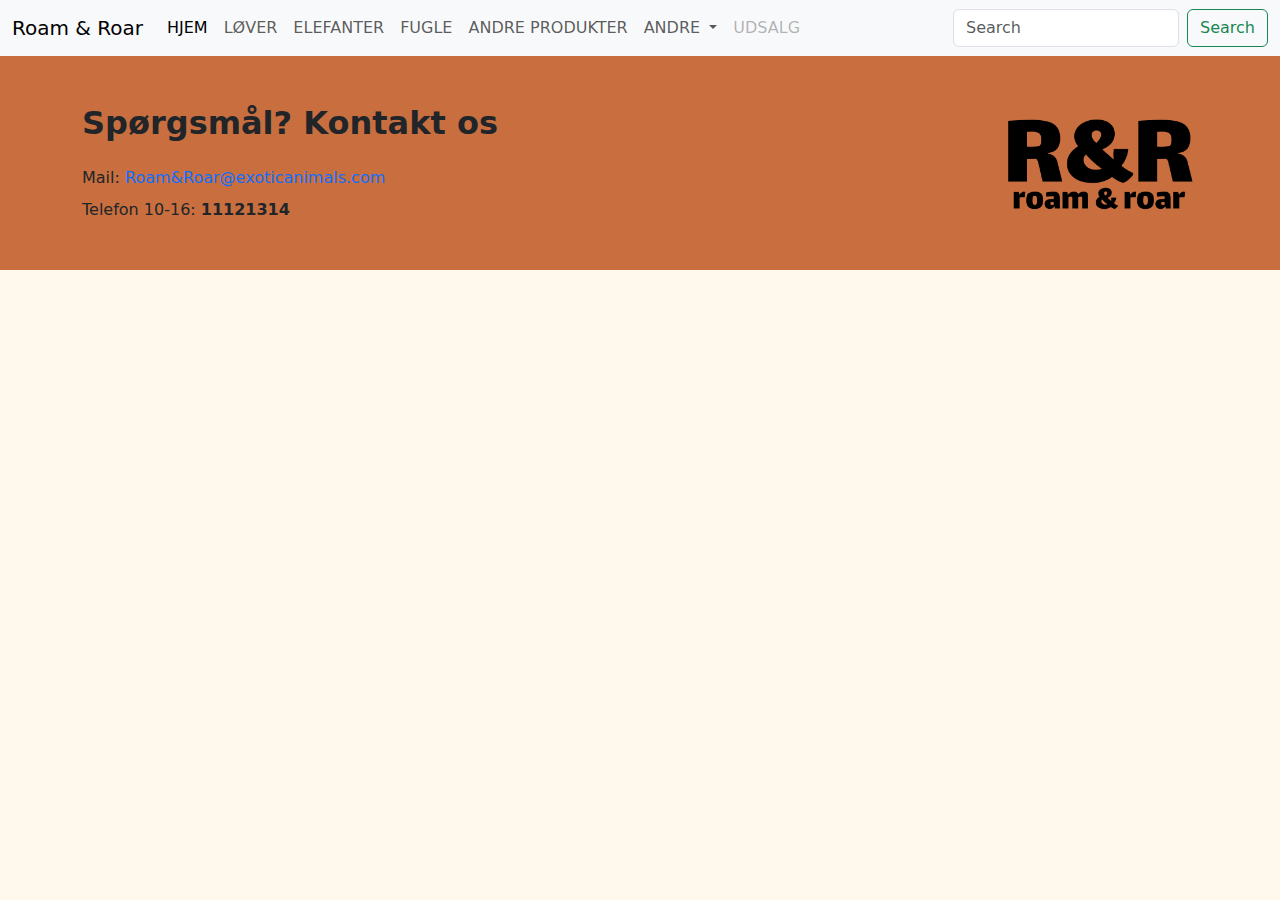
<file: kontaktogbestilling.html>
<!DOCTYPE html>
<html lang="da">
<head>
	<meta charset="utf-8">
	
	<title>Roam & Roar</title>
	
	<meta name="robots" content="All">
	<meta name="author" content="Udgiver">
	<meta name="copyright" content="Information om copyright">
	
	<link href="css/styles.css" rel="stylesheet" type="text/css">
	
	<meta name="viewport" content="width=device-width, initial-scale=1">
</head>

<body style="background-color: #FFF8ED">





<nav class="navbar navbar-expand-lg bg-body-tertiary">
    <div class="container-fluid">
        <a class="navbar-brand" href="#">Roam & Roar</a>
        <button class="navbar-toggler" type="button" data-bs-toggle="collapse" data-bs-target="#navbarSupportedContent" aria-controls="navbarSupportedContent" aria-expanded="false" aria-label="Toggle navigation">
            <span class="navbar-toggler-icon">


        </button>
        <div class="collapse navbar-collapse" id="navbarSupportedContent">
            <ul class="navbar-nav me-auto mb-2 mb-lg-0">
                <li class="nav-item">
                    <a class="nav-link active" aria-current="page" href="#">HJEM</a>
                </li>
                <li class="nav-item">
                    <a class="nav-link" href="#">LØVER</a>
                </li>
                <li class="nav-item">
                    <a class="nav-link" href="#">ELEFANTER</a>
                </li>
                <li class="nav-item">
                    <a class="nav-link" href="#">FUGLE</a>
                </li>
                <li class="nav-item">
                    <a class="nav-link" href="#">ANDRE PRODUKTER</a>
                </li>

                <li class="nav-item dropdown">
                    <a class="nav-link dropdown-toggle" href="#" role="button" data-bs-toggle="dropdown" aria-expanded="false">
                        ANDRE
                    </a>


                    <ul class="dropdown-menu">
                        <li><a class="dropdown-item" href="#">OM OS</a></li>
                        <li><a class="dropdown-item" href="#">VIDEN OM DYR</a></li>
                        <li><hr class="dropdown-divider"></li>
                        <li><a class="dropdown-item" href="#">KONTAKT OS</a></li>
                    </ul>
                </li>
                <li class="nav-item">
                    <a class="nav-link disabled" aria-disabled="true">UDSALG</a>
                </li>
            </ul>

            <form class="d-flex" role="search">
                <input class="form-control me-2" type="search" placeholder="Search" aria-label="Search"/>
                <button class="btn btn-outline-success" type="submit">Search</button>
            </form>


        </div>
    </div>
</nav>














<footer class="footer-section py-5" style="background-color: #c96f3f">
    <div class="container bg-color">
        <div class="row align-items-center">
            <!-- Venstre side -->
            <div class="col-md-8">
                <h2 class="footer-title fw-bold mb-4">Spørgsmål? Kontakt os</h2>
                <p class="mb-2"><strong></strong></p>
                <p class="mb-2">Mail: <a href="Roam&Roar@exoticanimals.com" class="footer-link">Roam&Roar@exoticanimals.com</a></p>
                <p class="mb-0">Telefon 10-16: <strong>11121314</strong></p>
            </div>

            <!-- Højre side -->
            <div class="col-md-4 text-center text-md-end mt-4 mt-md-0">
                <img src="images/Skærmbillede_2025-11-21_kl._10.29.48-removebg-preview.png" alt="randr logo" class="footer-logo" width="200px" height="100px">
            </div>
        </div>
    </div>
</footer>


<script src="https://cdn.jsdelivr.net/npm/bootstrap@5.3.8/dist/js/bootstrap.bundle.min.js"></script>
</body>
</html>
</file>
<file: css/styles.css>
﻿:root,[data-bs-theme=light]{--bs-blue: #0d6efd;--bs-indigo: #6610f2;--bs-purple: #6f42c1;--bs-pink: #d63384;--bs-red: #dc3545;--bs-orange: #fd7e14;--bs-yellow: #ffc107;--bs-green: #198754;--bs-teal: #20c997;--bs-cyan: #0dcaf0;--bs-black: #000;--bs-white: #fff;--bs-gray: #6c757d;--bs-gray-dark: #343a40;--bs-gray-100: #f8f9fa;--bs-gray-200: #e9ecef;--bs-gray-300: #dee2e6;--bs-gray-400: #ced4da;--bs-gray-500: #adb5bd;--bs-gray-600: #6c757d;--bs-gray-700: #495057;--bs-gray-800: #343a40;--bs-gray-900: #212529;--bs-primary: #0d6efd;--bs-secondary: #6c757d;--bs-success: #198754;--bs-info: #0dcaf0;--bs-warning: #ffc107;--bs-danger: #dc3545;--bs-light: #f8f9fa;--bs-dark: #212529;--bs-farve: #3dd5f3;--bs-primary-rgb: 13, 110, 253;--bs-secondary-rgb: 108, 117, 125;--bs-success-rgb: 25, 135, 84;--bs-info-rgb: 13, 202, 240;--bs-warning-rgb: 255, 193, 7;--bs-danger-rgb: 220, 53, 69;--bs-light-rgb: 248, 249, 250;--bs-dark-rgb: 33, 37, 41;--bs-farve-rgb: 61, 213, 243;--bs-primary-text-emphasis: #052c65;--bs-secondary-text-emphasis: #2b2f32;--bs-success-text-emphasis: #0a3622;--bs-info-text-emphasis: #055160;--bs-warning-text-emphasis: #664d03;--bs-danger-text-emphasis: #58151c;--bs-light-text-emphasis: #495057;--bs-dark-text-emphasis: #495057;--bs-primary-bg-subtle: #cfe2ff;--bs-secondary-bg-subtle: #e2e3e5;--bs-success-bg-subtle: #d1e7dd;--bs-info-bg-subtle: #cff4fc;--bs-warning-bg-subtle: #fff3cd;--bs-danger-bg-subtle: #f8d7da;--bs-light-bg-subtle: #fcfcfd;--bs-dark-bg-subtle: #ced4da;--bs-primary-border-subtle: #9ec5fe;--bs-secondary-border-subtle: #c4c8cb;--bs-success-border-subtle: #a3cfbb;--bs-info-border-subtle: #9eeaf9;--bs-warning-border-subtle: #ffe69c;--bs-danger-border-subtle: #f1aeb5;--bs-light-border-subtle: #e9ecef;--bs-dark-border-subtle: #adb5bd;--bs-white-rgb: 255, 255, 255;--bs-black-rgb: 0, 0, 0;--bs-font-sans-serif: system-ui, -apple-system, "Segoe UI", Roboto, "Helvetica Neue", "Noto Sans", "Liberation Sans", Arial, sans-serif, "Apple Color Emoji", "Segoe UI Emoji", "Segoe UI Symbol", "Noto Color Emoji";--bs-font-monospace: SFMono-Regular, Menlo, Monaco, Consolas, "Liberation Mono", "Courier New", monospace;--bs-gradient: linear-gradient(180deg, rgba(255, 255, 255, 0.15), rgba(255, 255, 255, 0));--bs-body-font-family: var(--bs-font-sans-serif);--bs-body-font-size:1rem;--bs-body-font-weight: 400;--bs-body-line-height: 1.5;--bs-body-color: #212529;--bs-body-color-rgb: 33, 37, 41;--bs-body-bg: #fff;--bs-body-bg-rgb: 255, 255, 255;--bs-emphasis-color: #000;--bs-emphasis-color-rgb: 0, 0, 0;--bs-secondary-color: rgba(33, 37, 41, 0.75);--bs-secondary-color-rgb: 33, 37, 41;--bs-secondary-bg: #e9ecef;--bs-secondary-bg-rgb: 233, 236, 239;--bs-tertiary-color: rgba(33, 37, 41, 0.5);--bs-tertiary-color-rgb: 33, 37, 41;--bs-tertiary-bg: #f8f9fa;--bs-tertiary-bg-rgb: 248, 249, 250;--bs-heading-color: inherit;--bs-link-color: #0d6efd;--bs-link-color-rgb: 13, 110, 253;--bs-link-decoration: none;--bs-link-hover-color: #0a58ca;--bs-link-hover-color-rgb: 10, 88, 202;--bs-code-color: #d63384;--bs-highlight-color: #212529;--bs-highlight-bg: #fff3cd;--bs-border-width: 1px;--bs-border-style: solid;--bs-border-color: #dee2e6;--bs-border-color-translucent: rgba(0, 0, 0, 0.175);--bs-border-radius: 0.375rem;--bs-border-radius-sm: 0.25rem;--bs-border-radius-lg: 0.5rem;--bs-border-radius-xl: 1rem;--bs-border-radius-xxl: 2rem;--bs-border-radius-2xl: var(--bs-border-radius-xxl);--bs-border-radius-pill: 50rem;--bs-box-shadow: 0 0.5rem 1rem rgba(0, 0, 0, 0.15);--bs-box-shadow-sm: 0 0.125rem 0.25rem rgba(0, 0, 0, 0.075);--bs-box-shadow-lg: 0 1rem 3rem rgba(0, 0, 0, 0.175);--bs-box-shadow-inset: inset 0 1px 2px rgba(0, 0, 0, 0.075);--bs-focus-ring-width: 0.25rem;--bs-focus-ring-opacity: 0.25;--bs-focus-ring-color: rgba(13, 110, 253, 0.25);--bs-form-valid-color: #198754;--bs-form-valid-border-color: #198754;--bs-form-invalid-color: #dc3545;--bs-form-invalid-border-color: #dc3545}[data-bs-theme=dark]{color-scheme:dark;--bs-body-color: #dee2e6;--bs-body-color-rgb: 222, 226, 230;--bs-body-bg: #212529;--bs-body-bg-rgb: 33, 37, 41;--bs-emphasis-color: #fff;--bs-emphasis-color-rgb: 255, 255, 255;--bs-secondary-color: rgba(222, 226, 230, 0.75);--bs-secondary-color-rgb: 222, 226, 230;--bs-secondary-bg: #343a40;--bs-secondary-bg-rgb: 52, 58, 64;--bs-tertiary-color: rgba(222, 226, 230, 0.5);--bs-tertiary-color-rgb: 222, 226, 230;--bs-tertiary-bg: #2b3035;--bs-tertiary-bg-rgb: 43, 48, 53;--bs-primary-text-emphasis: #6ea8fe;--bs-secondary-text-emphasis: #a7acb1;--bs-success-text-emphasis: #75b798;--bs-info-text-emphasis: #6edff6;--bs-warning-text-emphasis: #ffda6a;--bs-danger-text-emphasis: #ea868f;--bs-light-text-emphasis: #f8f9fa;--bs-dark-text-emphasis: #dee2e6;--bs-primary-bg-subtle: #031633;--bs-secondary-bg-subtle: #161719;--bs-success-bg-subtle: #051b11;--bs-info-bg-subtle: #032830;--bs-warning-bg-subtle: #332701;--bs-danger-bg-subtle: #2c0b0e;--bs-light-bg-subtle: #343a40;--bs-dark-bg-subtle: #1a1d20;--bs-primary-border-subtle: #084298;--bs-secondary-border-subtle: #41464b;--bs-success-border-subtle: #0f5132;--bs-info-border-subtle: #087990;--bs-warning-border-subtle: #997404;--bs-danger-border-subtle: #842029;--bs-light-border-subtle: #495057;--bs-dark-border-subtle: #343a40;--bs-heading-color: inherit;--bs-link-color: #6ea8fe;--bs-link-hover-color: #8bb9fe;--bs-link-color-rgb: 110, 168, 254;--bs-link-hover-color-rgb: 139, 185, 254;--bs-code-color: #e685b5;--bs-highlight-color: #dee2e6;--bs-highlight-bg: #664d03;--bs-border-color: #495057;--bs-border-color-translucent: rgba(255, 255, 255, 0.15);--bs-form-valid-color: #75b798;--bs-form-valid-border-color: #75b798;--bs-form-invalid-color: #ea868f;--bs-form-invalid-border-color: #ea868f}*,*::before,*::after{box-sizing:border-box}@media(prefers-reduced-motion: no-preference){:root{scroll-behavior:smooth}}body{margin:0;font-family:var(--bs-body-font-family);font-size:var(--bs-body-font-size);font-weight:var(--bs-body-font-weight);line-height:var(--bs-body-line-height);color:var(--bs-body-color);text-align:var(--bs-body-text-align);background-color:var(--bs-body-bg);-webkit-text-size-adjust:100%;-webkit-tap-highlight-color:rgba(0,0,0,0)}hr{margin:1rem 0;color:inherit;border:0;border-top:var(--bs-border-width) solid;opacity:.25}h6,.h6,h5,.h5,h4,.h4,h3,.h3,h2,.h2,h1,.h1{margin-top:0;margin-bottom:.5rem;font-weight:500;line-height:1.2;color:var(--bs-heading-color)}h1,.h1{font-size:calc(1.375rem + 1.5vw)}@media(min-width: 1200px){h1,.h1{font-size:2.5rem}}h2,.h2{font-size:calc(1.325rem + 0.9vw)}@media(min-width: 1200px){h2,.h2{font-size:2rem}}h3,.h3{font-size:calc(1.3rem + 0.6vw)}@media(min-width: 1200px){h3,.h3{font-size:1.75rem}}h4,.h4{font-size:calc(1.275rem + 0.3vw)}@media(min-width: 1200px){h4,.h4{font-size:1.5rem}}h5,.h5{font-size:1.25rem}h6,.h6{font-size:1rem}p{margin-top:0;margin-bottom:1rem}abbr[title]{text-decoration:underline dotted;cursor:help;text-decoration-skip-ink:none}address{margin-bottom:1rem;font-style:normal;line-height:inherit}ol,ul{padding-left:2rem}ol,ul,dl{margin-top:0;margin-bottom:1rem}ol ol,ul ul,ol ul,ul ol{margin-bottom:0}dt{font-weight:700}dd{margin-bottom:.5rem;margin-left:0}blockquote{margin:0 0 1rem}b,strong{font-weight:bolder}small,.small{font-size:0.875em}mark,.mark{padding:.1875em;color:var(--bs-highlight-color);background-color:var(--bs-highlight-bg)}sub,sup{position:relative;font-size:0.75em;line-height:0;vertical-align:baseline}sub{bottom:-0.25em}sup{top:-0.5em}a{color:rgba(var(--bs-link-color-rgb), var(--bs-link-opacity, 1));text-decoration:none}a:hover{--bs-link-color-rgb: var(--bs-link-hover-color-rgb)}a:not([href]):not([class]),a:not([href]):not([class]):hover{color:inherit;text-decoration:none}pre,code,kbd,samp{font-family:var(--bs-font-monospace);font-size:1em}pre{display:block;margin-top:0;margin-bottom:1rem;overflow:auto;font-size:0.875em}pre code{font-size:inherit;color:inherit;word-break:normal}code{font-size:0.875em;color:var(--bs-code-color);word-wrap:break-word}a>code{color:inherit}kbd{padding:.1875rem .375rem;font-size:0.875em;color:var(--bs-body-bg);background-color:var(--bs-body-color);border-radius:.25rem}kbd kbd{padding:0;font-size:1em}figure{margin:0 0 1rem}img,svg{vertical-align:middle}table{caption-side:bottom;border-collapse:collapse}caption{padding-top:.5rem;padding-bottom:.5rem;color:var(--bs-secondary-color);text-align:left}th{text-align:inherit;text-align:-webkit-match-parent}thead,tbody,tfoot,tr,td,th{border-color:inherit;border-style:solid;border-width:0}label{display:inline-block}button{border-radius:0}button:focus:not(:focus-visible){outline:0}input,button,select,optgroup,textarea{margin:0;font-family:inherit;font-size:inherit;line-height:inherit}button,select{text-transform:none}[role=button]{cursor:pointer}select{word-wrap:normal}select:disabled{opacity:1}[list]:not([type=date]):not([type=datetime-local]):not([type=month]):not([type=week]):not([type=time])::-webkit-calendar-picker-indicator{display:none !important}button,[type=button],[type=reset],[type=submit]{-webkit-appearance:button}button:not(:disabled),[type=button]:not(:disabled),[type=reset]:not(:disabled),[type=submit]:not(:disabled){cursor:pointer}::-moz-focus-inner{padding:0;border-style:none}textarea{resize:vertical}fieldset{min-width:0;padding:0;margin:0;border:0}legend{float:left;width:100%;padding:0;margin-bottom:.5rem;line-height:inherit;font-size:calc(1.275rem + 0.3vw)}@media(min-width: 1200px){legend{font-size:1.5rem}}legend+*{clear:left}::-webkit-datetime-edit-fields-wrapper,::-webkit-datetime-edit-text,::-webkit-datetime-edit-minute,::-webkit-datetime-edit-hour-field,::-webkit-datetime-edit-day-field,::-webkit-datetime-edit-month-field,::-webkit-datetime-edit-year-field{padding:0}::-webkit-inner-spin-button{height:auto}[type=search]{-webkit-appearance:textfield;outline-offset:-2px}[type=search]::-webkit-search-cancel-button{cursor:pointer;filter:grayscale(1)}::-webkit-search-decoration{-webkit-appearance:none}::-webkit-color-swatch-wrapper{padding:0}::file-selector-button{font:inherit;-webkit-appearance:button}output{display:inline-block}iframe{border:0}summary{display:list-item;cursor:pointer}progress{vertical-align:baseline}[hidden]{display:none !important}.lead{font-size:1.25rem;font-weight:300}.display-1{font-weight:300;line-height:1.2;font-size:calc(1.625rem + 4.5vw)}@media(min-width: 1200px){.display-1{font-size:5rem}}.display-2{font-weight:300;line-height:1.2;font-size:calc(1.575rem + 3.9vw)}@media(min-width: 1200px){.display-2{font-size:4.5rem}}.display-3{font-weight:300;line-height:1.2;font-size:calc(1.525rem + 3.3vw)}@media(min-width: 1200px){.display-3{font-size:4rem}}.display-4{font-weight:300;line-height:1.2;font-size:calc(1.475rem + 2.7vw)}@media(min-width: 1200px){.display-4{font-size:3.5rem}}.display-5{font-weight:300;line-height:1.2;font-size:calc(1.425rem + 2.1vw)}@media(min-width: 1200px){.display-5{font-size:3rem}}.display-6{font-weight:300;line-height:1.2;font-size:calc(1.375rem + 1.5vw)}@media(min-width: 1200px){.display-6{font-size:2.5rem}}.list-unstyled{padding-left:0;list-style:none}.list-inline{padding-left:0;list-style:none}.list-inline-item{display:inline-block}.list-inline-item:not(:last-child){margin-right:.5rem}.initialism{font-size:0.875em;text-transform:uppercase}.blockquote{margin-bottom:1rem;font-size:1.25rem}.blockquote>:last-child{margin-bottom:0}.blockquote-footer{margin-top:-1rem;margin-bottom:1rem;font-size:0.875em;color:#6c757d}.blockquote-footer::before{content:"— "}.img-fluid{max-width:100%;height:auto}.img-thumbnail{padding:.25rem;background-color:var(--bs-body-bg);border:var(--bs-border-width) solid var(--bs-border-color);border-radius:var(--bs-border-radius);max-width:100%;height:auto}.figure{display:inline-block}.figure-img{margin-bottom:.5rem;line-height:1}.figure-caption{font-size:0.875em;color:var(--bs-secondary-color)}.container,.container-fluid,.container-xxl,.container-xl,.container-lg,.container-md,.container-sm{--bs-gutter-x: 1.5rem;--bs-gutter-y: 0;width:100%;padding-right:calc(var(--bs-gutter-x)*.5);padding-left:calc(var(--bs-gutter-x)*.5);margin-right:auto;margin-left:auto}@media(min-width: 576px){.container-sm,.container{max-width:540px}}@media(min-width: 768px){.container-md,.container-sm,.container{max-width:720px}}@media(min-width: 992px){.container-lg,.container-md,.container-sm,.container{max-width:960px}}@media(min-width: 1200px){.container-xl,.container-lg,.container-md,.container-sm,.container{max-width:1140px}}@media(min-width: 1400px){.container-xxl,.container-xl,.container-lg,.container-md,.container-sm,.container{max-width:1320px}}:root{--bs-breakpoint-xs: 0;--bs-breakpoint-sm: 576px;--bs-breakpoint-md: 768px;--bs-breakpoint-lg: 992px;--bs-breakpoint-xl: 1200px;--bs-breakpoint-xxl: 1400px}.row{--bs-gutter-x: 1.5rem;--bs-gutter-y: 0;display:flex;flex-wrap:wrap;margin-top:calc(-1*var(--bs-gutter-y));margin-right:calc(-0.5*var(--bs-gutter-x));margin-left:calc(-0.5*var(--bs-gutter-x))}.row>*{flex-shrink:0;width:100%;max-width:100%;padding-right:calc(var(--bs-gutter-x)*.5);padding-left:calc(var(--bs-gutter-x)*.5);margin-top:var(--bs-gutter-y)}.col{flex:1 0 0}.row-cols-auto>*{flex:0 0 auto;width:auto}.row-cols-1>*{flex:0 0 auto;width:100%}.row-cols-2>*{flex:0 0 auto;width:50%}.row-cols-3>*{flex:0 0 auto;width:33.33333333%}.row-cols-4>*{flex:0 0 auto;width:25%}.row-cols-5>*{flex:0 0 auto;width:20%}.row-cols-6>*{flex:0 0 auto;width:16.66666667%}.col-auto{flex:0 0 auto;width:auto}.col-1{flex:0 0 auto;width:8.33333333%}.col-2{flex:0 0 auto;width:16.66666667%}.col-3{flex:0 0 auto;width:25%}.col-4{flex:0 0 auto;width:33.33333333%}.col-5{flex:0 0 auto;width:41.66666667%}.col-6{flex:0 0 auto;width:50%}.col-7{flex:0 0 auto;width:58.33333333%}.col-8{flex:0 0 auto;width:66.66666667%}.col-9{flex:0 0 auto;width:75%}.col-10{flex:0 0 auto;width:83.33333333%}.col-11{flex:0 0 auto;width:91.66666667%}.col-12{flex:0 0 auto;width:100%}.offset-1{margin-left:8.33333333%}.offset-2{margin-left:16.66666667%}.offset-3{margin-left:25%}.offset-4{margin-left:33.33333333%}.offset-5{margin-left:41.66666667%}.offset-6{margin-left:50%}.offset-7{margin-left:58.33333333%}.offset-8{margin-left:66.66666667%}.offset-9{margin-left:75%}.offset-10{margin-left:83.33333333%}.offset-11{margin-left:91.66666667%}.g-0,.gx-0{--bs-gutter-x: 0}.g-0,.gy-0{--bs-gutter-y: 0}.g-1,.gx-1{--bs-gutter-x: 0.25rem}.g-1,.gy-1{--bs-gutter-y: 0.25rem}.g-2,.gx-2{--bs-gutter-x: 0.5rem}.g-2,.gy-2{--bs-gutter-y: 0.5rem}.g-3,.gx-3{--bs-gutter-x: 1rem}.g-3,.gy-3{--bs-gutter-y: 1rem}.g-4,.gx-4{--bs-gutter-x: 1.5rem}.g-4,.gy-4{--bs-gutter-y: 1.5rem}.g-5,.gx-5{--bs-gutter-x: 3rem}.g-5,.gy-5{--bs-gutter-y: 3rem}@media(min-width: 576px){.col-sm{flex:1 0 0}.row-cols-sm-auto>*{flex:0 0 auto;width:auto}.row-cols-sm-1>*{flex:0 0 auto;width:100%}.row-cols-sm-2>*{flex:0 0 auto;width:50%}.row-cols-sm-3>*{flex:0 0 auto;width:33.33333333%}.row-cols-sm-4>*{flex:0 0 auto;width:25%}.row-cols-sm-5>*{flex:0 0 auto;width:20%}.row-cols-sm-6>*{flex:0 0 auto;width:16.66666667%}.col-sm-auto{flex:0 0 auto;width:auto}.col-sm-1{flex:0 0 auto;width:8.33333333%}.col-sm-2{flex:0 0 auto;width:16.66666667%}.col-sm-3{flex:0 0 auto;width:25%}.col-sm-4{flex:0 0 auto;width:33.33333333%}.col-sm-5{flex:0 0 auto;width:41.66666667%}.col-sm-6{flex:0 0 auto;width:50%}.col-sm-7{flex:0 0 auto;width:58.33333333%}.col-sm-8{flex:0 0 auto;width:66.66666667%}.col-sm-9{flex:0 0 auto;width:75%}.col-sm-10{flex:0 0 auto;width:83.33333333%}.col-sm-11{flex:0 0 auto;width:91.66666667%}.col-sm-12{flex:0 0 auto;width:100%}.offset-sm-0{margin-left:0}.offset-sm-1{margin-left:8.33333333%}.offset-sm-2{margin-left:16.66666667%}.offset-sm-3{margin-left:25%}.offset-sm-4{margin-left:33.33333333%}.offset-sm-5{margin-left:41.66666667%}.offset-sm-6{margin-left:50%}.offset-sm-7{margin-left:58.33333333%}.offset-sm-8{margin-left:66.66666667%}.offset-sm-9{margin-left:75%}.offset-sm-10{margin-left:83.33333333%}.offset-sm-11{margin-left:91.66666667%}.g-sm-0,.gx-sm-0{--bs-gutter-x: 0}.g-sm-0,.gy-sm-0{--bs-gutter-y: 0}.g-sm-1,.gx-sm-1{--bs-gutter-x: 0.25rem}.g-sm-1,.gy-sm-1{--bs-gutter-y: 0.25rem}.g-sm-2,.gx-sm-2{--bs-gutter-x: 0.5rem}.g-sm-2,.gy-sm-2{--bs-gutter-y: 0.5rem}.g-sm-3,.gx-sm-3{--bs-gutter-x: 1rem}.g-sm-3,.gy-sm-3{--bs-gutter-y: 1rem}.g-sm-4,.gx-sm-4{--bs-gutter-x: 1.5rem}.g-sm-4,.gy-sm-4{--bs-gutter-y: 1.5rem}.g-sm-5,.gx-sm-5{--bs-gutter-x: 3rem}.g-sm-5,.gy-sm-5{--bs-gutter-y: 3rem}}@media(min-width: 768px){.col-md{flex:1 0 0}.row-cols-md-auto>*{flex:0 0 auto;width:auto}.row-cols-md-1>*{flex:0 0 auto;width:100%}.row-cols-md-2>*{flex:0 0 auto;width:50%}.row-cols-md-3>*{flex:0 0 auto;width:33.33333333%}.row-cols-md-4>*{flex:0 0 auto;width:25%}.row-cols-md-5>*{flex:0 0 auto;width:20%}.row-cols-md-6>*{flex:0 0 auto;width:16.66666667%}.col-md-auto{flex:0 0 auto;width:auto}.col-md-1{flex:0 0 auto;width:8.33333333%}.col-md-2{flex:0 0 auto;width:16.66666667%}.col-md-3{flex:0 0 auto;width:25%}.col-md-4{flex:0 0 auto;width:33.33333333%}.col-md-5{flex:0 0 auto;width:41.66666667%}.col-md-6{flex:0 0 auto;width:50%}.col-md-7{flex:0 0 auto;width:58.33333333%}.col-md-8{flex:0 0 auto;width:66.66666667%}.col-md-9{flex:0 0 auto;width:75%}.col-md-10{flex:0 0 auto;width:83.33333333%}.col-md-11{flex:0 0 auto;width:91.66666667%}.col-md-12{flex:0 0 auto;width:100%}.offset-md-0{margin-left:0}.offset-md-1{margin-left:8.33333333%}.offset-md-2{margin-left:16.66666667%}.offset-md-3{margin-left:25%}.offset-md-4{margin-left:33.33333333%}.offset-md-5{margin-left:41.66666667%}.offset-md-6{margin-left:50%}.offset-md-7{margin-left:58.33333333%}.offset-md-8{margin-left:66.66666667%}.offset-md-9{margin-left:75%}.offset-md-10{margin-left:83.33333333%}.offset-md-11{margin-left:91.66666667%}.g-md-0,.gx-md-0{--bs-gutter-x: 0}.g-md-0,.gy-md-0{--bs-gutter-y: 0}.g-md-1,.gx-md-1{--bs-gutter-x: 0.25rem}.g-md-1,.gy-md-1{--bs-gutter-y: 0.25rem}.g-md-2,.gx-md-2{--bs-gutter-x: 0.5rem}.g-md-2,.gy-md-2{--bs-gutter-y: 0.5rem}.g-md-3,.gx-md-3{--bs-gutter-x: 1rem}.g-md-3,.gy-md-3{--bs-gutter-y: 1rem}.g-md-4,.gx-md-4{--bs-gutter-x: 1.5rem}.g-md-4,.gy-md-4{--bs-gutter-y: 1.5rem}.g-md-5,.gx-md-5{--bs-gutter-x: 3rem}.g-md-5,.gy-md-5{--bs-gutter-y: 3rem}}@media(min-width: 992px){.col-lg{flex:1 0 0}.row-cols-lg-auto>*{flex:0 0 auto;width:auto}.row-cols-lg-1>*{flex:0 0 auto;width:100%}.row-cols-lg-2>*{flex:0 0 auto;width:50%}.row-cols-lg-3>*{flex:0 0 auto;width:33.33333333%}.row-cols-lg-4>*{flex:0 0 auto;width:25%}.row-cols-lg-5>*{flex:0 0 auto;width:20%}.row-cols-lg-6>*{flex:0 0 auto;width:16.66666667%}.col-lg-auto{flex:0 0 auto;width:auto}.col-lg-1{flex:0 0 auto;width:8.33333333%}.col-lg-2{flex:0 0 auto;width:16.66666667%}.col-lg-3{flex:0 0 auto;width:25%}.col-lg-4{flex:0 0 auto;width:33.33333333%}.col-lg-5{flex:0 0 auto;width:41.66666667%}.col-lg-6{flex:0 0 auto;width:50%}.col-lg-7{flex:0 0 auto;width:58.33333333%}.col-lg-8{flex:0 0 auto;width:66.66666667%}.col-lg-9{flex:0 0 auto;width:75%}.col-lg-10{flex:0 0 auto;width:83.33333333%}.col-lg-11{flex:0 0 auto;width:91.66666667%}.col-lg-12{flex:0 0 auto;width:100%}.offset-lg-0{margin-left:0}.offset-lg-1{margin-left:8.33333333%}.offset-lg-2{margin-left:16.66666667%}.offset-lg-3{margin-left:25%}.offset-lg-4{margin-left:33.33333333%}.offset-lg-5{margin-left:41.66666667%}.offset-lg-6{margin-left:50%}.offset-lg-7{margin-left:58.33333333%}.offset-lg-8{margin-left:66.66666667%}.offset-lg-9{margin-left:75%}.offset-lg-10{margin-left:83.33333333%}.offset-lg-11{margin-left:91.66666667%}.g-lg-0,.gx-lg-0{--bs-gutter-x: 0}.g-lg-0,.gy-lg-0{--bs-gutter-y: 0}.g-lg-1,.gx-lg-1{--bs-gutter-x: 0.25rem}.g-lg-1,.gy-lg-1{--bs-gutter-y: 0.25rem}.g-lg-2,.gx-lg-2{--bs-gutter-x: 0.5rem}.g-lg-2,.gy-lg-2{--bs-gutter-y: 0.5rem}.g-lg-3,.gx-lg-3{--bs-gutter-x: 1rem}.g-lg-3,.gy-lg-3{--bs-gutter-y: 1rem}.g-lg-4,.gx-lg-4{--bs-gutter-x: 1.5rem}.g-lg-4,.gy-lg-4{--bs-gutter-y: 1.5rem}.g-lg-5,.gx-lg-5{--bs-gutter-x: 3rem}.g-lg-5,.gy-lg-5{--bs-gutter-y: 3rem}}@media(min-width: 1200px){.col-xl{flex:1 0 0}.row-cols-xl-auto>*{flex:0 0 auto;width:auto}.row-cols-xl-1>*{flex:0 0 auto;width:100%}.row-cols-xl-2>*{flex:0 0 auto;width:50%}.row-cols-xl-3>*{flex:0 0 auto;width:33.33333333%}.row-cols-xl-4>*{flex:0 0 auto;width:25%}.row-cols-xl-5>*{flex:0 0 auto;width:20%}.row-cols-xl-6>*{flex:0 0 auto;width:16.66666667%}.col-xl-auto{flex:0 0 auto;width:auto}.col-xl-1{flex:0 0 auto;width:8.33333333%}.col-xl-2{flex:0 0 auto;width:16.66666667%}.col-xl-3{flex:0 0 auto;width:25%}.col-xl-4{flex:0 0 auto;width:33.33333333%}.col-xl-5{flex:0 0 auto;width:41.66666667%}.col-xl-6{flex:0 0 auto;width:50%}.col-xl-7{flex:0 0 auto;width:58.33333333%}.col-xl-8{flex:0 0 auto;width:66.66666667%}.col-xl-9{flex:0 0 auto;width:75%}.col-xl-10{flex:0 0 auto;width:83.33333333%}.col-xl-11{flex:0 0 auto;width:91.66666667%}.col-xl-12{flex:0 0 auto;width:100%}.offset-xl-0{margin-left:0}.offset-xl-1{margin-left:8.33333333%}.offset-xl-2{margin-left:16.66666667%}.offset-xl-3{margin-left:25%}.offset-xl-4{margin-left:33.33333333%}.offset-xl-5{margin-left:41.66666667%}.offset-xl-6{margin-left:50%}.offset-xl-7{margin-left:58.33333333%}.offset-xl-8{margin-left:66.66666667%}.offset-xl-9{margin-left:75%}.offset-xl-10{margin-left:83.33333333%}.offset-xl-11{margin-left:91.66666667%}.g-xl-0,.gx-xl-0{--bs-gutter-x: 0}.g-xl-0,.gy-xl-0{--bs-gutter-y: 0}.g-xl-1,.gx-xl-1{--bs-gutter-x: 0.25rem}.g-xl-1,.gy-xl-1{--bs-gutter-y: 0.25rem}.g-xl-2,.gx-xl-2{--bs-gutter-x: 0.5rem}.g-xl-2,.gy-xl-2{--bs-gutter-y: 0.5rem}.g-xl-3,.gx-xl-3{--bs-gutter-x: 1rem}.g-xl-3,.gy-xl-3{--bs-gutter-y: 1rem}.g-xl-4,.gx-xl-4{--bs-gutter-x: 1.5rem}.g-xl-4,.gy-xl-4{--bs-gutter-y: 1.5rem}.g-xl-5,.gx-xl-5{--bs-gutter-x: 3rem}.g-xl-5,.gy-xl-5{--bs-gutter-y: 3rem}}@media(min-width: 1400px){.col-xxl{flex:1 0 0}.row-cols-xxl-auto>*{flex:0 0 auto;width:auto}.row-cols-xxl-1>*{flex:0 0 auto;width:100%}.row-cols-xxl-2>*{flex:0 0 auto;width:50%}.row-cols-xxl-3>*{flex:0 0 auto;width:33.33333333%}.row-cols-xxl-4>*{flex:0 0 auto;width:25%}.row-cols-xxl-5>*{flex:0 0 auto;width:20%}.row-cols-xxl-6>*{flex:0 0 auto;width:16.66666667%}.col-xxl-auto{flex:0 0 auto;width:auto}.col-xxl-1{flex:0 0 auto;width:8.33333333%}.col-xxl-2{flex:0 0 auto;width:16.66666667%}.col-xxl-3{flex:0 0 auto;width:25%}.col-xxl-4{flex:0 0 auto;width:33.33333333%}.col-xxl-5{flex:0 0 auto;width:41.66666667%}.col-xxl-6{flex:0 0 auto;width:50%}.col-xxl-7{flex:0 0 auto;width:58.33333333%}.col-xxl-8{flex:0 0 auto;width:66.66666667%}.col-xxl-9{flex:0 0 auto;width:75%}.col-xxl-10{flex:0 0 auto;width:83.33333333%}.col-xxl-11{flex:0 0 auto;width:91.66666667%}.col-xxl-12{flex:0 0 auto;width:100%}.offset-xxl-0{margin-left:0}.offset-xxl-1{margin-left:8.33333333%}.offset-xxl-2{margin-left:16.66666667%}.offset-xxl-3{margin-left:25%}.offset-xxl-4{margin-left:33.33333333%}.offset-xxl-5{margin-left:41.66666667%}.offset-xxl-6{margin-left:50%}.offset-xxl-7{margin-left:58.33333333%}.offset-xxl-8{margin-left:66.66666667%}.offset-xxl-9{margin-left:75%}.offset-xxl-10{margin-left:83.33333333%}.offset-xxl-11{margin-left:91.66666667%}.g-xxl-0,.gx-xxl-0{--bs-gutter-x: 0}.g-xxl-0,.gy-xxl-0{--bs-gutter-y: 0}.g-xxl-1,.gx-xxl-1{--bs-gutter-x: 0.25rem}.g-xxl-1,.gy-xxl-1{--bs-gutter-y: 0.25rem}.g-xxl-2,.gx-xxl-2{--bs-gutter-x: 0.5rem}.g-xxl-2,.gy-xxl-2{--bs-gutter-y: 0.5rem}.g-xxl-3,.gx-xxl-3{--bs-gutter-x: 1rem}.g-xxl-3,.gy-xxl-3{--bs-gutter-y: 1rem}.g-xxl-4,.gx-xxl-4{--bs-gutter-x: 1.5rem}.g-xxl-4,.gy-xxl-4{--bs-gutter-y: 1.5rem}.g-xxl-5,.gx-xxl-5{--bs-gutter-x: 3rem}.g-xxl-5,.gy-xxl-5{--bs-gutter-y: 3rem}}.table{--bs-table-color-type: initial;--bs-table-bg-type: initial;--bs-table-color-state: initial;--bs-table-bg-state: initial;--bs-table-color: var(--bs-emphasis-color);--bs-table-bg: var(--bs-body-bg);--bs-table-border-color: var(--bs-border-color);--bs-table-accent-bg: transparent;--bs-table-striped-color: var(--bs-emphasis-color);--bs-table-striped-bg: rgba(var(--bs-emphasis-color-rgb), 0.05);--bs-table-active-color: var(--bs-emphasis-color);--bs-table-active-bg: rgba(var(--bs-emphasis-color-rgb), 0.1);--bs-table-hover-color: var(--bs-emphasis-color);--bs-table-hover-bg: rgba(var(--bs-emphasis-color-rgb), 0.075);width:100%;margin-bottom:1rem;vertical-align:top;border-color:var(--bs-table-border-color)}.table>:not(caption)>*>*{padding:.5rem .5rem;color:var(--bs-table-color-state, var(--bs-table-color-type, var(--bs-table-color)));background-color:var(--bs-table-bg);border-bottom-width:var(--bs-border-width);box-shadow:inset 0 0 0 9999px var(--bs-table-bg-state, var(--bs-table-bg-type, var(--bs-table-accent-bg)))}.table>tbody{vertical-align:inherit}.table>thead{vertical-align:bottom}.table-group-divider{border-top:calc(var(--bs-border-width)*2) solid currentcolor}.caption-top{caption-side:top}.table-sm>:not(caption)>*>*{padding:.25rem .25rem}.table-bordered>:not(caption)>*{border-width:var(--bs-border-width) 0}.table-bordered>:not(caption)>*>*{border-width:0 var(--bs-border-width)}.table-borderless>:not(caption)>*>*{border-bottom-width:0}.table-borderless>:not(:first-child){border-top-width:0}.table-striped>tbody>tr:nth-of-type(odd)>*{--bs-table-color-type: var(--bs-table-striped-color);--bs-table-bg-type: var(--bs-table-striped-bg)}.table-striped-columns>:not(caption)>tr>:nth-child(even){--bs-table-color-type: var(--bs-table-striped-color);--bs-table-bg-type: var(--bs-table-striped-bg)}.table-active{--bs-table-color-state: var(--bs-table-active-color);--bs-table-bg-state: var(--bs-table-active-bg)}.table-hover>tbody>tr:hover>*{--bs-table-color-state: var(--bs-table-hover-color);--bs-table-bg-state: var(--bs-table-hover-bg)}.table-primary{--bs-table-color: #000;--bs-table-bg: #cfe2ff;--bs-table-border-color: #a6b5cc;--bs-table-striped-bg: #c5d7f2;--bs-table-striped-color: #000;--bs-table-active-bg: #bacbe6;--bs-table-active-color: #000;--bs-table-hover-bg: #bfd1ec;--bs-table-hover-color: #000;color:var(--bs-table-color);border-color:var(--bs-table-border-color)}.table-secondary{--bs-table-color: #000;--bs-table-bg: #e2e3e5;--bs-table-border-color: #b5b6b7;--bs-table-striped-bg: #d7d8da;--bs-table-striped-color: #000;--bs-table-active-bg: #cbccce;--bs-table-active-color: #000;--bs-table-hover-bg: #d1d2d4;--bs-table-hover-color: #000;color:var(--bs-table-color);border-color:var(--bs-table-border-color)}.table-success{--bs-table-color: #000;--bs-table-bg: #d1e7dd;--bs-table-border-color: #a7b9b1;--bs-table-striped-bg: #c7dbd2;--bs-table-striped-color: #000;--bs-table-active-bg: #bcd0c7;--bs-table-active-color: #000;--bs-table-hover-bg: #c1d6cc;--bs-table-hover-color: #000;color:var(--bs-table-color);border-color:var(--bs-table-border-color)}.table-info{--bs-table-color: #000;--bs-table-bg: #cff4fc;--bs-table-border-color: #a6c3ca;--bs-table-striped-bg: #c5e8ef;--bs-table-striped-color: #000;--bs-table-active-bg: #badce3;--bs-table-active-color: #000;--bs-table-hover-bg: #bfe2e9;--bs-table-hover-color: #000;color:var(--bs-table-color);border-color:var(--bs-table-border-color)}.table-warning{--bs-table-color: #000;--bs-table-bg: #fff3cd;--bs-table-border-color: #ccc2a4;--bs-table-striped-bg: #f2e7c3;--bs-table-striped-color: #000;--bs-table-active-bg: #e6dbb9;--bs-table-active-color: #000;--bs-table-hover-bg: #ece1be;--bs-table-hover-color: #000;color:var(--bs-table-color);border-color:var(--bs-table-border-color)}.table-danger{--bs-table-color: #000;--bs-table-bg: #f8d7da;--bs-table-border-color: #c6acae;--bs-table-striped-bg: #eccccf;--bs-table-striped-color: #000;--bs-table-active-bg: #dfc2c4;--bs-table-active-color: #000;--bs-table-hover-bg: #e5c7ca;--bs-table-hover-color: #000;color:var(--bs-table-color);border-color:var(--bs-table-border-color)}.table-light{--bs-table-color: #000;--bs-table-bg: #f8f9fa;--bs-table-border-color: #c6c7c8;--bs-table-striped-bg: #ecedee;--bs-table-striped-color: #000;--bs-table-active-bg: #dfe0e1;--bs-table-active-color: #000;--bs-table-hover-bg: #e5e6e7;--bs-table-hover-color: #000;color:var(--bs-table-color);border-color:var(--bs-table-border-color)}.table-dark{--bs-table-color: #fff;--bs-table-bg: #212529;--bs-table-border-color: #4d5154;--bs-table-striped-bg: #2c3034;--bs-table-striped-color: #fff;--bs-table-active-bg: #373b3e;--bs-table-active-color: #fff;--bs-table-hover-bg: #323539;--bs-table-hover-color: #fff;color:var(--bs-table-color);border-color:var(--bs-table-border-color)}.table-responsive{overflow-x:auto;-webkit-overflow-scrolling:touch}@media(max-width: 575.98px){.table-responsive-sm{overflow-x:auto;-webkit-overflow-scrolling:touch}}@media(max-width: 767.98px){.table-responsive-md{overflow-x:auto;-webkit-overflow-scrolling:touch}}@media(max-width: 991.98px){.table-responsive-lg{overflow-x:auto;-webkit-overflow-scrolling:touch}}@media(max-width: 1199.98px){.table-responsive-xl{overflow-x:auto;-webkit-overflow-scrolling:touch}}@media(max-width: 1399.98px){.table-responsive-xxl{overflow-x:auto;-webkit-overflow-scrolling:touch}}.form-label{margin-bottom:.5rem}.col-form-label{padding-top:calc(0.375rem + var(--bs-border-width));padding-bottom:calc(0.375rem + var(--bs-border-width));margin-bottom:0;font-size:inherit;line-height:1.5}.col-form-label-lg{padding-top:calc(0.5rem + var(--bs-border-width));padding-bottom:calc(0.5rem + var(--bs-border-width));font-size:1.25rem}.col-form-label-sm{padding-top:calc(0.25rem + var(--bs-border-width));padding-bottom:calc(0.25rem + var(--bs-border-width));font-size:0.875rem}.form-text{margin-top:.25rem;font-size:0.875em;color:var(--bs-secondary-color)}.form-control{display:block;width:100%;padding:.375rem .75rem;font-size:1rem;font-weight:400;line-height:1.5;color:var(--bs-body-color);appearance:none;background-color:var(--bs-body-bg);background-clip:padding-box;border:var(--bs-border-width) solid var(--bs-border-color);border-radius:var(--bs-border-radius);transition:border-color .15s ease-in-out,box-shadow .15s ease-in-out}@media(prefers-reduced-motion: reduce){.form-control{transition:none}}.form-control[type=file]{overflow:hidden}.form-control[type=file]:not(:disabled):not([readonly]){cursor:pointer}.form-control:focus{color:var(--bs-body-color);background-color:var(--bs-body-bg);border-color:#86b7fe;outline:0;box-shadow:0 0 0 .25rem rgba(13,110,253,.25)}.form-control::-webkit-date-and-time-value{min-width:85px;height:1.5em;margin:0}.form-control::-webkit-datetime-edit{display:block;padding:0}.form-control::placeholder{color:var(--bs-secondary-color);opacity:1}.form-control:disabled{background-color:var(--bs-secondary-bg);opacity:1}.form-control::file-selector-button{padding:.375rem .75rem;margin:-0.375rem -0.75rem;margin-inline-end:.75rem;color:var(--bs-body-color);background-color:var(--bs-tertiary-bg);pointer-events:none;border-color:inherit;border-style:solid;border-width:0;border-inline-end-width:var(--bs-border-width);border-radius:0;transition:color .15s ease-in-out,background-color .15s ease-in-out,border-color .15s ease-in-out,box-shadow .15s ease-in-out}@media(prefers-reduced-motion: reduce){.form-control::file-selector-button{transition:none}}.form-control:hover:not(:disabled):not([readonly])::file-selector-button{background-color:var(--bs-secondary-bg)}.form-control-plaintext{display:block;width:100%;padding:.375rem 0;margin-bottom:0;line-height:1.5;color:var(--bs-body-color);background-color:rgba(0,0,0,0);border:solid rgba(0,0,0,0);border-width:var(--bs-border-width) 0}.form-control-plaintext:focus{outline:0}.form-control-plaintext.form-control-sm,.form-control-plaintext.form-control-lg{padding-right:0;padding-left:0}.form-control-sm{min-height:calc(1.5em + 0.5rem + calc(var(--bs-border-width) * 2));padding:.25rem .5rem;font-size:0.875rem;border-radius:var(--bs-border-radius-sm)}.form-control-sm::file-selector-button{padding:.25rem .5rem;margin:-0.25rem -0.5rem;margin-inline-end:.5rem}.form-control-lg{min-height:calc(1.5em + 1rem + calc(var(--bs-border-width) * 2));padding:.5rem 1rem;font-size:1.25rem;border-radius:var(--bs-border-radius-lg)}.form-control-lg::file-selector-button{padding:.5rem 1rem;margin:-0.5rem -1rem;margin-inline-end:1rem}textarea.form-control{min-height:calc(1.5em + 0.75rem + calc(var(--bs-border-width) * 2))}textarea.form-control-sm{min-height:calc(1.5em + 0.5rem + calc(var(--bs-border-width) * 2))}textarea.form-control-lg{min-height:calc(1.5em + 1rem + calc(var(--bs-border-width) * 2))}.form-control-color{width:3rem;height:calc(1.5em + 0.75rem + calc(var(--bs-border-width) * 2));padding:.375rem}.form-control-color:not(:disabled):not([readonly]){cursor:pointer}.form-control-color::-moz-color-swatch{border:0 !important;border-radius:var(--bs-border-radius)}.form-control-color::-webkit-color-swatch{border:0 !important;border-radius:var(--bs-border-radius)}.form-control-color.form-control-sm{height:calc(1.5em + 0.5rem + calc(var(--bs-border-width) * 2))}.form-control-color.form-control-lg{height:calc(1.5em + 1rem + calc(var(--bs-border-width) * 2))}.form-select{--bs-form-select-bg-img: url("data:image/svg+xml,%3csvg xmlns='http://www.w3.org/2000/svg' viewBox='0 0 16 16'%3e%3cpath fill='none' stroke='%23343a40' stroke-linecap='round' stroke-linejoin='round' stroke-width='2' d='m2 5 6 6 6-6'/%3e%3c/svg%3e");display:block;width:100%;padding:.375rem 2.25rem .375rem .75rem;font-size:1rem;font-weight:400;line-height:1.5;color:var(--bs-body-color);appearance:none;background-color:var(--bs-body-bg);background-image:var(--bs-form-select-bg-img),var(--bs-form-select-bg-icon, none);background-repeat:no-repeat;background-position:right .75rem center;background-size:16px 12px;border:var(--bs-border-width) solid var(--bs-border-color);border-radius:var(--bs-border-radius);transition:border-color .15s ease-in-out,box-shadow .15s ease-in-out}@media(prefers-reduced-motion: reduce){.form-select{transition:none}}.form-select:focus{border-color:#86b7fe;outline:0;box-shadow:0 0 0 .25rem rgba(13,110,253,.25)}.form-select[multiple],.form-select[size]:not([size="1"]){padding-right:.75rem;background-image:none}.form-select:disabled{background-color:var(--bs-secondary-bg)}.form-select:-moz-focusring{color:rgba(0,0,0,0);text-shadow:0 0 0 var(--bs-body-color)}.form-select-sm{padding-top:.25rem;padding-bottom:.25rem;padding-left:.5rem;font-size:0.875rem;border-radius:var(--bs-border-radius-sm)}.form-select-lg{padding-top:.5rem;padding-bottom:.5rem;padding-left:1rem;font-size:1.25rem;border-radius:var(--bs-border-radius-lg)}[data-bs-theme=dark] .form-select{--bs-form-select-bg-img: url("data:image/svg+xml,%3csvg xmlns='http://www.w3.org/2000/svg' viewBox='0 0 16 16'%3e%3cpath fill='none' stroke='%23dee2e6' stroke-linecap='round' stroke-linejoin='round' stroke-width='2' d='m2 5 6 6 6-6'/%3e%3c/svg%3e")}.form-check{display:block;min-height:1.5rem;padding-left:1.5em;margin-bottom:.125rem}.form-check .form-check-input{float:left;margin-left:-1.5em}.form-check-reverse{padding-right:1.5em;padding-left:0;text-align:right}.form-check-reverse .form-check-input{float:right;margin-right:-1.5em;margin-left:0}.form-check-input{--bs-form-check-bg: var(--bs-body-bg);flex-shrink:0;width:1em;height:1em;margin-top:.25em;vertical-align:top;appearance:none;background-color:var(--bs-form-check-bg);background-image:var(--bs-form-check-bg-image);background-repeat:no-repeat;background-position:center;background-size:contain;border:var(--bs-border-width) solid var(--bs-border-color);print-color-adjust:exact}.form-check-input[type=checkbox]{border-radius:.25em}.form-check-input[type=radio]{border-radius:50%}.form-check-input:active{filter:brightness(90%)}.form-check-input:focus{border-color:#86b7fe;outline:0;box-shadow:0 0 0 .25rem rgba(13,110,253,.25)}.form-check-input:checked{background-color:#0d6efd;border-color:#0d6efd}.form-check-input:checked[type=checkbox]{--bs-form-check-bg-image: url("data:image/svg+xml,%3csvg xmlns='http://www.w3.org/2000/svg' viewBox='0 0 20 20'%3e%3cpath fill='none' stroke='%23fff' stroke-linecap='round' stroke-linejoin='round' stroke-width='3' d='m6 10 3 3 6-6'/%3e%3c/svg%3e")}.form-check-input:checked[type=radio]{--bs-form-check-bg-image: url("data:image/svg+xml,%3csvg xmlns='http://www.w3.org/2000/svg' viewBox='-4 -4 8 8'%3e%3ccircle r='2' fill='%23fff'/%3e%3c/svg%3e")}.form-check-input[type=checkbox]:indeterminate{background-color:#0d6efd;border-color:#0d6efd;--bs-form-check-bg-image: url("data:image/svg+xml,%3csvg xmlns='http://www.w3.org/2000/svg' viewBox='0 0 20 20'%3e%3cpath fill='none' stroke='%23fff' stroke-linecap='round' stroke-linejoin='round' stroke-width='3' d='M6 10h8'/%3e%3c/svg%3e")}.form-check-input:disabled{pointer-events:none;filter:none;opacity:.5}.form-check-input[disabled]~.form-check-label,.form-check-input:disabled~.form-check-label{cursor:default;opacity:.5}.form-switch{padding-left:2.5em}.form-switch .form-check-input{--bs-form-switch-bg: url("data:image/svg+xml,%3csvg xmlns='http://www.w3.org/2000/svg' viewBox='-4 -4 8 8'%3e%3ccircle r='3' fill='rgba%280, 0, 0, 0.25%29'/%3e%3c/svg%3e");width:2em;margin-left:-2.5em;background-image:var(--bs-form-switch-bg);background-position:left center;border-radius:2em;transition:background-position .15s ease-in-out}@media(prefers-reduced-motion: reduce){.form-switch .form-check-input{transition:none}}.form-switch .form-check-input:focus{--bs-form-switch-bg: url("data:image/svg+xml,%3csvg xmlns='http://www.w3.org/2000/svg' viewBox='-4 -4 8 8'%3e%3ccircle r='3' fill='%2386b7fe'/%3e%3c/svg%3e")}.form-switch .form-check-input:checked{background-position:right center;--bs-form-switch-bg: url("data:image/svg+xml,%3csvg xmlns='http://www.w3.org/2000/svg' viewBox='-4 -4 8 8'%3e%3ccircle r='3' fill='%23fff'/%3e%3c/svg%3e")}.form-switch.form-check-reverse{padding-right:2.5em;padding-left:0}.form-switch.form-check-reverse .form-check-input{margin-right:-2.5em;margin-left:0}.form-check-inline{display:inline-block;margin-right:1rem}.btn-check{position:absolute;clip:rect(0, 0, 0, 0);pointer-events:none}.btn-check[disabled]+.btn,.btn-check:disabled+.btn{pointer-events:none;filter:none;opacity:.65}[data-bs-theme=dark] .form-switch .form-check-input:not(:checked):not(:focus){--bs-form-switch-bg: url("data:image/svg+xml,%3csvg xmlns='http://www.w3.org/2000/svg' viewBox='-4 -4 8 8'%3e%3ccircle r='3' fill='rgba%28255, 255, 255, 0.25%29'/%3e%3c/svg%3e")}.form-range{width:100%;height:1.5rem;padding:0;appearance:none;background-color:rgba(0,0,0,0)}.form-range:focus{outline:0}.form-range:focus::-webkit-slider-thumb{box-shadow:0 0 0 1px #fff,0 0 0 .25rem rgba(13,110,253,.25)}.form-range:focus::-moz-range-thumb{box-shadow:0 0 0 1px #fff,0 0 0 .25rem rgba(13,110,253,.25)}.form-range::-moz-focus-outer{border:0}.form-range::-webkit-slider-thumb{width:1rem;height:1rem;margin-top:-0.25rem;appearance:none;background-color:#0d6efd;border:0;border-radius:1rem;transition:background-color .15s ease-in-out,border-color .15s ease-in-out,box-shadow .15s ease-in-out}@media(prefers-reduced-motion: reduce){.form-range::-webkit-slider-thumb{transition:none}}.form-range::-webkit-slider-thumb:active{background-color:#b6d4fe}.form-range::-webkit-slider-runnable-track{width:100%;height:.5rem;color:rgba(0,0,0,0);cursor:pointer;background-color:var(--bs-secondary-bg);border-color:rgba(0,0,0,0);border-radius:1rem}.form-range::-moz-range-thumb{width:1rem;height:1rem;appearance:none;background-color:#0d6efd;border:0;border-radius:1rem;transition:background-color .15s ease-in-out,border-color .15s ease-in-out,box-shadow .15s ease-in-out}@media(prefers-reduced-motion: reduce){.form-range::-moz-range-thumb{transition:none}}.form-range::-moz-range-thumb:active{background-color:#b6d4fe}.form-range::-moz-range-track{width:100%;height:.5rem;color:rgba(0,0,0,0);cursor:pointer;background-color:var(--bs-secondary-bg);border-color:rgba(0,0,0,0);border-radius:1rem}.form-range:disabled{pointer-events:none}.form-range:disabled::-webkit-slider-thumb{background-color:var(--bs-secondary-color)}.form-range:disabled::-moz-range-thumb{background-color:var(--bs-secondary-color)}.form-floating{position:relative}.form-floating>.form-control,.form-floating>.form-control-plaintext,.form-floating>.form-select{height:calc(3.5rem + calc(var(--bs-border-width) * 2));min-height:calc(3.5rem + calc(var(--bs-border-width) * 2));line-height:1.25}.form-floating>label{position:absolute;top:0;left:0;z-index:2;max-width:100%;height:100%;padding:1rem .75rem;overflow:hidden;color:rgba(var(--bs-body-color-rgb), 0.65);text-align:start;text-overflow:ellipsis;white-space:nowrap;pointer-events:none;border:var(--bs-border-width) solid rgba(0,0,0,0);transform-origin:0 0;transition:opacity .1s ease-in-out,transform .1s ease-in-out}@media(prefers-reduced-motion: reduce){.form-floating>label{transition:none}}.form-floating>.form-control,.form-floating>.form-control-plaintext{padding:1rem .75rem}.form-floating>.form-control::placeholder,.form-floating>.form-control-plaintext::placeholder{color:rgba(0,0,0,0)}.form-floating>.form-control:focus,.form-floating>.form-control:not(:placeholder-shown),.form-floating>.form-control-plaintext:focus,.form-floating>.form-control-plaintext:not(:placeholder-shown){padding-top:1.625rem;padding-bottom:.625rem}.form-floating>.form-control:-webkit-autofill,.form-floating>.form-control-plaintext:-webkit-autofill{padding-top:1.625rem;padding-bottom:.625rem}.form-floating>.form-select{padding-top:1.625rem;padding-bottom:.625rem;padding-left:.75rem}.form-floating>.form-control:focus~label,.form-floating>.form-control:not(:placeholder-shown)~label,.form-floating>.form-control-plaintext~label,.form-floating>.form-select~label{transform:scale(0.85) translateY(-0.5rem) translateX(0.15rem)}.form-floating>.form-control:-webkit-autofill~label{transform:scale(0.85) translateY(-0.5rem) translateX(0.15rem)}.form-floating>textarea:focus~label::after,.form-floating>textarea:not(:placeholder-shown)~label::after{position:absolute;inset:1rem .375rem;z-index:-1;height:1.5em;content:"";background-color:var(--bs-body-bg);border-radius:var(--bs-border-radius)}.form-floating>textarea:disabled~label::after{background-color:var(--bs-secondary-bg)}.form-floating>.form-control-plaintext~label{border-width:var(--bs-border-width) 0}.form-floating>:disabled~label,.form-floating>.form-control:disabled~label{color:#6c757d}.input-group{position:relative;display:flex;flex-wrap:wrap;align-items:stretch;width:100%}.input-group>.form-control,.input-group>.form-select,.input-group>.form-floating{position:relative;flex:1 1 auto;width:1%;min-width:0}.input-group>.form-control:focus,.input-group>.form-select:focus,.input-group>.form-floating:focus-within{z-index:5}.input-group .btn{position:relative;z-index:2}.input-group .btn:focus{z-index:5}.input-group-text{display:flex;align-items:center;padding:.375rem .75rem;font-size:1rem;font-weight:400;line-height:1.5;color:var(--bs-body-color);text-align:center;white-space:nowrap;background-color:var(--bs-tertiary-bg);border:var(--bs-border-width) solid var(--bs-border-color);border-radius:var(--bs-border-radius)}.input-group-lg>.form-control,.input-group-lg>.form-select,.input-group-lg>.input-group-text,.input-group-lg>.btn{padding:.5rem 1rem;font-size:1.25rem;border-radius:var(--bs-border-radius-lg)}.input-group-sm>.form-control,.input-group-sm>.form-select,.input-group-sm>.input-group-text,.input-group-sm>.btn{padding:.25rem .5rem;font-size:0.875rem;border-radius:var(--bs-border-radius-sm)}.input-group-lg>.form-select,.input-group-sm>.form-select{padding-right:3rem}.input-group:not(.has-validation)>:not(:last-child):not(.dropdown-toggle):not(.dropdown-menu):not(.form-floating),.input-group:not(.has-validation)>.dropdown-toggle:nth-last-child(n+3),.input-group:not(.has-validation)>.form-floating:not(:last-child)>.form-control,.input-group:not(.has-validation)>.form-floating:not(:last-child)>.form-select{border-top-right-radius:0;border-bottom-right-radius:0}.input-group.has-validation>:nth-last-child(n+3):not(.dropdown-toggle):not(.dropdown-menu):not(.form-floating),.input-group.has-validation>.dropdown-toggle:nth-last-child(n+4),.input-group.has-validation>.form-floating:nth-last-child(n+3)>.form-control,.input-group.has-validation>.form-floating:nth-last-child(n+3)>.form-select{border-top-right-radius:0;border-bottom-right-radius:0}.input-group>:not(:first-child):not(.dropdown-menu):not(.valid-tooltip):not(.valid-feedback):not(.invalid-tooltip):not(.invalid-feedback){margin-left:calc(-1*var(--bs-border-width));border-top-left-radius:0;border-bottom-left-radius:0}.input-group>.form-floating:not(:first-child)>.form-control,.input-group>.form-floating:not(:first-child)>.form-select{border-top-left-radius:0;border-bottom-left-radius:0}.valid-feedback{display:none;width:100%;margin-top:.25rem;font-size:0.875em;color:var(--bs-form-valid-color)}.valid-tooltip{position:absolute;top:100%;z-index:5;display:none;max-width:100%;padding:.25rem .5rem;margin-top:.1rem;font-size:0.875rem;color:#fff;background-color:var(--bs-success);border-radius:var(--bs-border-radius)}.was-validated :valid~.valid-feedback,.was-validated :valid~.valid-tooltip,.is-valid~.valid-feedback,.is-valid~.valid-tooltip{display:block}.was-validated .form-control:valid,.form-control.is-valid{border-color:var(--bs-form-valid-border-color);padding-right:calc(1.5em + 0.75rem);background-image:url("data:image/svg+xml,%3csvg xmlns='http://www.w3.org/2000/svg' viewBox='0 0 8 8'%3e%3cpath fill='%23198754' d='M2.3 6.73.6 4.53c-.4-1.04.46-1.4 1.1-.8l1.1 1.4 3.4-3.8c.6-.63 1.6-.27 1.2.7l-4 4.6c-.43.5-.8.4-1.1.1'/%3e%3c/svg%3e");background-repeat:no-repeat;background-position:right calc(0.375em + 0.1875rem) center;background-size:calc(0.75em + 0.375rem) calc(0.75em + 0.375rem)}.was-validated .form-control:valid:focus,.form-control.is-valid:focus{border-color:var(--bs-form-valid-border-color);box-shadow:0 0 0 .25rem rgba(var(--bs-success-rgb), 0.25)}.was-validated textarea.form-control:valid,textarea.form-control.is-valid{padding-right:calc(1.5em + 0.75rem);background-position:top calc(0.375em + 0.1875rem) right calc(0.375em + 0.1875rem)}.was-validated .form-select:valid,.form-select.is-valid{border-color:var(--bs-form-valid-border-color)}.was-validated .form-select:valid:not([multiple]):not([size]),.was-validated .form-select:valid:not([multiple])[size="1"],.form-select.is-valid:not([multiple]):not([size]),.form-select.is-valid:not([multiple])[size="1"]{--bs-form-select-bg-icon: url("data:image/svg+xml,%3csvg xmlns='http://www.w3.org/2000/svg' viewBox='0 0 8 8'%3e%3cpath fill='%23198754' d='M2.3 6.73.6 4.53c-.4-1.04.46-1.4 1.1-.8l1.1 1.4 3.4-3.8c.6-.63 1.6-.27 1.2.7l-4 4.6c-.43.5-.8.4-1.1.1'/%3e%3c/svg%3e");padding-right:4.125rem;background-position:right .75rem center,center right 2.25rem;background-size:16px 12px,calc(0.75em + 0.375rem) calc(0.75em + 0.375rem)}.was-validated .form-select:valid:focus,.form-select.is-valid:focus{border-color:var(--bs-form-valid-border-color);box-shadow:0 0 0 .25rem rgba(var(--bs-success-rgb), 0.25)}.was-validated .form-control-color:valid,.form-control-color.is-valid{width:calc(3rem + calc(1.5em + 0.75rem))}.was-validated .form-check-input:valid,.form-check-input.is-valid{border-color:var(--bs-form-valid-border-color)}.was-validated .form-check-input:valid:checked,.form-check-input.is-valid:checked{background-color:var(--bs-form-valid-color)}.was-validated .form-check-input:valid:focus,.form-check-input.is-valid:focus{box-shadow:0 0 0 .25rem rgba(var(--bs-success-rgb), 0.25)}.was-validated .form-check-input:valid~.form-check-label,.form-check-input.is-valid~.form-check-label{color:var(--bs-form-valid-color)}.form-check-inline .form-check-input~.valid-feedback{margin-left:.5em}.was-validated .input-group>.form-control:not(:focus):valid,.input-group>.form-control:not(:focus).is-valid,.was-validated .input-group>.form-select:not(:focus):valid,.input-group>.form-select:not(:focus).is-valid,.was-validated .input-group>.form-floating:not(:focus-within):valid,.input-group>.form-floating:not(:focus-within).is-valid{z-index:3}.invalid-feedback{display:none;width:100%;margin-top:.25rem;font-size:0.875em;color:var(--bs-form-invalid-color)}.invalid-tooltip{position:absolute;top:100%;z-index:5;display:none;max-width:100%;padding:.25rem .5rem;margin-top:.1rem;font-size:0.875rem;color:#fff;background-color:var(--bs-danger);border-radius:var(--bs-border-radius)}.was-validated :invalid~.invalid-feedback,.was-validated :invalid~.invalid-tooltip,.is-invalid~.invalid-feedback,.is-invalid~.invalid-tooltip{display:block}.was-validated .form-control:invalid,.form-control.is-invalid{border-color:var(--bs-form-invalid-border-color);padding-right:calc(1.5em + 0.75rem);background-image:url("data:image/svg+xml,%3csvg xmlns='http://www.w3.org/2000/svg' viewBox='0 0 12 12' width='12' height='12' fill='none' stroke='%23dc3545'%3e%3ccircle cx='6' cy='6' r='4.5'/%3e%3cpath stroke-linejoin='round' d='M5.8 3.6h.4L6 6.5z'/%3e%3ccircle cx='6' cy='8.2' r='.6' fill='%23dc3545' stroke='none'/%3e%3c/svg%3e");background-repeat:no-repeat;background-position:right calc(0.375em + 0.1875rem) center;background-size:calc(0.75em + 0.375rem) calc(0.75em + 0.375rem)}.was-validated .form-control:invalid:focus,.form-control.is-invalid:focus{border-color:var(--bs-form-invalid-border-color);box-shadow:0 0 0 .25rem rgba(var(--bs-danger-rgb), 0.25)}.was-validated textarea.form-control:invalid,textarea.form-control.is-invalid{padding-right:calc(1.5em + 0.75rem);background-position:top calc(0.375em + 0.1875rem) right calc(0.375em + 0.1875rem)}.was-validated .form-select:invalid,.form-select.is-invalid{border-color:var(--bs-form-invalid-border-color)}.was-validated .form-select:invalid:not([multiple]):not([size]),.was-validated .form-select:invalid:not([multiple])[size="1"],.form-select.is-invalid:not([multiple]):not([size]),.form-select.is-invalid:not([multiple])[size="1"]{--bs-form-select-bg-icon: url("data:image/svg+xml,%3csvg xmlns='http://www.w3.org/2000/svg' viewBox='0 0 12 12' width='12' height='12' fill='none' stroke='%23dc3545'%3e%3ccircle cx='6' cy='6' r='4.5'/%3e%3cpath stroke-linejoin='round' d='M5.8 3.6h.4L6 6.5z'/%3e%3ccircle cx='6' cy='8.2' r='.6' fill='%23dc3545' stroke='none'/%3e%3c/svg%3e");padding-right:4.125rem;background-position:right .75rem center,center right 2.25rem;background-size:16px 12px,calc(0.75em + 0.375rem) calc(0.75em + 0.375rem)}.was-validated .form-select:invalid:focus,.form-select.is-invalid:focus{border-color:var(--bs-form-invalid-border-color);box-shadow:0 0 0 .25rem rgba(var(--bs-danger-rgb), 0.25)}.was-validated .form-control-color:invalid,.form-control-color.is-invalid{width:calc(3rem + calc(1.5em + 0.75rem))}.was-validated .form-check-input:invalid,.form-check-input.is-invalid{border-color:var(--bs-form-invalid-border-color)}.was-validated .form-check-input:invalid:checked,.form-check-input.is-invalid:checked{background-color:var(--bs-form-invalid-color)}.was-validated .form-check-input:invalid:focus,.form-check-input.is-invalid:focus{box-shadow:0 0 0 .25rem rgba(var(--bs-danger-rgb), 0.25)}.was-validated .form-check-input:invalid~.form-check-label,.form-check-input.is-invalid~.form-check-label{color:var(--bs-form-invalid-color)}.form-check-inline .form-check-input~.invalid-feedback{margin-left:.5em}.was-validated .input-group>.form-control:not(:focus):invalid,.input-group>.form-control:not(:focus).is-invalid,.was-validated .input-group>.form-select:not(:focus):invalid,.input-group>.form-select:not(:focus).is-invalid,.was-validated .input-group>.form-floating:not(:focus-within):invalid,.input-group>.form-floating:not(:focus-within).is-invalid{z-index:4}.btn{--bs-btn-padding-x: 0.75rem;--bs-btn-padding-y: 0.375rem;--bs-btn-font-family: ;--bs-btn-font-size:1rem;--bs-btn-font-weight: 400;--bs-btn-line-height: 1.5;--bs-btn-color: var(--bs-body-color);--bs-btn-bg: transparent;--bs-btn-border-width: var(--bs-border-width);--bs-btn-border-color: transparent;--bs-btn-border-radius: var(--bs-border-radius);--bs-btn-hover-border-color: transparent;--bs-btn-box-shadow: inset 0 1px 0 rgba(255, 255, 255, 0.15), 0 1px 1px rgba(0, 0, 0, 0.075);--bs-btn-disabled-opacity: 0.65;--bs-btn-focus-box-shadow: 0 0 0 0.25rem rgba(var(--bs-btn-focus-shadow-rgb), .5);display:inline-block;padding:var(--bs-btn-padding-y) var(--bs-btn-padding-x);font-family:var(--bs-btn-font-family);font-size:var(--bs-btn-font-size);font-weight:var(--bs-btn-font-weight);line-height:var(--bs-btn-line-height);color:var(--bs-btn-color);text-align:center;vertical-align:middle;cursor:pointer;user-select:none;border:var(--bs-btn-border-width) solid var(--bs-btn-border-color);border-radius:var(--bs-btn-border-radius);background-color:var(--bs-btn-bg);transition:color .15s ease-in-out,background-color .15s ease-in-out,border-color .15s ease-in-out,box-shadow .15s ease-in-out}@media(prefers-reduced-motion: reduce){.btn{transition:none}}.btn:hover{color:var(--bs-btn-hover-color);background-color:var(--bs-btn-hover-bg);border-color:var(--bs-btn-hover-border-color)}.btn-check+.btn:hover{color:var(--bs-btn-color);background-color:var(--bs-btn-bg);border-color:var(--bs-btn-border-color)}.btn:focus-visible{color:var(--bs-btn-hover-color);background-color:var(--bs-btn-hover-bg);border-color:var(--bs-btn-hover-border-color);outline:0;box-shadow:var(--bs-btn-focus-box-shadow)}.btn-check:focus-visible+.btn{border-color:var(--bs-btn-hover-border-color);outline:0;box-shadow:var(--bs-btn-focus-box-shadow)}.btn-check:checked+.btn,:not(.btn-check)+.btn:active,.btn:first-child:active,.btn.active,.btn.show{color:var(--bs-btn-active-color);background-color:var(--bs-btn-active-bg);border-color:var(--bs-btn-active-border-color)}.btn-check:checked+.btn:focus-visible,:not(.btn-check)+.btn:active:focus-visible,.btn:first-child:active:focus-visible,.btn.active:focus-visible,.btn.show:focus-visible{box-shadow:var(--bs-btn-focus-box-shadow)}.btn-check:checked:focus-visible+.btn{box-shadow:var(--bs-btn-focus-box-shadow)}.btn:disabled,.btn.disabled,fieldset:disabled .btn{color:var(--bs-btn-disabled-color);pointer-events:none;background-color:var(--bs-btn-disabled-bg);border-color:var(--bs-btn-disabled-border-color);opacity:var(--bs-btn-disabled-opacity)}.btn-primary{--bs-btn-color: #fff;--bs-btn-bg: #0d6efd;--bs-btn-border-color: #0d6efd;--bs-btn-hover-color: #fff;--bs-btn-hover-bg: #0b5ed7;--bs-btn-hover-border-color: #0a58ca;--bs-btn-focus-shadow-rgb: 49, 132, 253;--bs-btn-active-color: #fff;--bs-btn-active-bg: #0a58ca;--bs-btn-active-border-color: #0a53be;--bs-btn-active-shadow: inset 0 3px 5px rgba(0, 0, 0, 0.125);--bs-btn-disabled-color: #fff;--bs-btn-disabled-bg: #0d6efd;--bs-btn-disabled-border-color: #0d6efd}.btn-secondary{--bs-btn-color: #fff;--bs-btn-bg: #6c757d;--bs-btn-border-color: #6c757d;--bs-btn-hover-color: #fff;--bs-btn-hover-bg: #5c636a;--bs-btn-hover-border-color: #565e64;--bs-btn-focus-shadow-rgb: 130, 138, 145;--bs-btn-active-color: #fff;--bs-btn-active-bg: #565e64;--bs-btn-active-border-color: #51585e;--bs-btn-active-shadow: inset 0 3px 5px rgba(0, 0, 0, 0.125);--bs-btn-disabled-color: #fff;--bs-btn-disabled-bg: #6c757d;--bs-btn-disabled-border-color: #6c757d}.btn-success{--bs-btn-color: #fff;--bs-btn-bg: #198754;--bs-btn-border-color: #198754;--bs-btn-hover-color: #fff;--bs-btn-hover-bg: #157347;--bs-btn-hover-border-color: #146c43;--bs-btn-focus-shadow-rgb: 60, 153, 110;--bs-btn-active-color: #fff;--bs-btn-active-bg: #146c43;--bs-btn-active-border-color: #13653f;--bs-btn-active-shadow: inset 0 3px 5px rgba(0, 0, 0, 0.125);--bs-btn-disabled-color: #fff;--bs-btn-disabled-bg: #198754;--bs-btn-disabled-border-color: #198754}.btn-info{--bs-btn-color: #000;--bs-btn-bg: #0dcaf0;--bs-btn-border-color: #0dcaf0;--bs-btn-hover-color: #000;--bs-btn-hover-bg: #31d2f2;--bs-btn-hover-border-color: #25cff2;--bs-btn-focus-shadow-rgb: 11, 172, 204;--bs-btn-active-color: #000;--bs-btn-active-bg: #3dd5f3;--bs-btn-active-border-color: #25cff2;--bs-btn-active-shadow: inset 0 3px 5px rgba(0, 0, 0, 0.125);--bs-btn-disabled-color: #000;--bs-btn-disabled-bg: #0dcaf0;--bs-btn-disabled-border-color: #0dcaf0}.btn-warning{--bs-btn-color: #000;--bs-btn-bg: #ffc107;--bs-btn-border-color: #ffc107;--bs-btn-hover-color: #000;--bs-btn-hover-bg: #ffca2c;--bs-btn-hover-border-color: #ffc720;--bs-btn-focus-shadow-rgb: 217, 164, 6;--bs-btn-active-color: #000;--bs-btn-active-bg: #ffcd39;--bs-btn-active-border-color: #ffc720;--bs-btn-active-shadow: inset 0 3px 5px rgba(0, 0, 0, 0.125);--bs-btn-disabled-color: #000;--bs-btn-disabled-bg: #ffc107;--bs-btn-disabled-border-color: #ffc107}.btn-danger{--bs-btn-color: #fff;--bs-btn-bg: #dc3545;--bs-btn-border-color: #dc3545;--bs-btn-hover-color: #fff;--bs-btn-hover-bg: #bb2d3b;--bs-btn-hover-border-color: #b02a37;--bs-btn-focus-shadow-rgb: 225, 83, 97;--bs-btn-active-color: #fff;--bs-btn-active-bg: #b02a37;--bs-btn-active-border-color: #a52834;--bs-btn-active-shadow: inset 0 3px 5px rgba(0, 0, 0, 0.125);--bs-btn-disabled-color: #fff;--bs-btn-disabled-bg: #dc3545;--bs-btn-disabled-border-color: #dc3545}.btn-light{--bs-btn-color: #000;--bs-btn-bg: #f8f9fa;--bs-btn-border-color: #f8f9fa;--bs-btn-hover-color: #000;--bs-btn-hover-bg: #d3d4d5;--bs-btn-hover-border-color: #c6c7c8;--bs-btn-focus-shadow-rgb: 211, 212, 213;--bs-btn-active-color: #000;--bs-btn-active-bg: #c6c7c8;--bs-btn-active-border-color: #babbbc;--bs-btn-active-shadow: inset 0 3px 5px rgba(0, 0, 0, 0.125);--bs-btn-disabled-color: #000;--bs-btn-disabled-bg: #f8f9fa;--bs-btn-disabled-border-color: #f8f9fa}.btn-dark{--bs-btn-color: #fff;--bs-btn-bg: #212529;--bs-btn-border-color: #212529;--bs-btn-hover-color: #fff;--bs-btn-hover-bg: #424649;--bs-btn-hover-border-color: #373b3e;--bs-btn-focus-shadow-rgb: 66, 70, 73;--bs-btn-active-color: #fff;--bs-btn-active-bg: #4d5154;--bs-btn-active-border-color: #373b3e;--bs-btn-active-shadow: inset 0 3px 5px rgba(0, 0, 0, 0.125);--bs-btn-disabled-color: #fff;--bs-btn-disabled-bg: #212529;--bs-btn-disabled-border-color: #212529}.btn-farve{--bs-btn-color: #000;--bs-btn-bg: #3dd5f3;--bs-btn-border-color: #3dd5f3;--bs-btn-hover-color: #000;--bs-btn-hover-bg: #5adbf5;--bs-btn-hover-border-color: #50d9f4;--bs-btn-focus-shadow-rgb: 52, 181, 207;--bs-btn-active-color: #000;--bs-btn-active-bg: #64ddf5;--bs-btn-active-border-color: #50d9f4;--bs-btn-active-shadow: inset 0 3px 5px rgba(0, 0, 0, 0.125);--bs-btn-disabled-color: #000;--bs-btn-disabled-bg: #3dd5f3;--bs-btn-disabled-border-color: #3dd5f3}.btn-outline-primary{--bs-btn-color: #0d6efd;--bs-btn-border-color: #0d6efd;--bs-btn-hover-color: #fff;--bs-btn-hover-bg: #0d6efd;--bs-btn-hover-border-color: #0d6efd;--bs-btn-focus-shadow-rgb: 13, 110, 253;--bs-btn-active-color: #fff;--bs-btn-active-bg: #0d6efd;--bs-btn-active-border-color: #0d6efd;--bs-btn-active-shadow: inset 0 3px 5px rgba(0, 0, 0, 0.125);--bs-btn-disabled-color: #0d6efd;--bs-btn-disabled-bg: transparent;--bs-btn-disabled-border-color: #0d6efd;--bs-gradient: none}.btn-outline-secondary{--bs-btn-color: #6c757d;--bs-btn-border-color: #6c757d;--bs-btn-hover-color: #fff;--bs-btn-hover-bg: #6c757d;--bs-btn-hover-border-color: #6c757d;--bs-btn-focus-shadow-rgb: 108, 117, 125;--bs-btn-active-color: #fff;--bs-btn-active-bg: #6c757d;--bs-btn-active-border-color: #6c757d;--bs-btn-active-shadow: inset 0 3px 5px rgba(0, 0, 0, 0.125);--bs-btn-disabled-color: #6c757d;--bs-btn-disabled-bg: transparent;--bs-btn-disabled-border-color: #6c757d;--bs-gradient: none}.btn-outline-success{--bs-btn-color: #198754;--bs-btn-border-color: #198754;--bs-btn-hover-color: #fff;--bs-btn-hover-bg: #198754;--bs-btn-hover-border-color: #198754;--bs-btn-focus-shadow-rgb: 25, 135, 84;--bs-btn-active-color: #fff;--bs-btn-active-bg: #198754;--bs-btn-active-border-color: #198754;--bs-btn-active-shadow: inset 0 3px 5px rgba(0, 0, 0, 0.125);--bs-btn-disabled-color: #198754;--bs-btn-disabled-bg: transparent;--bs-btn-disabled-border-color: #198754;--bs-gradient: none}.btn-outline-info{--bs-btn-color: #0dcaf0;--bs-btn-border-color: #0dcaf0;--bs-btn-hover-color: #000;--bs-btn-hover-bg: #0dcaf0;--bs-btn-hover-border-color: #0dcaf0;--bs-btn-focus-shadow-rgb: 13, 202, 240;--bs-btn-active-color: #000;--bs-btn-active-bg: #0dcaf0;--bs-btn-active-border-color: #0dcaf0;--bs-btn-active-shadow: inset 0 3px 5px rgba(0, 0, 0, 0.125);--bs-btn-disabled-color: #0dcaf0;--bs-btn-disabled-bg: transparent;--bs-btn-disabled-border-color: #0dcaf0;--bs-gradient: none}.btn-outline-warning{--bs-btn-color: #ffc107;--bs-btn-border-color: #ffc107;--bs-btn-hover-color: #000;--bs-btn-hover-bg: #ffc107;--bs-btn-hover-border-color: #ffc107;--bs-btn-focus-shadow-rgb: 255, 193, 7;--bs-btn-active-color: #000;--bs-btn-active-bg: #ffc107;--bs-btn-active-border-color: #ffc107;--bs-btn-active-shadow: inset 0 3px 5px rgba(0, 0, 0, 0.125);--bs-btn-disabled-color: #ffc107;--bs-btn-disabled-bg: transparent;--bs-btn-disabled-border-color: #ffc107;--bs-gradient: none}.btn-outline-danger{--bs-btn-color: #dc3545;--bs-btn-border-color: #dc3545;--bs-btn-hover-color: #fff;--bs-btn-hover-bg: #dc3545;--bs-btn-hover-border-color: #dc3545;--bs-btn-focus-shadow-rgb: 220, 53, 69;--bs-btn-active-color: #fff;--bs-btn-active-bg: #dc3545;--bs-btn-active-border-color: #dc3545;--bs-btn-active-shadow: inset 0 3px 5px rgba(0, 0, 0, 0.125);--bs-btn-disabled-color: #dc3545;--bs-btn-disabled-bg: transparent;--bs-btn-disabled-border-color: #dc3545;--bs-gradient: none}.btn-outline-light{--bs-btn-color: #f8f9fa;--bs-btn-border-color: #f8f9fa;--bs-btn-hover-color: #000;--bs-btn-hover-bg: #f8f9fa;--bs-btn-hover-border-color: #f8f9fa;--bs-btn-focus-shadow-rgb: 248, 249, 250;--bs-btn-active-color: #000;--bs-btn-active-bg: #f8f9fa;--bs-btn-active-border-color: #f8f9fa;--bs-btn-active-shadow: inset 0 3px 5px rgba(0, 0, 0, 0.125);--bs-btn-disabled-color: #f8f9fa;--bs-btn-disabled-bg: transparent;--bs-btn-disabled-border-color: #f8f9fa;--bs-gradient: none}.btn-outline-dark{--bs-btn-color: #212529;--bs-btn-border-color: #212529;--bs-btn-hover-color: #fff;--bs-btn-hover-bg: #212529;--bs-btn-hover-border-color: #212529;--bs-btn-focus-shadow-rgb: 33, 37, 41;--bs-btn-active-color: #fff;--bs-btn-active-bg: #212529;--bs-btn-active-border-color: #212529;--bs-btn-active-shadow: inset 0 3px 5px rgba(0, 0, 0, 0.125);--bs-btn-disabled-color: #212529;--bs-btn-disabled-bg: transparent;--bs-btn-disabled-border-color: #212529;--bs-gradient: none}.btn-outline-farve{--bs-btn-color: #3dd5f3;--bs-btn-border-color: #3dd5f3;--bs-btn-hover-color: #000;--bs-btn-hover-bg: #3dd5f3;--bs-btn-hover-border-color: #3dd5f3;--bs-btn-focus-shadow-rgb: 61, 213, 243;--bs-btn-active-color: #000;--bs-btn-active-bg: #3dd5f3;--bs-btn-active-border-color: #3dd5f3;--bs-btn-active-shadow: inset 0 3px 5px rgba(0, 0, 0, 0.125);--bs-btn-disabled-color: #3dd5f3;--bs-btn-disabled-bg: transparent;--bs-btn-disabled-border-color: #3dd5f3;--bs-gradient: none}.btn-link{--bs-btn-font-weight: 400;--bs-btn-color: var(--bs-link-color);--bs-btn-bg: transparent;--bs-btn-border-color: transparent;--bs-btn-hover-color: var(--bs-link-hover-color);--bs-btn-hover-border-color: transparent;--bs-btn-active-color: var(--bs-link-hover-color);--bs-btn-active-border-color: transparent;--bs-btn-disabled-color: #6c757d;--bs-btn-disabled-border-color: transparent;--bs-btn-box-shadow: 0 0 0 #000;--bs-btn-focus-shadow-rgb: 49, 132, 253;text-decoration:none}.btn-link:focus-visible{color:var(--bs-btn-color)}.btn-link:hover{color:var(--bs-btn-hover-color)}.btn-lg,.btn-group-lg>.btn{--bs-btn-padding-y: 0.5rem;--bs-btn-padding-x: 1rem;--bs-btn-font-size:1.25rem;--bs-btn-border-radius: var(--bs-border-radius-lg)}.btn-sm,.btn-group-sm>.btn{--bs-btn-padding-y: 0.25rem;--bs-btn-padding-x: 0.5rem;--bs-btn-font-size:0.875rem;--bs-btn-border-radius: var(--bs-border-radius-sm)}.fade{transition:opacity .15s linear}@media(prefers-reduced-motion: reduce){.fade{transition:none}}.fade:not(.show){opacity:0}.collapse:not(.show){display:none}.collapsing{height:0;overflow:hidden;transition:height .35s ease}@media(prefers-reduced-motion: reduce){.collapsing{transition:none}}.collapsing.collapse-horizontal{width:0;height:auto;transition:width .35s ease}@media(prefers-reduced-motion: reduce){.collapsing.collapse-horizontal{transition:none}}.dropup,.dropend,.dropdown,.dropstart,.dropup-center,.dropdown-center{position:relative}.dropdown-toggle{white-space:nowrap}.dropdown-toggle::after{display:inline-block;margin-left:.255em;vertical-align:.255em;content:"";border-top:.3em solid;border-right:.3em solid rgba(0,0,0,0);border-bottom:0;border-left:.3em solid rgba(0,0,0,0)}.dropdown-toggle:empty::after{margin-left:0}.dropdown-menu{--bs-dropdown-zindex: 1000;--bs-dropdown-min-width: 10rem;--bs-dropdown-padding-x: 0;--bs-dropdown-padding-y: 0.5rem;--bs-dropdown-spacer: 0.125rem;--bs-dropdown-font-size:1rem;--bs-dropdown-color: var(--bs-body-color);--bs-dropdown-bg: var(--bs-body-bg);--bs-dropdown-border-color: var(--bs-border-color-translucent);--bs-dropdown-border-radius: var(--bs-border-radius);--bs-dropdown-border-width: var(--bs-border-width);--bs-dropdown-inner-border-radius: calc(var(--bs-border-radius) - var(--bs-border-width));--bs-dropdown-divider-bg: var(--bs-border-color-translucent);--bs-dropdown-divider-margin-y: 0.5rem;--bs-dropdown-box-shadow: var(--bs-box-shadow);--bs-dropdown-link-color: var(--bs-body-color);--bs-dropdown-link-hover-color: var(--bs-body-color);--bs-dropdown-link-hover-bg: var(--bs-tertiary-bg);--bs-dropdown-link-active-color: #fff;--bs-dropdown-link-active-bg: #0d6efd;--bs-dropdown-link-disabled-color: var(--bs-tertiary-color);--bs-dropdown-item-padding-x: 1rem;--bs-dropdown-item-padding-y: 0.25rem;--bs-dropdown-header-color: #6c757d;--bs-dropdown-header-padding-x: 1rem;--bs-dropdown-header-padding-y: 0.5rem;position:absolute;z-index:var(--bs-dropdown-zindex);display:none;min-width:var(--bs-dropdown-min-width);padding:var(--bs-dropdown-padding-y) var(--bs-dropdown-padding-x);margin:0;font-size:var(--bs-dropdown-font-size);color:var(--bs-dropdown-color);text-align:left;list-style:none;background-color:var(--bs-dropdown-bg);background-clip:padding-box;border:var(--bs-dropdown-border-width) solid var(--bs-dropdown-border-color);border-radius:var(--bs-dropdown-border-radius)}.dropdown-menu[data-bs-popper]{top:100%;left:0;margin-top:var(--bs-dropdown-spacer)}.dropdown-menu-start{--bs-position: start}.dropdown-menu-start[data-bs-popper]{right:auto;left:0}.dropdown-menu-end{--bs-position: end}.dropdown-menu-end[data-bs-popper]{right:0;left:auto}@media(min-width: 576px){.dropdown-menu-sm-start{--bs-position: start}.dropdown-menu-sm-start[data-bs-popper]{right:auto;left:0}.dropdown-menu-sm-end{--bs-position: end}.dropdown-menu-sm-end[data-bs-popper]{right:0;left:auto}}@media(min-width: 768px){.dropdown-menu-md-start{--bs-position: start}.dropdown-menu-md-start[data-bs-popper]{right:auto;left:0}.dropdown-menu-md-end{--bs-position: end}.dropdown-menu-md-end[data-bs-popper]{right:0;left:auto}}@media(min-width: 992px){.dropdown-menu-lg-start{--bs-position: start}.dropdown-menu-lg-start[data-bs-popper]{right:auto;left:0}.dropdown-menu-lg-end{--bs-position: end}.dropdown-menu-lg-end[data-bs-popper]{right:0;left:auto}}@media(min-width: 1200px){.dropdown-menu-xl-start{--bs-position: start}.dropdown-menu-xl-start[data-bs-popper]{right:auto;left:0}.dropdown-menu-xl-end{--bs-position: end}.dropdown-menu-xl-end[data-bs-popper]{right:0;left:auto}}@media(min-width: 1400px){.dropdown-menu-xxl-start{--bs-position: start}.dropdown-menu-xxl-start[data-bs-popper]{right:auto;left:0}.dropdown-menu-xxl-end{--bs-position: end}.dropdown-menu-xxl-end[data-bs-popper]{right:0;left:auto}}.dropup .dropdown-menu[data-bs-popper]{top:auto;bottom:100%;margin-top:0;margin-bottom:var(--bs-dropdown-spacer)}.dropup .dropdown-toggle::after{display:inline-block;margin-left:.255em;vertical-align:.255em;content:"";border-top:0;border-right:.3em solid rgba(0,0,0,0);border-bottom:.3em solid;border-left:.3em solid rgba(0,0,0,0)}.dropup .dropdown-toggle:empty::after{margin-left:0}.dropend .dropdown-menu[data-bs-popper]{top:0;right:auto;left:100%;margin-top:0;margin-left:var(--bs-dropdown-spacer)}.dropend .dropdown-toggle::after{display:inline-block;margin-left:.255em;vertical-align:.255em;content:"";border-top:.3em solid rgba(0,0,0,0);border-right:0;border-bottom:.3em solid rgba(0,0,0,0);border-left:.3em solid}.dropend .dropdown-toggle:empty::after{margin-left:0}.dropend .dropdown-toggle::after{vertical-align:0}.dropstart .dropdown-menu[data-bs-popper]{top:0;right:100%;left:auto;margin-top:0;margin-right:var(--bs-dropdown-spacer)}.dropstart .dropdown-toggle::after{display:inline-block;margin-left:.255em;vertical-align:.255em;content:""}.dropstart .dropdown-toggle::after{display:none}.dropstart .dropdown-toggle::before{display:inline-block;margin-right:.255em;vertical-align:.255em;content:"";border-top:.3em solid rgba(0,0,0,0);border-right:.3em solid;border-bottom:.3em solid rgba(0,0,0,0)}.dropstart .dropdown-toggle:empty::after{margin-left:0}.dropstart .dropdown-toggle::before{vertical-align:0}.dropdown-divider{height:0;margin:var(--bs-dropdown-divider-margin-y) 0;overflow:hidden;border-top:1px solid var(--bs-dropdown-divider-bg);opacity:1}.dropdown-item{display:block;width:100%;padding:var(--bs-dropdown-item-padding-y) var(--bs-dropdown-item-padding-x);clear:both;font-weight:400;color:var(--bs-dropdown-link-color);text-align:inherit;white-space:nowrap;background-color:rgba(0,0,0,0);border:0;border-radius:var(--bs-dropdown-item-border-radius, 0)}.dropdown-item:hover,.dropdown-item:focus{color:var(--bs-dropdown-link-hover-color);background-color:var(--bs-dropdown-link-hover-bg)}.dropdown-item.active,.dropdown-item:active{color:var(--bs-dropdown-link-active-color);text-decoration:none;background-color:var(--bs-dropdown-link-active-bg)}.dropdown-item.disabled,.dropdown-item:disabled{color:var(--bs-dropdown-link-disabled-color);pointer-events:none;background-color:rgba(0,0,0,0)}.dropdown-menu.show{display:block}.dropdown-header{display:block;padding:var(--bs-dropdown-header-padding-y) var(--bs-dropdown-header-padding-x);margin-bottom:0;font-size:0.875rem;color:var(--bs-dropdown-header-color);white-space:nowrap}.dropdown-item-text{display:block;padding:var(--bs-dropdown-item-padding-y) var(--bs-dropdown-item-padding-x);color:var(--bs-dropdown-link-color)}.dropdown-menu-dark{--bs-dropdown-color: #dee2e6;--bs-dropdown-bg: #343a40;--bs-dropdown-border-color: var(--bs-border-color-translucent);--bs-dropdown-box-shadow: ;--bs-dropdown-link-color: #dee2e6;--bs-dropdown-link-hover-color: #fff;--bs-dropdown-divider-bg: var(--bs-border-color-translucent);--bs-dropdown-link-hover-bg: rgba(255, 255, 255, 0.15);--bs-dropdown-link-active-color: #fff;--bs-dropdown-link-active-bg: #0d6efd;--bs-dropdown-link-disabled-color: #adb5bd;--bs-dropdown-header-color: #adb5bd}.btn-group,.btn-group-vertical{position:relative;display:inline-flex;vertical-align:middle}.btn-group>.btn,.btn-group-vertical>.btn{position:relative;flex:1 1 auto}.btn-group>.btn-check:checked+.btn,.btn-group>.btn-check:focus+.btn,.btn-group>.btn:hover,.btn-group>.btn:focus,.btn-group>.btn:active,.btn-group>.btn.active,.btn-group-vertical>.btn-check:checked+.btn,.btn-group-vertical>.btn-check:focus+.btn,.btn-group-vertical>.btn:hover,.btn-group-vertical>.btn:focus,.btn-group-vertical>.btn:active,.btn-group-vertical>.btn.active{z-index:1}.btn-toolbar{display:flex;flex-wrap:wrap;justify-content:flex-start}.btn-toolbar .input-group{width:auto}.btn-group{border-radius:var(--bs-border-radius)}.btn-group>:not(.btn-check:first-child)+.btn,.btn-group>.btn-group:not(:first-child){margin-left:calc(-1*var(--bs-border-width))}.btn-group>.btn:not(:last-child):not(.dropdown-toggle),.btn-group>.btn.dropdown-toggle-split:first-child,.btn-group>.btn-group:not(:last-child)>.btn{border-top-right-radius:0;border-bottom-right-radius:0}.btn-group>.btn:nth-child(n+3),.btn-group>:not(.btn-check)+.btn,.btn-group>.btn-group:not(:first-child)>.btn{border-top-left-radius:0;border-bottom-left-radius:0}.dropdown-toggle-split{padding-right:.5625rem;padding-left:.5625rem}.dropdown-toggle-split::after,.dropup .dropdown-toggle-split::after,.dropend .dropdown-toggle-split::after{margin-left:0}.dropstart .dropdown-toggle-split::before{margin-right:0}.btn-sm+.dropdown-toggle-split,.btn-group-sm>.btn+.dropdown-toggle-split{padding-right:.375rem;padding-left:.375rem}.btn-lg+.dropdown-toggle-split,.btn-group-lg>.btn+.dropdown-toggle-split{padding-right:.75rem;padding-left:.75rem}.btn-group-vertical{flex-direction:column;align-items:flex-start;justify-content:center}.btn-group-vertical>.btn,.btn-group-vertical>.btn-group{width:100%}.btn-group-vertical>.btn:not(:first-child),.btn-group-vertical>.btn-group:not(:first-child){margin-top:calc(-1*var(--bs-border-width))}.btn-group-vertical>.btn:not(:last-child):not(.dropdown-toggle),.btn-group-vertical>.btn-group:not(:last-child)>.btn{border-bottom-right-radius:0;border-bottom-left-radius:0}.btn-group-vertical>.btn:nth-child(n+3),.btn-group-vertical>:not(.btn-check)+.btn,.btn-group-vertical>.btn-group:not(:first-child)>.btn{border-top-left-radius:0;border-top-right-radius:0}.nav{--bs-nav-link-padding-x: 1rem;--bs-nav-link-padding-y: 0.5rem;--bs-nav-link-font-weight: ;--bs-nav-link-color: var(--bs-link-color);--bs-nav-link-hover-color: var(--bs-link-hover-color);--bs-nav-link-disabled-color: var(--bs-secondary-color);display:flex;flex-wrap:wrap;padding-left:0;margin-bottom:0;list-style:none}.nav-link{display:block;padding:var(--bs-nav-link-padding-y) var(--bs-nav-link-padding-x);font-size:var(--bs-nav-link-font-size);font-weight:var(--bs-nav-link-font-weight);color:var(--bs-nav-link-color);background:none;border:0;transition:color .15s ease-in-out,background-color .15s ease-in-out,border-color .15s ease-in-out}@media(prefers-reduced-motion: reduce){.nav-link{transition:none}}.nav-link:hover,.nav-link:focus{color:var(--bs-nav-link-hover-color)}.nav-link:focus-visible{outline:0;box-shadow:0 0 0 .25rem rgba(13,110,253,.25)}.nav-link.disabled,.nav-link:disabled{color:var(--bs-nav-link-disabled-color);pointer-events:none;cursor:default}.nav-tabs{--bs-nav-tabs-border-width: var(--bs-border-width);--bs-nav-tabs-border-color: var(--bs-border-color);--bs-nav-tabs-border-radius: var(--bs-border-radius);--bs-nav-tabs-link-hover-border-color: var(--bs-secondary-bg) var(--bs-secondary-bg) var(--bs-border-color);--bs-nav-tabs-link-active-color: var(--bs-emphasis-color);--bs-nav-tabs-link-active-bg: var(--bs-body-bg);--bs-nav-tabs-link-active-border-color: var(--bs-border-color) var(--bs-border-color) var(--bs-body-bg);border-bottom:var(--bs-nav-tabs-border-width) solid var(--bs-nav-tabs-border-color)}.nav-tabs .nav-link{margin-bottom:calc(-1*var(--bs-nav-tabs-border-width));border:var(--bs-nav-tabs-border-width) solid rgba(0,0,0,0);border-top-left-radius:var(--bs-nav-tabs-border-radius);border-top-right-radius:var(--bs-nav-tabs-border-radius)}.nav-tabs .nav-link:hover,.nav-tabs .nav-link:focus{isolation:isolate;border-color:var(--bs-nav-tabs-link-hover-border-color)}.nav-tabs .nav-link.active,.nav-tabs .nav-item.show .nav-link{color:var(--bs-nav-tabs-link-active-color);background-color:var(--bs-nav-tabs-link-active-bg);border-color:var(--bs-nav-tabs-link-active-border-color)}.nav-tabs .dropdown-menu{margin-top:calc(-1*var(--bs-nav-tabs-border-width));border-top-left-radius:0;border-top-right-radius:0}.nav-pills{--bs-nav-pills-border-radius: var(--bs-border-radius);--bs-nav-pills-link-active-color: #fff;--bs-nav-pills-link-active-bg: #0d6efd}.nav-pills .nav-link{border-radius:var(--bs-nav-pills-border-radius)}.nav-pills .nav-link.active,.nav-pills .show>.nav-link{color:var(--bs-nav-pills-link-active-color);background-color:var(--bs-nav-pills-link-active-bg)}.nav-underline{--bs-nav-underline-gap: 1rem;--bs-nav-underline-border-width: 0.125rem;--bs-nav-underline-link-active-color: var(--bs-emphasis-color);gap:var(--bs-nav-underline-gap)}.nav-underline .nav-link{padding-right:0;padding-left:0;border-bottom:var(--bs-nav-underline-border-width) solid rgba(0,0,0,0)}.nav-underline .nav-link:hover,.nav-underline .nav-link:focus{border-bottom-color:currentcolor}.nav-underline .nav-link.active,.nav-underline .show>.nav-link{font-weight:700;color:var(--bs-nav-underline-link-active-color);border-bottom-color:currentcolor}.nav-fill>.nav-link,.nav-fill .nav-item{flex:1 1 auto;text-align:center}.nav-justified>.nav-link,.nav-justified .nav-item{flex-grow:1;flex-basis:0;text-align:center}.nav-fill .nav-item .nav-link,.nav-justified .nav-item .nav-link{width:100%}.tab-content>.tab-pane{display:none}.tab-content>.active{display:block}.navbar{--bs-navbar-padding-x: 0;--bs-navbar-padding-y: 0.5rem;--bs-navbar-color: rgba(var(--bs-emphasis-color-rgb), 0.65);--bs-navbar-hover-color: rgba(var(--bs-emphasis-color-rgb), 0.8);--bs-navbar-disabled-color: rgba(var(--bs-emphasis-color-rgb), 0.3);--bs-navbar-active-color: rgba(var(--bs-emphasis-color-rgb), 1);--bs-navbar-brand-padding-y: 0.3125rem;--bs-navbar-brand-margin-end: 1rem;--bs-navbar-brand-font-size: 1.25rem;--bs-navbar-brand-color: rgba(var(--bs-emphasis-color-rgb), 1);--bs-navbar-brand-hover-color: rgba(var(--bs-emphasis-color-rgb), 1);--bs-navbar-nav-link-padding-x: 0.5rem;--bs-navbar-toggler-padding-y: 0.25rem;--bs-navbar-toggler-padding-x: 0.75rem;--bs-navbar-toggler-font-size: 1.25rem;--bs-navbar-toggler-icon-bg: url("data:image/svg+xml,%3csvg xmlns='http://www.w3.org/2000/svg' viewBox='0 0 30 30'%3e%3cpath stroke='rgba%2833, 37, 41, 0.75%29' stroke-linecap='round' stroke-miterlimit='10' stroke-width='2' d='M4 7h22M4 15h22M4 23h22'/%3e%3c/svg%3e");--bs-navbar-toggler-border-color: rgba(var(--bs-emphasis-color-rgb), 0.15);--bs-navbar-toggler-border-radius: var(--bs-border-radius);--bs-navbar-toggler-focus-width: 0.25rem;--bs-navbar-toggler-transition: box-shadow 0.15s ease-in-out;position:relative;display:flex;flex-wrap:wrap;align-items:center;justify-content:space-between;padding:var(--bs-navbar-padding-y) var(--bs-navbar-padding-x)}.navbar>.container,.navbar>.container-fluid,.navbar>.container-sm,.navbar>.container-md,.navbar>.container-lg,.navbar>.container-xl,.navbar>.container-xxl{display:flex;flex-wrap:inherit;align-items:center;justify-content:space-between}.navbar-brand{padding-top:var(--bs-navbar-brand-padding-y);padding-bottom:var(--bs-navbar-brand-padding-y);margin-right:var(--bs-navbar-brand-margin-end);font-size:var(--bs-navbar-brand-font-size);color:var(--bs-navbar-brand-color);white-space:nowrap}.navbar-brand:hover,.navbar-brand:focus{color:var(--bs-navbar-brand-hover-color)}.navbar-nav{--bs-nav-link-padding-x: 0;--bs-nav-link-padding-y: 0.5rem;--bs-nav-link-font-weight: ;--bs-nav-link-color: var(--bs-navbar-color);--bs-nav-link-hover-color: var(--bs-navbar-hover-color);--bs-nav-link-disabled-color: var(--bs-navbar-disabled-color);display:flex;flex-direction:column;padding-left:0;margin-bottom:0;list-style:none}.navbar-nav .nav-link.active,.navbar-nav .nav-link.show{color:var(--bs-navbar-active-color)}.navbar-nav .dropdown-menu{position:static}.navbar-text{padding-top:.5rem;padding-bottom:.5rem;color:var(--bs-navbar-color)}.navbar-text a,.navbar-text a:hover,.navbar-text a:focus{color:var(--bs-navbar-active-color)}.navbar-collapse{flex-grow:1;flex-basis:100%;align-items:center}.navbar-toggler{padding:var(--bs-navbar-toggler-padding-y) var(--bs-navbar-toggler-padding-x);font-size:var(--bs-navbar-toggler-font-size);line-height:1;color:var(--bs-navbar-color);background-color:rgba(0,0,0,0);border:var(--bs-border-width) solid var(--bs-navbar-toggler-border-color);border-radius:var(--bs-navbar-toggler-border-radius);transition:var(--bs-navbar-toggler-transition)}@media(prefers-reduced-motion: reduce){.navbar-toggler{transition:none}}.navbar-toggler:hover{text-decoration:none}.navbar-toggler:focus{text-decoration:none;outline:0;box-shadow:0 0 0 var(--bs-navbar-toggler-focus-width)}.navbar-toggler-icon{display:inline-block;width:1.5em;height:1.5em;vertical-align:middle;background-image:var(--bs-navbar-toggler-icon-bg);background-repeat:no-repeat;background-position:center;background-size:100%}.navbar-nav-scroll{max-height:var(--bs-scroll-height, 75vh);overflow-y:auto}@media(min-width: 576px){.navbar-expand-sm{flex-wrap:nowrap;justify-content:flex-start}.navbar-expand-sm .navbar-nav{flex-direction:row}.navbar-expand-sm .navbar-nav .dropdown-menu{position:absolute}.navbar-expand-sm .navbar-nav .nav-link{padding-right:var(--bs-navbar-nav-link-padding-x);padding-left:var(--bs-navbar-nav-link-padding-x)}.navbar-expand-sm .navbar-nav-scroll{overflow:visible}.navbar-expand-sm .navbar-collapse{display:flex !important;flex-basis:auto}.navbar-expand-sm .navbar-toggler{display:none}.navbar-expand-sm .offcanvas{position:static;z-index:auto;flex-grow:1;width:auto !important;height:auto !important;visibility:visible !important;background-color:rgba(0,0,0,0) !important;border:0 !important;transform:none !important;transition:none}.navbar-expand-sm .offcanvas .offcanvas-header{display:none}.navbar-expand-sm .offcanvas .offcanvas-body{display:flex;flex-grow:0;padding:0;overflow-y:visible}}@media(min-width: 768px){.navbar-expand-md{flex-wrap:nowrap;justify-content:flex-start}.navbar-expand-md .navbar-nav{flex-direction:row}.navbar-expand-md .navbar-nav .dropdown-menu{position:absolute}.navbar-expand-md .navbar-nav .nav-link{padding-right:var(--bs-navbar-nav-link-padding-x);padding-left:var(--bs-navbar-nav-link-padding-x)}.navbar-expand-md .navbar-nav-scroll{overflow:visible}.navbar-expand-md .navbar-collapse{display:flex !important;flex-basis:auto}.navbar-expand-md .navbar-toggler{display:none}.navbar-expand-md .offcanvas{position:static;z-index:auto;flex-grow:1;width:auto !important;height:auto !important;visibility:visible !important;background-color:rgba(0,0,0,0) !important;border:0 !important;transform:none !important;transition:none}.navbar-expand-md .offcanvas .offcanvas-header{display:none}.navbar-expand-md .offcanvas .offcanvas-body{display:flex;flex-grow:0;padding:0;overflow-y:visible}}@media(min-width: 992px){.navbar-expand-lg{flex-wrap:nowrap;justify-content:flex-start}.navbar-expand-lg .navbar-nav{flex-direction:row}.navbar-expand-lg .navbar-nav .dropdown-menu{position:absolute}.navbar-expand-lg .navbar-nav .nav-link{padding-right:var(--bs-navbar-nav-link-padding-x);padding-left:var(--bs-navbar-nav-link-padding-x)}.navbar-expand-lg .navbar-nav-scroll{overflow:visible}.navbar-expand-lg .navbar-collapse{display:flex !important;flex-basis:auto}.navbar-expand-lg .navbar-toggler{display:none}.navbar-expand-lg .offcanvas{position:static;z-index:auto;flex-grow:1;width:auto !important;height:auto !important;visibility:visible !important;background-color:rgba(0,0,0,0) !important;border:0 !important;transform:none !important;transition:none}.navbar-expand-lg .offcanvas .offcanvas-header{display:none}.navbar-expand-lg .offcanvas .offcanvas-body{display:flex;flex-grow:0;padding:0;overflow-y:visible}}@media(min-width: 1200px){.navbar-expand-xl{flex-wrap:nowrap;justify-content:flex-start}.navbar-expand-xl .navbar-nav{flex-direction:row}.navbar-expand-xl .navbar-nav .dropdown-menu{position:absolute}.navbar-expand-xl .navbar-nav .nav-link{padding-right:var(--bs-navbar-nav-link-padding-x);padding-left:var(--bs-navbar-nav-link-padding-x)}.navbar-expand-xl .navbar-nav-scroll{overflow:visible}.navbar-expand-xl .navbar-collapse{display:flex !important;flex-basis:auto}.navbar-expand-xl .navbar-toggler{display:none}.navbar-expand-xl .offcanvas{position:static;z-index:auto;flex-grow:1;width:auto !important;height:auto !important;visibility:visible !important;background-color:rgba(0,0,0,0) !important;border:0 !important;transform:none !important;transition:none}.navbar-expand-xl .offcanvas .offcanvas-header{display:none}.navbar-expand-xl .offcanvas .offcanvas-body{display:flex;flex-grow:0;padding:0;overflow-y:visible}}@media(min-width: 1400px){.navbar-expand-xxl{flex-wrap:nowrap;justify-content:flex-start}.navbar-expand-xxl .navbar-nav{flex-direction:row}.navbar-expand-xxl .navbar-nav .dropdown-menu{position:absolute}.navbar-expand-xxl .navbar-nav .nav-link{padding-right:var(--bs-navbar-nav-link-padding-x);padding-left:var(--bs-navbar-nav-link-padding-x)}.navbar-expand-xxl .navbar-nav-scroll{overflow:visible}.navbar-expand-xxl .navbar-collapse{display:flex !important;flex-basis:auto}.navbar-expand-xxl .navbar-toggler{display:none}.navbar-expand-xxl .offcanvas{position:static;z-index:auto;flex-grow:1;width:auto !important;height:auto !important;visibility:visible !important;background-color:rgba(0,0,0,0) !important;border:0 !important;transform:none !important;transition:none}.navbar-expand-xxl .offcanvas .offcanvas-header{display:none}.navbar-expand-xxl .offcanvas .offcanvas-body{display:flex;flex-grow:0;padding:0;overflow-y:visible}}.navbar-expand{flex-wrap:nowrap;justify-content:flex-start}.navbar-expand .navbar-nav{flex-direction:row}.navbar-expand .navbar-nav .dropdown-menu{position:absolute}.navbar-expand .navbar-nav .nav-link{padding-right:var(--bs-navbar-nav-link-padding-x);padding-left:var(--bs-navbar-nav-link-padding-x)}.navbar-expand .navbar-nav-scroll{overflow:visible}.navbar-expand .navbar-collapse{display:flex !important;flex-basis:auto}.navbar-expand .navbar-toggler{display:none}.navbar-expand .offcanvas{position:static;z-index:auto;flex-grow:1;width:auto !important;height:auto !important;visibility:visible !important;background-color:rgba(0,0,0,0) !important;border:0 !important;transform:none !important;transition:none}.navbar-expand .offcanvas .offcanvas-header{display:none}.navbar-expand .offcanvas .offcanvas-body{display:flex;flex-grow:0;padding:0;overflow-y:visible}.navbar-dark,.navbar[data-bs-theme=dark]{--bs-navbar-color: rgba(255, 255, 255, 0.55);--bs-navbar-hover-color: rgba(255, 255, 255, 0.75);--bs-navbar-disabled-color: rgba(255, 255, 255, 0.25);--bs-navbar-active-color: #fff;--bs-navbar-brand-color: #fff;--bs-navbar-brand-hover-color: #fff;--bs-navbar-toggler-border-color: rgba(255, 255, 255, 0.1);--bs-navbar-toggler-icon-bg: url("data:image/svg+xml,%3csvg xmlns='http://www.w3.org/2000/svg' viewBox='0 0 30 30'%3e%3cpath stroke='rgba%28255, 255, 255, 0.55%29' stroke-linecap='round' stroke-miterlimit='10' stroke-width='2' d='M4 7h22M4 15h22M4 23h22'/%3e%3c/svg%3e")}[data-bs-theme=dark] .navbar-toggler-icon{--bs-navbar-toggler-icon-bg: url("data:image/svg+xml,%3csvg xmlns='http://www.w3.org/2000/svg' viewBox='0 0 30 30'%3e%3cpath stroke='rgba%28255, 255, 255, 0.55%29' stroke-linecap='round' stroke-miterlimit='10' stroke-width='2' d='M4 7h22M4 15h22M4 23h22'/%3e%3c/svg%3e")}.card{--bs-card-spacer-y: 1rem;--bs-card-spacer-x: 1rem;--bs-card-title-spacer-y: 0.5rem;--bs-card-title-color: ;--bs-card-subtitle-color: ;--bs-card-border-width: var(--bs-border-width);--bs-card-border-color: var(--bs-border-color-translucent);--bs-card-border-radius: var(--bs-border-radius);--bs-card-box-shadow: ;--bs-card-inner-border-radius: calc(var(--bs-border-radius) - (var(--bs-border-width)));--bs-card-cap-padding-y: 0.5rem;--bs-card-cap-padding-x: 1rem;--bs-card-cap-bg: rgba(var(--bs-body-color-rgb), 0.03);--bs-card-cap-color: ;--bs-card-height: ;--bs-card-color: ;--bs-card-bg: var(--bs-body-bg);--bs-card-img-overlay-padding: 1rem;--bs-card-group-margin: 0.75rem;position:relative;display:flex;flex-direction:column;min-width:0;height:var(--bs-card-height);color:var(--bs-body-color);word-wrap:break-word;background-color:var(--bs-card-bg);background-clip:border-box;border:var(--bs-card-border-width) solid var(--bs-card-border-color);border-radius:var(--bs-card-border-radius)}.card>hr{margin-right:0;margin-left:0}.card>.list-group{border-top:inherit;border-bottom:inherit}.card>.list-group:first-child{border-top-width:0;border-top-left-radius:var(--bs-card-inner-border-radius);border-top-right-radius:var(--bs-card-inner-border-radius)}.card>.list-group:last-child{border-bottom-width:0;border-bottom-right-radius:var(--bs-card-inner-border-radius);border-bottom-left-radius:var(--bs-card-inner-border-radius)}.card>.card-header+.list-group,.card>.list-group+.card-footer{border-top:0}.card-body{flex:1 1 auto;padding:var(--bs-card-spacer-y) var(--bs-card-spacer-x);color:var(--bs-card-color)}.card-title{margin-bottom:var(--bs-card-title-spacer-y);color:var(--bs-card-title-color)}.card-subtitle{margin-top:calc(-0.5*var(--bs-card-title-spacer-y));margin-bottom:0;color:var(--bs-card-subtitle-color)}.card-text:last-child{margin-bottom:0}.card-link+.card-link{margin-left:var(--bs-card-spacer-x)}.card-header{padding:var(--bs-card-cap-padding-y) var(--bs-card-cap-padding-x);margin-bottom:0;color:var(--bs-card-cap-color);background-color:var(--bs-card-cap-bg);border-bottom:var(--bs-card-border-width) solid var(--bs-card-border-color)}.card-header:first-child{border-radius:var(--bs-card-inner-border-radius) var(--bs-card-inner-border-radius) 0 0}.card-footer{padding:var(--bs-card-cap-padding-y) var(--bs-card-cap-padding-x);color:var(--bs-card-cap-color);background-color:var(--bs-card-cap-bg);border-top:var(--bs-card-border-width) solid var(--bs-card-border-color)}.card-footer:last-child{border-radius:0 0 var(--bs-card-inner-border-radius) var(--bs-card-inner-border-radius)}.card-header-tabs{margin-right:calc(-0.5*var(--bs-card-cap-padding-x));margin-bottom:calc(-1*var(--bs-card-cap-padding-y));margin-left:calc(-0.5*var(--bs-card-cap-padding-x));border-bottom:0}.card-header-tabs .nav-link.active{background-color:var(--bs-card-bg);border-bottom-color:var(--bs-card-bg)}.card-header-pills{margin-right:calc(-0.5*var(--bs-card-cap-padding-x));margin-left:calc(-0.5*var(--bs-card-cap-padding-x))}.card-img-overlay{position:absolute;top:0;right:0;bottom:0;left:0;padding:var(--bs-card-img-overlay-padding);border-radius:var(--bs-card-inner-border-radius)}.card-img,.card-img-top,.card-img-bottom{width:100%}.card-img,.card-img-top{border-top-left-radius:var(--bs-card-inner-border-radius);border-top-right-radius:var(--bs-card-inner-border-radius)}.card-img,.card-img-bottom{border-bottom-right-radius:var(--bs-card-inner-border-radius);border-bottom-left-radius:var(--bs-card-inner-border-radius)}.card-group>.card{margin-bottom:var(--bs-card-group-margin)}@media(min-width: 576px){.card-group{display:flex;flex-flow:row wrap}.card-group>.card{flex:1 0 0;margin-bottom:0}.card-group>.card+.card{margin-left:0;border-left:0}.card-group>.card:not(:last-child){border-top-right-radius:0;border-bottom-right-radius:0}.card-group>.card:not(:last-child)>.card-img-top,.card-group>.card:not(:last-child)>.card-header{border-top-right-radius:0}.card-group>.card:not(:last-child)>.card-img-bottom,.card-group>.card:not(:last-child)>.card-footer{border-bottom-right-radius:0}.card-group>.card:not(:first-child){border-top-left-radius:0;border-bottom-left-radius:0}.card-group>.card:not(:first-child)>.card-img-top,.card-group>.card:not(:first-child)>.card-header{border-top-left-radius:0}.card-group>.card:not(:first-child)>.card-img-bottom,.card-group>.card:not(:first-child)>.card-footer{border-bottom-left-radius:0}}.accordion{--bs-accordion-color: var(--bs-body-color);--bs-accordion-bg: var(--bs-body-bg);--bs-accordion-transition: color 0.15s ease-in-out, background-color 0.15s ease-in-out, border-color 0.15s ease-in-out, box-shadow 0.15s ease-in-out, border-radius 0.15s ease;--bs-accordion-border-color: var(--bs-border-color);--bs-accordion-border-width: var(--bs-border-width);--bs-accordion-border-radius: var(--bs-border-radius);--bs-accordion-inner-border-radius: calc(var(--bs-border-radius) - (var(--bs-border-width)));--bs-accordion-btn-padding-x: 1.25rem;--bs-accordion-btn-padding-y: 1rem;--bs-accordion-btn-color: var(--bs-body-color);--bs-accordion-btn-bg: var(--bs-accordion-bg);--bs-accordion-btn-icon: url("data:image/svg+xml,%3csvg xmlns='http://www.w3.org/2000/svg' viewBox='0 0 16 16' fill='none' stroke='%23212529' stroke-linecap='round' stroke-linejoin='round'%3e%3cpath d='m2 5 6 6 6-6'/%3e%3c/svg%3e");--bs-accordion-btn-icon-width: 1.25rem;--bs-accordion-btn-icon-transform: rotate(-180deg);--bs-accordion-btn-icon-transition: transform 0.2s ease-in-out;--bs-accordion-btn-active-icon: url("data:image/svg+xml,%3csvg xmlns='http://www.w3.org/2000/svg' viewBox='0 0 16 16' fill='none' stroke='%23052c65' stroke-linecap='round' stroke-linejoin='round'%3e%3cpath d='m2 5 6 6 6-6'/%3e%3c/svg%3e");--bs-accordion-btn-focus-box-shadow: 0 0 0 0.25rem rgba(13, 110, 253, 0.25);--bs-accordion-body-padding-x: 1.25rem;--bs-accordion-body-padding-y: 1rem;--bs-accordion-active-color: var(--bs-primary-text-emphasis);--bs-accordion-active-bg: var(--bs-primary-bg-subtle)}.accordion-button{position:relative;display:flex;align-items:center;width:100%;padding:var(--bs-accordion-btn-padding-y) var(--bs-accordion-btn-padding-x);font-size:1rem;color:var(--bs-accordion-btn-color);text-align:left;background-color:var(--bs-accordion-btn-bg);border:0;border-radius:0;overflow-anchor:none;transition:var(--bs-accordion-transition)}@media(prefers-reduced-motion: reduce){.accordion-button{transition:none}}.accordion-button:not(.collapsed){color:var(--bs-accordion-active-color);background-color:var(--bs-accordion-active-bg);box-shadow:inset 0 calc(-1*var(--bs-accordion-border-width)) 0 var(--bs-accordion-border-color)}.accordion-button:not(.collapsed)::after{background-image:var(--bs-accordion-btn-active-icon);transform:var(--bs-accordion-btn-icon-transform)}.accordion-button::after{flex-shrink:0;width:var(--bs-accordion-btn-icon-width);height:var(--bs-accordion-btn-icon-width);margin-left:auto;content:"";background-image:var(--bs-accordion-btn-icon);background-repeat:no-repeat;background-size:var(--bs-accordion-btn-icon-width);transition:var(--bs-accordion-btn-icon-transition)}@media(prefers-reduced-motion: reduce){.accordion-button::after{transition:none}}.accordion-button:hover{z-index:2}.accordion-button:focus{z-index:3;outline:0;box-shadow:var(--bs-accordion-btn-focus-box-shadow)}.accordion-header{margin-bottom:0}.accordion-item{color:var(--bs-accordion-color);background-color:var(--bs-accordion-bg);border:var(--bs-accordion-border-width) solid var(--bs-accordion-border-color)}.accordion-item:first-of-type{border-top-left-radius:var(--bs-accordion-border-radius);border-top-right-radius:var(--bs-accordion-border-radius)}.accordion-item:first-of-type>.accordion-header .accordion-button{border-top-left-radius:var(--bs-accordion-inner-border-radius);border-top-right-radius:var(--bs-accordion-inner-border-radius)}.accordion-item:not(:first-of-type){border-top:0}.accordion-item:last-of-type{border-bottom-right-radius:var(--bs-accordion-border-radius);border-bottom-left-radius:var(--bs-accordion-border-radius)}.accordion-item:last-of-type>.accordion-header .accordion-button.collapsed{border-bottom-right-radius:var(--bs-accordion-inner-border-radius);border-bottom-left-radius:var(--bs-accordion-inner-border-radius)}.accordion-item:last-of-type>.accordion-collapse{border-bottom-right-radius:var(--bs-accordion-border-radius);border-bottom-left-radius:var(--bs-accordion-border-radius)}.accordion-body{padding:var(--bs-accordion-body-padding-y) var(--bs-accordion-body-padding-x)}.accordion-flush>.accordion-item{border-right:0;border-left:0;border-radius:0}.accordion-flush>.accordion-item:first-child{border-top:0}.accordion-flush>.accordion-item:last-child{border-bottom:0}.accordion-flush>.accordion-item>.accordion-collapse,.accordion-flush>.accordion-item>.accordion-header .accordion-button,.accordion-flush>.accordion-item>.accordion-header .accordion-button.collapsed{border-radius:0}[data-bs-theme=dark] .accordion-button::after{--bs-accordion-btn-icon: url("data:image/svg+xml,%3csvg xmlns='http://www.w3.org/2000/svg' viewBox='0 0 16 16' fill='%236ea8fe'%3e%3cpath fill-rule='evenodd' d='M1.646 4.646a.5.5 0 0 1 .708 0L8 10.293l5.646-5.647a.5.5 0 0 1 .708.708l-6 6a.5.5 0 0 1-.708 0l-6-6a.5.5 0 0 1 0-.708'/%3e%3c/svg%3e");--bs-accordion-btn-active-icon: url("data:image/svg+xml,%3csvg xmlns='http://www.w3.org/2000/svg' viewBox='0 0 16 16' fill='%236ea8fe'%3e%3cpath fill-rule='evenodd' d='M1.646 4.646a.5.5 0 0 1 .708 0L8 10.293l5.646-5.647a.5.5 0 0 1 .708.708l-6 6a.5.5 0 0 1-.708 0l-6-6a.5.5 0 0 1 0-.708'/%3e%3c/svg%3e")}.breadcrumb{--bs-breadcrumb-padding-x: 0;--bs-breadcrumb-padding-y: 0;--bs-breadcrumb-margin-bottom: 1rem;--bs-breadcrumb-bg: ;--bs-breadcrumb-border-radius: ;--bs-breadcrumb-divider-color: var(--bs-secondary-color);--bs-breadcrumb-item-padding-x: 0.5rem;--bs-breadcrumb-item-active-color: var(--bs-secondary-color);display:flex;flex-wrap:wrap;padding:var(--bs-breadcrumb-padding-y) var(--bs-breadcrumb-padding-x);margin-bottom:var(--bs-breadcrumb-margin-bottom);font-size:var(--bs-breadcrumb-font-size);list-style:none;background-color:var(--bs-breadcrumb-bg);border-radius:var(--bs-breadcrumb-border-radius)}.breadcrumb-item+.breadcrumb-item{padding-left:var(--bs-breadcrumb-item-padding-x)}.breadcrumb-item+.breadcrumb-item::before{float:left;padding-right:var(--bs-breadcrumb-item-padding-x);color:var(--bs-breadcrumb-divider-color);content:var(--bs-breadcrumb-divider, "/") /* rtl: var(--bs-breadcrumb-divider, "/") */}.breadcrumb-item.active{color:var(--bs-breadcrumb-item-active-color)}.pagination{--bs-pagination-padding-x: 0.75rem;--bs-pagination-padding-y: 0.375rem;--bs-pagination-font-size:1rem;--bs-pagination-color: var(--bs-link-color);--bs-pagination-bg: var(--bs-body-bg);--bs-pagination-border-width: var(--bs-border-width);--bs-pagination-border-color: var(--bs-border-color);--bs-pagination-border-radius: var(--bs-border-radius);--bs-pagination-hover-color: var(--bs-link-hover-color);--bs-pagination-hover-bg: var(--bs-tertiary-bg);--bs-pagination-hover-border-color: var(--bs-border-color);--bs-pagination-focus-color: var(--bs-link-hover-color);--bs-pagination-focus-bg: var(--bs-secondary-bg);--bs-pagination-focus-box-shadow: 0 0 0 0.25rem rgba(13, 110, 253, 0.25);--bs-pagination-active-color: #fff;--bs-pagination-active-bg: #0d6efd;--bs-pagination-active-border-color: #0d6efd;--bs-pagination-disabled-color: var(--bs-secondary-color);--bs-pagination-disabled-bg: var(--bs-secondary-bg);--bs-pagination-disabled-border-color: var(--bs-border-color);display:flex;padding-left:0;list-style:none}.page-link{position:relative;display:block;padding:var(--bs-pagination-padding-y) var(--bs-pagination-padding-x);font-size:var(--bs-pagination-font-size);color:var(--bs-pagination-color);background-color:var(--bs-pagination-bg);border:var(--bs-pagination-border-width) solid var(--bs-pagination-border-color);transition:color .15s ease-in-out,background-color .15s ease-in-out,border-color .15s ease-in-out,box-shadow .15s ease-in-out}@media(prefers-reduced-motion: reduce){.page-link{transition:none}}.page-link:hover{z-index:2;color:var(--bs-pagination-hover-color);background-color:var(--bs-pagination-hover-bg);border-color:var(--bs-pagination-hover-border-color)}.page-link:focus{z-index:3;color:var(--bs-pagination-focus-color);background-color:var(--bs-pagination-focus-bg);outline:0;box-shadow:var(--bs-pagination-focus-box-shadow)}.page-link.active,.active>.page-link{z-index:3;color:var(--bs-pagination-active-color);background-color:var(--bs-pagination-active-bg);border-color:var(--bs-pagination-active-border-color)}.page-link.disabled,.disabled>.page-link{color:var(--bs-pagination-disabled-color);pointer-events:none;background-color:var(--bs-pagination-disabled-bg);border-color:var(--bs-pagination-disabled-border-color)}.page-item:not(:first-child) .page-link{margin-left:calc(-1*var(--bs-border-width))}.page-item:first-child .page-link{border-top-left-radius:var(--bs-pagination-border-radius);border-bottom-left-radius:var(--bs-pagination-border-radius)}.page-item:last-child .page-link{border-top-right-radius:var(--bs-pagination-border-radius);border-bottom-right-radius:var(--bs-pagination-border-radius)}.pagination-lg{--bs-pagination-padding-x: 1.5rem;--bs-pagination-padding-y: 0.75rem;--bs-pagination-font-size:1.25rem;--bs-pagination-border-radius: var(--bs-border-radius-lg)}.pagination-sm{--bs-pagination-padding-x: 0.5rem;--bs-pagination-padding-y: 0.25rem;--bs-pagination-font-size:0.875rem;--bs-pagination-border-radius: var(--bs-border-radius-sm)}.badge{--bs-badge-padding-x: 0.65em;--bs-badge-padding-y: 0.35em;--bs-badge-font-size:0.75em;--bs-badge-font-weight: 700;--bs-badge-color: #fff;--bs-badge-border-radius: var(--bs-border-radius);display:inline-block;padding:var(--bs-badge-padding-y) var(--bs-badge-padding-x);font-size:var(--bs-badge-font-size);font-weight:var(--bs-badge-font-weight);line-height:1;color:var(--bs-badge-color);text-align:center;white-space:nowrap;vertical-align:baseline;border-radius:var(--bs-badge-border-radius)}.badge:empty{display:none}.btn .badge{position:relative;top:-1px}.alert{--bs-alert-bg: transparent;--bs-alert-padding-x: 1rem;--bs-alert-padding-y: 1rem;--bs-alert-margin-bottom: 1rem;--bs-alert-color: inherit;--bs-alert-border-color: transparent;--bs-alert-border: var(--bs-border-width) solid var(--bs-alert-border-color);--bs-alert-border-radius: var(--bs-border-radius);--bs-alert-link-color: inherit;position:relative;padding:var(--bs-alert-padding-y) var(--bs-alert-padding-x);margin-bottom:var(--bs-alert-margin-bottom);color:var(--bs-alert-color);background-color:var(--bs-alert-bg);border:var(--bs-alert-border);border-radius:var(--bs-alert-border-radius)}.alert-heading{color:inherit}.alert-link{font-weight:700;color:var(--bs-alert-link-color)}.alert-dismissible{padding-right:3rem}.alert-dismissible .btn-close{position:absolute;top:0;right:0;z-index:2;padding:1.25rem 1rem}.alert-primary{--bs-alert-color: var(--bs-primary-text-emphasis);--bs-alert-bg: var(--bs-primary-bg-subtle);--bs-alert-border-color: var(--bs-primary-border-subtle);--bs-alert-link-color: var(--bs-primary-text-emphasis)}.alert-secondary{--bs-alert-color: var(--bs-secondary-text-emphasis);--bs-alert-bg: var(--bs-secondary-bg-subtle);--bs-alert-border-color: var(--bs-secondary-border-subtle);--bs-alert-link-color: var(--bs-secondary-text-emphasis)}.alert-success{--bs-alert-color: var(--bs-success-text-emphasis);--bs-alert-bg: var(--bs-success-bg-subtle);--bs-alert-border-color: var(--bs-success-border-subtle);--bs-alert-link-color: var(--bs-success-text-emphasis)}.alert-info{--bs-alert-color: var(--bs-info-text-emphasis);--bs-alert-bg: var(--bs-info-bg-subtle);--bs-alert-border-color: var(--bs-info-border-subtle);--bs-alert-link-color: var(--bs-info-text-emphasis)}.alert-warning{--bs-alert-color: var(--bs-warning-text-emphasis);--bs-alert-bg: var(--bs-warning-bg-subtle);--bs-alert-border-color: var(--bs-warning-border-subtle);--bs-alert-link-color: var(--bs-warning-text-emphasis)}.alert-danger{--bs-alert-color: var(--bs-danger-text-emphasis);--bs-alert-bg: var(--bs-danger-bg-subtle);--bs-alert-border-color: var(--bs-danger-border-subtle);--bs-alert-link-color: var(--bs-danger-text-emphasis)}.alert-light{--bs-alert-color: var(--bs-light-text-emphasis);--bs-alert-bg: var(--bs-light-bg-subtle);--bs-alert-border-color: var(--bs-light-border-subtle);--bs-alert-link-color: var(--bs-light-text-emphasis)}.alert-dark{--bs-alert-color: var(--bs-dark-text-emphasis);--bs-alert-bg: var(--bs-dark-bg-subtle);--bs-alert-border-color: var(--bs-dark-border-subtle);--bs-alert-link-color: var(--bs-dark-text-emphasis)}.alert-farve{--bs-alert-color: var(--bs-farve-text-emphasis);--bs-alert-bg: var(--bs-farve-bg-subtle);--bs-alert-border-color: var(--bs-farve-border-subtle);--bs-alert-link-color: var(--bs-farve-text-emphasis)}@keyframes progress-bar-stripes{0%{background-position-x:var(--bs-progress-height)}}.progress,.progress-stacked{--bs-progress-height: 1rem;--bs-progress-font-size:0.75rem;--bs-progress-bg: var(--bs-secondary-bg);--bs-progress-border-radius: var(--bs-border-radius);--bs-progress-box-shadow: var(--bs-box-shadow-inset);--bs-progress-bar-color: #fff;--bs-progress-bar-bg: #0d6efd;--bs-progress-bar-transition: width 0.6s ease;display:flex;height:var(--bs-progress-height);overflow:hidden;font-size:var(--bs-progress-font-size);background-color:var(--bs-progress-bg);border-radius:var(--bs-progress-border-radius)}.progress-bar{display:flex;flex-direction:column;justify-content:center;overflow:hidden;color:var(--bs-progress-bar-color);text-align:center;white-space:nowrap;background-color:var(--bs-progress-bar-bg);transition:var(--bs-progress-bar-transition)}@media(prefers-reduced-motion: reduce){.progress-bar{transition:none}}.progress-bar-striped{background-image:linear-gradient(45deg, rgba(255, 255, 255, 0.15) 25%, transparent 25%, transparent 50%, rgba(255, 255, 255, 0.15) 50%, rgba(255, 255, 255, 0.15) 75%, transparent 75%, transparent);background-size:var(--bs-progress-height) var(--bs-progress-height)}.progress-stacked>.progress{overflow:visible}.progress-stacked>.progress>.progress-bar{width:100%}.progress-bar-animated{animation:1s linear infinite progress-bar-stripes}@media(prefers-reduced-motion: reduce){.progress-bar-animated{animation:none}}.list-group{--bs-list-group-color: var(--bs-body-color);--bs-list-group-bg: var(--bs-body-bg);--bs-list-group-border-color: var(--bs-border-color);--bs-list-group-border-width: var(--bs-border-width);--bs-list-group-border-radius: var(--bs-border-radius);--bs-list-group-item-padding-x: 1rem;--bs-list-group-item-padding-y: 0.5rem;--bs-list-group-action-color: var(--bs-secondary-color);--bs-list-group-action-hover-color: var(--bs-emphasis-color);--bs-list-group-action-hover-bg: var(--bs-tertiary-bg);--bs-list-group-action-active-color: var(--bs-body-color);--bs-list-group-action-active-bg: var(--bs-secondary-bg);--bs-list-group-disabled-color: var(--bs-secondary-color);--bs-list-group-disabled-bg: var(--bs-body-bg);--bs-list-group-active-color: #fff;--bs-list-group-active-bg: #0d6efd;--bs-list-group-active-border-color: #0d6efd;display:flex;flex-direction:column;padding-left:0;margin-bottom:0;border-radius:var(--bs-list-group-border-radius)}.list-group-numbered{list-style-type:none;counter-reset:section}.list-group-numbered>.list-group-item::before{content:counters(section, ".") ". ";counter-increment:section}.list-group-item{position:relative;display:block;padding:var(--bs-list-group-item-padding-y) var(--bs-list-group-item-padding-x);color:var(--bs-list-group-color);background-color:var(--bs-list-group-bg);border:var(--bs-list-group-border-width) solid var(--bs-list-group-border-color)}.list-group-item:first-child{border-top-left-radius:inherit;border-top-right-radius:inherit}.list-group-item:last-child{border-bottom-right-radius:inherit;border-bottom-left-radius:inherit}.list-group-item.disabled,.list-group-item:disabled{color:var(--bs-list-group-disabled-color);pointer-events:none;background-color:var(--bs-list-group-disabled-bg)}.list-group-item.active{z-index:2;color:var(--bs-list-group-active-color);background-color:var(--bs-list-group-active-bg);border-color:var(--bs-list-group-active-border-color)}.list-group-item+.list-group-item{border-top-width:0}.list-group-item+.list-group-item.active{margin-top:calc(-1*var(--bs-list-group-border-width));border-top-width:var(--bs-list-group-border-width)}.list-group-item-action{width:100%;color:var(--bs-list-group-action-color);text-align:inherit}.list-group-item-action:not(.active):hover,.list-group-item-action:not(.active):focus{z-index:1;color:var(--bs-list-group-action-hover-color);text-decoration:none;background-color:var(--bs-list-group-action-hover-bg)}.list-group-item-action:not(.active):active{color:var(--bs-list-group-action-active-color);background-color:var(--bs-list-group-action-active-bg)}.list-group-horizontal{flex-direction:row}.list-group-horizontal>.list-group-item:first-child:not(:last-child){border-bottom-left-radius:var(--bs-list-group-border-radius);border-top-right-radius:0}.list-group-horizontal>.list-group-item:last-child:not(:first-child){border-top-right-radius:var(--bs-list-group-border-radius);border-bottom-left-radius:0}.list-group-horizontal>.list-group-item.active{margin-top:0}.list-group-horizontal>.list-group-item+.list-group-item{border-top-width:var(--bs-list-group-border-width);border-left-width:0}.list-group-horizontal>.list-group-item+.list-group-item.active{margin-left:calc(-1*var(--bs-list-group-border-width));border-left-width:var(--bs-list-group-border-width)}@media(min-width: 576px){.list-group-horizontal-sm{flex-direction:row}.list-group-horizontal-sm>.list-group-item:first-child:not(:last-child){border-bottom-left-radius:var(--bs-list-group-border-radius);border-top-right-radius:0}.list-group-horizontal-sm>.list-group-item:last-child:not(:first-child){border-top-right-radius:var(--bs-list-group-border-radius);border-bottom-left-radius:0}.list-group-horizontal-sm>.list-group-item.active{margin-top:0}.list-group-horizontal-sm>.list-group-item+.list-group-item{border-top-width:var(--bs-list-group-border-width);border-left-width:0}.list-group-horizontal-sm>.list-group-item+.list-group-item.active{margin-left:calc(-1*var(--bs-list-group-border-width));border-left-width:var(--bs-list-group-border-width)}}@media(min-width: 768px){.list-group-horizontal-md{flex-direction:row}.list-group-horizontal-md>.list-group-item:first-child:not(:last-child){border-bottom-left-radius:var(--bs-list-group-border-radius);border-top-right-radius:0}.list-group-horizontal-md>.list-group-item:last-child:not(:first-child){border-top-right-radius:var(--bs-list-group-border-radius);border-bottom-left-radius:0}.list-group-horizontal-md>.list-group-item.active{margin-top:0}.list-group-horizontal-md>.list-group-item+.list-group-item{border-top-width:var(--bs-list-group-border-width);border-left-width:0}.list-group-horizontal-md>.list-group-item+.list-group-item.active{margin-left:calc(-1*var(--bs-list-group-border-width));border-left-width:var(--bs-list-group-border-width)}}@media(min-width: 992px){.list-group-horizontal-lg{flex-direction:row}.list-group-horizontal-lg>.list-group-item:first-child:not(:last-child){border-bottom-left-radius:var(--bs-list-group-border-radius);border-top-right-radius:0}.list-group-horizontal-lg>.list-group-item:last-child:not(:first-child){border-top-right-radius:var(--bs-list-group-border-radius);border-bottom-left-radius:0}.list-group-horizontal-lg>.list-group-item.active{margin-top:0}.list-group-horizontal-lg>.list-group-item+.list-group-item{border-top-width:var(--bs-list-group-border-width);border-left-width:0}.list-group-horizontal-lg>.list-group-item+.list-group-item.active{margin-left:calc(-1*var(--bs-list-group-border-width));border-left-width:var(--bs-list-group-border-width)}}@media(min-width: 1200px){.list-group-horizontal-xl{flex-direction:row}.list-group-horizontal-xl>.list-group-item:first-child:not(:last-child){border-bottom-left-radius:var(--bs-list-group-border-radius);border-top-right-radius:0}.list-group-horizontal-xl>.list-group-item:last-child:not(:first-child){border-top-right-radius:var(--bs-list-group-border-radius);border-bottom-left-radius:0}.list-group-horizontal-xl>.list-group-item.active{margin-top:0}.list-group-horizontal-xl>.list-group-item+.list-group-item{border-top-width:var(--bs-list-group-border-width);border-left-width:0}.list-group-horizontal-xl>.list-group-item+.list-group-item.active{margin-left:calc(-1*var(--bs-list-group-border-width));border-left-width:var(--bs-list-group-border-width)}}@media(min-width: 1400px){.list-group-horizontal-xxl{flex-direction:row}.list-group-horizontal-xxl>.list-group-item:first-child:not(:last-child){border-bottom-left-radius:var(--bs-list-group-border-radius);border-top-right-radius:0}.list-group-horizontal-xxl>.list-group-item:last-child:not(:first-child){border-top-right-radius:var(--bs-list-group-border-radius);border-bottom-left-radius:0}.list-group-horizontal-xxl>.list-group-item.active{margin-top:0}.list-group-horizontal-xxl>.list-group-item+.list-group-item{border-top-width:var(--bs-list-group-border-width);border-left-width:0}.list-group-horizontal-xxl>.list-group-item+.list-group-item.active{margin-left:calc(-1*var(--bs-list-group-border-width));border-left-width:var(--bs-list-group-border-width)}}.list-group-flush{border-radius:0}.list-group-flush>.list-group-item{border-width:0 0 var(--bs-list-group-border-width)}.list-group-flush>.list-group-item:last-child{border-bottom-width:0}.list-group-item-primary{--bs-list-group-color: var(--bs-primary-text-emphasis);--bs-list-group-bg: var(--bs-primary-bg-subtle);--bs-list-group-border-color: var(--bs-primary-border-subtle);--bs-list-group-action-hover-color: var(--bs-emphasis-color);--bs-list-group-action-hover-bg: var(--bs-primary-border-subtle);--bs-list-group-action-active-color: var(--bs-emphasis-color);--bs-list-group-action-active-bg: var(--bs-primary-border-subtle);--bs-list-group-active-color: var(--bs-primary-bg-subtle);--bs-list-group-active-bg: var(--bs-primary-text-emphasis);--bs-list-group-active-border-color: var(--bs-primary-text-emphasis)}.list-group-item-secondary{--bs-list-group-color: var(--bs-secondary-text-emphasis);--bs-list-group-bg: var(--bs-secondary-bg-subtle);--bs-list-group-border-color: var(--bs-secondary-border-subtle);--bs-list-group-action-hover-color: var(--bs-emphasis-color);--bs-list-group-action-hover-bg: var(--bs-secondary-border-subtle);--bs-list-group-action-active-color: var(--bs-emphasis-color);--bs-list-group-action-active-bg: var(--bs-secondary-border-subtle);--bs-list-group-active-color: var(--bs-secondary-bg-subtle);--bs-list-group-active-bg: var(--bs-secondary-text-emphasis);--bs-list-group-active-border-color: var(--bs-secondary-text-emphasis)}.list-group-item-success{--bs-list-group-color: var(--bs-success-text-emphasis);--bs-list-group-bg: var(--bs-success-bg-subtle);--bs-list-group-border-color: var(--bs-success-border-subtle);--bs-list-group-action-hover-color: var(--bs-emphasis-color);--bs-list-group-action-hover-bg: var(--bs-success-border-subtle);--bs-list-group-action-active-color: var(--bs-emphasis-color);--bs-list-group-action-active-bg: var(--bs-success-border-subtle);--bs-list-group-active-color: var(--bs-success-bg-subtle);--bs-list-group-active-bg: var(--bs-success-text-emphasis);--bs-list-group-active-border-color: var(--bs-success-text-emphasis)}.list-group-item-info{--bs-list-group-color: var(--bs-info-text-emphasis);--bs-list-group-bg: var(--bs-info-bg-subtle);--bs-list-group-border-color: var(--bs-info-border-subtle);--bs-list-group-action-hover-color: var(--bs-emphasis-color);--bs-list-group-action-hover-bg: var(--bs-info-border-subtle);--bs-list-group-action-active-color: var(--bs-emphasis-color);--bs-list-group-action-active-bg: var(--bs-info-border-subtle);--bs-list-group-active-color: var(--bs-info-bg-subtle);--bs-list-group-active-bg: var(--bs-info-text-emphasis);--bs-list-group-active-border-color: var(--bs-info-text-emphasis)}.list-group-item-warning{--bs-list-group-color: var(--bs-warning-text-emphasis);--bs-list-group-bg: var(--bs-warning-bg-subtle);--bs-list-group-border-color: var(--bs-warning-border-subtle);--bs-list-group-action-hover-color: var(--bs-emphasis-color);--bs-list-group-action-hover-bg: var(--bs-warning-border-subtle);--bs-list-group-action-active-color: var(--bs-emphasis-color);--bs-list-group-action-active-bg: var(--bs-warning-border-subtle);--bs-list-group-active-color: var(--bs-warning-bg-subtle);--bs-list-group-active-bg: var(--bs-warning-text-emphasis);--bs-list-group-active-border-color: var(--bs-warning-text-emphasis)}.list-group-item-danger{--bs-list-group-color: var(--bs-danger-text-emphasis);--bs-list-group-bg: var(--bs-danger-bg-subtle);--bs-list-group-border-color: var(--bs-danger-border-subtle);--bs-list-group-action-hover-color: var(--bs-emphasis-color);--bs-list-group-action-hover-bg: var(--bs-danger-border-subtle);--bs-list-group-action-active-color: var(--bs-emphasis-color);--bs-list-group-action-active-bg: var(--bs-danger-border-subtle);--bs-list-group-active-color: var(--bs-danger-bg-subtle);--bs-list-group-active-bg: var(--bs-danger-text-emphasis);--bs-list-group-active-border-color: var(--bs-danger-text-emphasis)}.list-group-item-light{--bs-list-group-color: var(--bs-light-text-emphasis);--bs-list-group-bg: var(--bs-light-bg-subtle);--bs-list-group-border-color: var(--bs-light-border-subtle);--bs-list-group-action-hover-color: var(--bs-emphasis-color);--bs-list-group-action-hover-bg: var(--bs-light-border-subtle);--bs-list-group-action-active-color: var(--bs-emphasis-color);--bs-list-group-action-active-bg: var(--bs-light-border-subtle);--bs-list-group-active-color: var(--bs-light-bg-subtle);--bs-list-group-active-bg: var(--bs-light-text-emphasis);--bs-list-group-active-border-color: var(--bs-light-text-emphasis)}.list-group-item-dark{--bs-list-group-color: var(--bs-dark-text-emphasis);--bs-list-group-bg: var(--bs-dark-bg-subtle);--bs-list-group-border-color: var(--bs-dark-border-subtle);--bs-list-group-action-hover-color: var(--bs-emphasis-color);--bs-list-group-action-hover-bg: var(--bs-dark-border-subtle);--bs-list-group-action-active-color: var(--bs-emphasis-color);--bs-list-group-action-active-bg: var(--bs-dark-border-subtle);--bs-list-group-active-color: var(--bs-dark-bg-subtle);--bs-list-group-active-bg: var(--bs-dark-text-emphasis);--bs-list-group-active-border-color: var(--bs-dark-text-emphasis)}.list-group-item-farve{--bs-list-group-color: var(--bs-farve-text-emphasis);--bs-list-group-bg: var(--bs-farve-bg-subtle);--bs-list-group-border-color: var(--bs-farve-border-subtle);--bs-list-group-action-hover-color: var(--bs-emphasis-color);--bs-list-group-action-hover-bg: var(--bs-farve-border-subtle);--bs-list-group-action-active-color: var(--bs-emphasis-color);--bs-list-group-action-active-bg: var(--bs-farve-border-subtle);--bs-list-group-active-color: var(--bs-farve-bg-subtle);--bs-list-group-active-bg: var(--bs-farve-text-emphasis);--bs-list-group-active-border-color: var(--bs-farve-text-emphasis)}.btn-close{--bs-btn-close-color: #000;--bs-btn-close-bg: url("data:image/svg+xml,%3csvg xmlns='http://www.w3.org/2000/svg' viewBox='0 0 16 16' fill='%23000'%3e%3cpath d='M.293.293a1 1 0 0 1 1.414 0L8 6.586 14.293.293a1 1 0 1 1 1.414 1.414L9.414 8l6.293 6.293a1 1 0 0 1-1.414 1.414L8 9.414l-6.293 6.293a1 1 0 0 1-1.414-1.414L6.586 8 .293 1.707a1 1 0 0 1 0-1.414'/%3e%3c/svg%3e");--bs-btn-close-opacity: 0.5;--bs-btn-close-hover-opacity: 0.75;--bs-btn-close-focus-shadow: 0 0 0 0.25rem rgba(13, 110, 253, 0.25);--bs-btn-close-focus-opacity: 1;--bs-btn-close-disabled-opacity: 0.25;box-sizing:content-box;width:1em;height:1em;padding:.25em .25em;color:var(--bs-btn-close-color);background:rgba(0,0,0,0) var(--bs-btn-close-bg) center/1em auto no-repeat;filter:var(--bs-btn-close-filter);border:0;border-radius:.375rem;opacity:var(--bs-btn-close-opacity)}.btn-close:hover{color:var(--bs-btn-close-color);text-decoration:none;opacity:var(--bs-btn-close-hover-opacity)}.btn-close:focus{outline:0;box-shadow:var(--bs-btn-close-focus-shadow);opacity:var(--bs-btn-close-focus-opacity)}.btn-close:disabled,.btn-close.disabled{pointer-events:none;user-select:none;opacity:var(--bs-btn-close-disabled-opacity)}.btn-close-white{--bs-btn-close-filter: invert(1) grayscale(100%) brightness(200%)}:root,[data-bs-theme=light]{--bs-btn-close-filter: }[data-bs-theme=dark]{--bs-btn-close-filter: invert(1) grayscale(100%) brightness(200%)}.toast{--bs-toast-zindex: 1090;--bs-toast-padding-x: 0.75rem;--bs-toast-padding-y: 0.5rem;--bs-toast-spacing: 1.5rem;--bs-toast-max-width: 350px;--bs-toast-font-size:0.875rem;--bs-toast-color: ;--bs-toast-bg: rgba(var(--bs-body-bg-rgb), 0.85);--bs-toast-border-width: var(--bs-border-width);--bs-toast-border-color: var(--bs-border-color-translucent);--bs-toast-border-radius: var(--bs-border-radius);--bs-toast-box-shadow: var(--bs-box-shadow);--bs-toast-header-color: var(--bs-secondary-color);--bs-toast-header-bg: rgba(var(--bs-body-bg-rgb), 0.85);--bs-toast-header-border-color: var(--bs-border-color-translucent);width:var(--bs-toast-max-width);max-width:100%;font-size:var(--bs-toast-font-size);color:var(--bs-toast-color);pointer-events:auto;background-color:var(--bs-toast-bg);background-clip:padding-box;border:var(--bs-toast-border-width) solid var(--bs-toast-border-color);box-shadow:var(--bs-toast-box-shadow);border-radius:var(--bs-toast-border-radius)}.toast.showing{opacity:0}.toast:not(.show){display:none}.toast-container{--bs-toast-zindex: 1090;position:absolute;z-index:var(--bs-toast-zindex);width:max-content;max-width:100%;pointer-events:none}.toast-container>:not(:last-child){margin-bottom:var(--bs-toast-spacing)}.toast-header{display:flex;align-items:center;padding:var(--bs-toast-padding-y) var(--bs-toast-padding-x);color:var(--bs-toast-header-color);background-color:var(--bs-toast-header-bg);background-clip:padding-box;border-bottom:var(--bs-toast-border-width) solid var(--bs-toast-header-border-color);border-top-left-radius:calc(var(--bs-toast-border-radius) - var(--bs-toast-border-width));border-top-right-radius:calc(var(--bs-toast-border-radius) - var(--bs-toast-border-width))}.toast-header .btn-close{margin-right:calc(-0.5*var(--bs-toast-padding-x));margin-left:var(--bs-toast-padding-x)}.toast-body{padding:var(--bs-toast-padding-x);word-wrap:break-word}.modal{--bs-modal-zindex: 1055;--bs-modal-width: 500px;--bs-modal-padding: 1rem;--bs-modal-margin: 0.5rem;--bs-modal-color: var(--bs-body-color);--bs-modal-bg: var(--bs-body-bg);--bs-modal-border-color: var(--bs-border-color-translucent);--bs-modal-border-width: var(--bs-border-width);--bs-modal-border-radius: var(--bs-border-radius-lg);--bs-modal-box-shadow: var(--bs-box-shadow-sm);--bs-modal-inner-border-radius: calc(var(--bs-border-radius-lg) - (var(--bs-border-width)));--bs-modal-header-padding-x: 1rem;--bs-modal-header-padding-y: 1rem;--bs-modal-header-padding: 1rem 1rem;--bs-modal-header-border-color: var(--bs-border-color);--bs-modal-header-border-width: var(--bs-border-width);--bs-modal-title-line-height: 1.5;--bs-modal-footer-gap: 0.5rem;--bs-modal-footer-bg: ;--bs-modal-footer-border-color: var(--bs-border-color);--bs-modal-footer-border-width: var(--bs-border-width);position:fixed;top:0;left:0;z-index:var(--bs-modal-zindex);display:none;width:100%;height:100%;overflow-x:hidden;overflow-y:auto;outline:0}.modal-dialog{position:relative;width:auto;margin:var(--bs-modal-margin);pointer-events:none}.modal.fade .modal-dialog{transform:translate(0, -50px);transition:transform .3s ease-out}@media(prefers-reduced-motion: reduce){.modal.fade .modal-dialog{transition:none}}.modal.show .modal-dialog{transform:none}.modal.modal-static .modal-dialog{transform:scale(1.02)}.modal-dialog-scrollable{height:calc(100% - var(--bs-modal-margin)*2)}.modal-dialog-scrollable .modal-content{max-height:100%;overflow:hidden}.modal-dialog-scrollable .modal-body{overflow-y:auto}.modal-dialog-centered{display:flex;align-items:center;min-height:calc(100% - var(--bs-modal-margin)*2)}.modal-content{position:relative;display:flex;flex-direction:column;width:100%;color:var(--bs-modal-color);pointer-events:auto;background-color:var(--bs-modal-bg);background-clip:padding-box;border:var(--bs-modal-border-width) solid var(--bs-modal-border-color);border-radius:var(--bs-modal-border-radius);outline:0}.modal-backdrop{--bs-backdrop-zindex: 1050;--bs-backdrop-bg: #000;--bs-backdrop-opacity: 0.5;position:fixed;top:0;left:0;z-index:var(--bs-backdrop-zindex);width:100vw;height:100vh;background-color:var(--bs-backdrop-bg)}.modal-backdrop.fade{opacity:0}.modal-backdrop.show{opacity:var(--bs-backdrop-opacity)}.modal-header{display:flex;flex-shrink:0;align-items:center;padding:var(--bs-modal-header-padding);border-bottom:var(--bs-modal-header-border-width) solid var(--bs-modal-header-border-color);border-top-left-radius:var(--bs-modal-inner-border-radius);border-top-right-radius:var(--bs-modal-inner-border-radius)}.modal-header .btn-close{padding:calc(var(--bs-modal-header-padding-y)*.5) calc(var(--bs-modal-header-padding-x)*.5);margin-top:calc(-0.5*var(--bs-modal-header-padding-y));margin-right:calc(-0.5*var(--bs-modal-header-padding-x));margin-bottom:calc(-0.5*var(--bs-modal-header-padding-y));margin-left:auto}.modal-title{margin-bottom:0;line-height:var(--bs-modal-title-line-height)}.modal-body{position:relative;flex:1 1 auto;padding:var(--bs-modal-padding)}.modal-footer{display:flex;flex-shrink:0;flex-wrap:wrap;align-items:center;justify-content:flex-end;padding:calc(var(--bs-modal-padding) - var(--bs-modal-footer-gap)*.5);background-color:var(--bs-modal-footer-bg);border-top:var(--bs-modal-footer-border-width) solid var(--bs-modal-footer-border-color);border-bottom-right-radius:var(--bs-modal-inner-border-radius);border-bottom-left-radius:var(--bs-modal-inner-border-radius)}.modal-footer>*{margin:calc(var(--bs-modal-footer-gap)*.5)}@media(min-width: 576px){.modal{--bs-modal-margin: 1.75rem;--bs-modal-box-shadow: var(--bs-box-shadow)}.modal-dialog{max-width:var(--bs-modal-width);margin-right:auto;margin-left:auto}.modal-sm{--bs-modal-width: 300px}}@media(min-width: 992px){.modal-lg,.modal-xl{--bs-modal-width: 800px}}@media(min-width: 1200px){.modal-xl{--bs-modal-width: 1140px}}.modal-fullscreen{width:100vw;max-width:none;height:100%;margin:0}.modal-fullscreen .modal-content{height:100%;border:0;border-radius:0}.modal-fullscreen .modal-header,.modal-fullscreen .modal-footer{border-radius:0}.modal-fullscreen .modal-body{overflow-y:auto}@media(max-width: 575.98px){.modal-fullscreen-sm-down{width:100vw;max-width:none;height:100%;margin:0}.modal-fullscreen-sm-down .modal-content{height:100%;border:0;border-radius:0}.modal-fullscreen-sm-down .modal-header,.modal-fullscreen-sm-down .modal-footer{border-radius:0}.modal-fullscreen-sm-down .modal-body{overflow-y:auto}}@media(max-width: 767.98px){.modal-fullscreen-md-down{width:100vw;max-width:none;height:100%;margin:0}.modal-fullscreen-md-down .modal-content{height:100%;border:0;border-radius:0}.modal-fullscreen-md-down .modal-header,.modal-fullscreen-md-down .modal-footer{border-radius:0}.modal-fullscreen-md-down .modal-body{overflow-y:auto}}@media(max-width: 991.98px){.modal-fullscreen-lg-down{width:100vw;max-width:none;height:100%;margin:0}.modal-fullscreen-lg-down .modal-content{height:100%;border:0;border-radius:0}.modal-fullscreen-lg-down .modal-header,.modal-fullscreen-lg-down .modal-footer{border-radius:0}.modal-fullscreen-lg-down .modal-body{overflow-y:auto}}@media(max-width: 1199.98px){.modal-fullscreen-xl-down{width:100vw;max-width:none;height:100%;margin:0}.modal-fullscreen-xl-down .modal-content{height:100%;border:0;border-radius:0}.modal-fullscreen-xl-down .modal-header,.modal-fullscreen-xl-down .modal-footer{border-radius:0}.modal-fullscreen-xl-down .modal-body{overflow-y:auto}}@media(max-width: 1399.98px){.modal-fullscreen-xxl-down{width:100vw;max-width:none;height:100%;margin:0}.modal-fullscreen-xxl-down .modal-content{height:100%;border:0;border-radius:0}.modal-fullscreen-xxl-down .modal-header,.modal-fullscreen-xxl-down .modal-footer{border-radius:0}.modal-fullscreen-xxl-down .modal-body{overflow-y:auto}}.tooltip{--bs-tooltip-zindex: 1080;--bs-tooltip-max-width: 200px;--bs-tooltip-padding-x: 0.5rem;--bs-tooltip-padding-y: 0.25rem;--bs-tooltip-margin: ;--bs-tooltip-font-size:0.875rem;--bs-tooltip-color: var(--bs-body-bg);--bs-tooltip-bg: var(--bs-emphasis-color);--bs-tooltip-border-radius: var(--bs-border-radius);--bs-tooltip-opacity: 0.9;--bs-tooltip-arrow-width: 0.8rem;--bs-tooltip-arrow-height: 0.4rem;z-index:var(--bs-tooltip-zindex);display:block;margin:var(--bs-tooltip-margin);font-family:var(--bs-font-sans-serif);font-style:normal;font-weight:400;line-height:1.5;text-align:left;text-align:start;text-decoration:none;text-shadow:none;text-transform:none;letter-spacing:normal;word-break:normal;white-space:normal;word-spacing:normal;line-break:auto;font-size:var(--bs-tooltip-font-size);word-wrap:break-word;opacity:0}.tooltip.show{opacity:var(--bs-tooltip-opacity)}.tooltip .tooltip-arrow{display:block;width:var(--bs-tooltip-arrow-width);height:var(--bs-tooltip-arrow-height)}.tooltip .tooltip-arrow::before{position:absolute;content:"";border-color:rgba(0,0,0,0);border-style:solid}.bs-tooltip-top .tooltip-arrow,.bs-tooltip-auto[data-popper-placement^=top] .tooltip-arrow{bottom:calc(-1*var(--bs-tooltip-arrow-height))}.bs-tooltip-top .tooltip-arrow::before,.bs-tooltip-auto[data-popper-placement^=top] .tooltip-arrow::before{top:-1px;border-width:var(--bs-tooltip-arrow-height) calc(var(--bs-tooltip-arrow-width)*.5) 0;border-top-color:var(--bs-tooltip-bg)}.bs-tooltip-end .tooltip-arrow,.bs-tooltip-auto[data-popper-placement^=right] .tooltip-arrow{left:calc(-1*var(--bs-tooltip-arrow-height));width:var(--bs-tooltip-arrow-height);height:var(--bs-tooltip-arrow-width)}.bs-tooltip-end .tooltip-arrow::before,.bs-tooltip-auto[data-popper-placement^=right] .tooltip-arrow::before{right:-1px;border-width:calc(var(--bs-tooltip-arrow-width)*.5) var(--bs-tooltip-arrow-height) calc(var(--bs-tooltip-arrow-width)*.5) 0;border-right-color:var(--bs-tooltip-bg)}.bs-tooltip-bottom .tooltip-arrow,.bs-tooltip-auto[data-popper-placement^=bottom] .tooltip-arrow{top:calc(-1*var(--bs-tooltip-arrow-height))}.bs-tooltip-bottom .tooltip-arrow::before,.bs-tooltip-auto[data-popper-placement^=bottom] .tooltip-arrow::before{bottom:-1px;border-width:0 calc(var(--bs-tooltip-arrow-width)*.5) var(--bs-tooltip-arrow-height);border-bottom-color:var(--bs-tooltip-bg)}.bs-tooltip-start .tooltip-arrow,.bs-tooltip-auto[data-popper-placement^=left] .tooltip-arrow{right:calc(-1*var(--bs-tooltip-arrow-height));width:var(--bs-tooltip-arrow-height);height:var(--bs-tooltip-arrow-width)}.bs-tooltip-start .tooltip-arrow::before,.bs-tooltip-auto[data-popper-placement^=left] .tooltip-arrow::before{left:-1px;border-width:calc(var(--bs-tooltip-arrow-width)*.5) 0 calc(var(--bs-tooltip-arrow-width)*.5) var(--bs-tooltip-arrow-height);border-left-color:var(--bs-tooltip-bg)}.tooltip-inner{max-width:var(--bs-tooltip-max-width);padding:var(--bs-tooltip-padding-y) var(--bs-tooltip-padding-x);color:var(--bs-tooltip-color);text-align:center;background-color:var(--bs-tooltip-bg);border-radius:var(--bs-tooltip-border-radius)}.popover{--bs-popover-zindex: 1070;--bs-popover-max-width: 276px;--bs-popover-font-size:0.875rem;--bs-popover-bg: var(--bs-body-bg);--bs-popover-border-width: var(--bs-border-width);--bs-popover-border-color: var(--bs-border-color-translucent);--bs-popover-border-radius: var(--bs-border-radius-lg);--bs-popover-inner-border-radius: calc(var(--bs-border-radius-lg) - var(--bs-border-width));--bs-popover-box-shadow: var(--bs-box-shadow);--bs-popover-header-padding-x: 1rem;--bs-popover-header-padding-y: 0.5rem;--bs-popover-header-font-size:1rem;--bs-popover-header-color: inherit;--bs-popover-header-bg: var(--bs-secondary-bg);--bs-popover-body-padding-x: 1rem;--bs-popover-body-padding-y: 1rem;--bs-popover-body-color: var(--bs-body-color);--bs-popover-arrow-width: 1rem;--bs-popover-arrow-height: 0.5rem;--bs-popover-arrow-border: var(--bs-popover-border-color);z-index:var(--bs-popover-zindex);display:block;max-width:var(--bs-popover-max-width);font-family:var(--bs-font-sans-serif);font-style:normal;font-weight:400;line-height:1.5;text-align:left;text-align:start;text-decoration:none;text-shadow:none;text-transform:none;letter-spacing:normal;word-break:normal;white-space:normal;word-spacing:normal;line-break:auto;font-size:var(--bs-popover-font-size);word-wrap:break-word;background-color:var(--bs-popover-bg);background-clip:padding-box;border:var(--bs-popover-border-width) solid var(--bs-popover-border-color);border-radius:var(--bs-popover-border-radius)}.popover .popover-arrow{display:block;width:var(--bs-popover-arrow-width);height:var(--bs-popover-arrow-height)}.popover .popover-arrow::before,.popover .popover-arrow::after{position:absolute;display:block;content:"";border-color:rgba(0,0,0,0);border-style:solid;border-width:0}.bs-popover-top>.popover-arrow,.bs-popover-auto[data-popper-placement^=top]>.popover-arrow{bottom:calc(-1*(var(--bs-popover-arrow-height)) - var(--bs-popover-border-width))}.bs-popover-top>.popover-arrow::before,.bs-popover-auto[data-popper-placement^=top]>.popover-arrow::before,.bs-popover-top>.popover-arrow::after,.bs-popover-auto[data-popper-placement^=top]>.popover-arrow::after{border-width:var(--bs-popover-arrow-height) calc(var(--bs-popover-arrow-width)*.5) 0}.bs-popover-top>.popover-arrow::before,.bs-popover-auto[data-popper-placement^=top]>.popover-arrow::before{bottom:0;border-top-color:var(--bs-popover-arrow-border)}.bs-popover-top>.popover-arrow::after,.bs-popover-auto[data-popper-placement^=top]>.popover-arrow::after{bottom:var(--bs-popover-border-width);border-top-color:var(--bs-popover-bg)}.bs-popover-end>.popover-arrow,.bs-popover-auto[data-popper-placement^=right]>.popover-arrow{left:calc(-1*(var(--bs-popover-arrow-height)) - var(--bs-popover-border-width));width:var(--bs-popover-arrow-height);height:var(--bs-popover-arrow-width)}.bs-popover-end>.popover-arrow::before,.bs-popover-auto[data-popper-placement^=right]>.popover-arrow::before,.bs-popover-end>.popover-arrow::after,.bs-popover-auto[data-popper-placement^=right]>.popover-arrow::after{border-width:calc(var(--bs-popover-arrow-width)*.5) var(--bs-popover-arrow-height) calc(var(--bs-popover-arrow-width)*.5) 0}.bs-popover-end>.popover-arrow::before,.bs-popover-auto[data-popper-placement^=right]>.popover-arrow::before{left:0;border-right-color:var(--bs-popover-arrow-border)}.bs-popover-end>.popover-arrow::after,.bs-popover-auto[data-popper-placement^=right]>.popover-arrow::after{left:var(--bs-popover-border-width);border-right-color:var(--bs-popover-bg)}.bs-popover-bottom>.popover-arrow,.bs-popover-auto[data-popper-placement^=bottom]>.popover-arrow{top:calc(-1*(var(--bs-popover-arrow-height)) - var(--bs-popover-border-width))}.bs-popover-bottom>.popover-arrow::before,.bs-popover-auto[data-popper-placement^=bottom]>.popover-arrow::before,.bs-popover-bottom>.popover-arrow::after,.bs-popover-auto[data-popper-placement^=bottom]>.popover-arrow::after{border-width:0 calc(var(--bs-popover-arrow-width)*.5) var(--bs-popover-arrow-height)}.bs-popover-bottom>.popover-arrow::before,.bs-popover-auto[data-popper-placement^=bottom]>.popover-arrow::before{top:0;border-bottom-color:var(--bs-popover-arrow-border)}.bs-popover-bottom>.popover-arrow::after,.bs-popover-auto[data-popper-placement^=bottom]>.popover-arrow::after{top:var(--bs-popover-border-width);border-bottom-color:var(--bs-popover-bg)}.bs-popover-bottom .popover-header::before,.bs-popover-auto[data-popper-placement^=bottom] .popover-header::before{position:absolute;top:0;left:50%;display:block;width:var(--bs-popover-arrow-width);margin-left:calc(-0.5*var(--bs-popover-arrow-width));content:"";border-bottom:var(--bs-popover-border-width) solid var(--bs-popover-header-bg)}.bs-popover-start>.popover-arrow,.bs-popover-auto[data-popper-placement^=left]>.popover-arrow{right:calc(-1*(var(--bs-popover-arrow-height)) - var(--bs-popover-border-width));width:var(--bs-popover-arrow-height);height:var(--bs-popover-arrow-width)}.bs-popover-start>.popover-arrow::before,.bs-popover-auto[data-popper-placement^=left]>.popover-arrow::before,.bs-popover-start>.popover-arrow::after,.bs-popover-auto[data-popper-placement^=left]>.popover-arrow::after{border-width:calc(var(--bs-popover-arrow-width)*.5) 0 calc(var(--bs-popover-arrow-width)*.5) var(--bs-popover-arrow-height)}.bs-popover-start>.popover-arrow::before,.bs-popover-auto[data-popper-placement^=left]>.popover-arrow::before{right:0;border-left-color:var(--bs-popover-arrow-border)}.bs-popover-start>.popover-arrow::after,.bs-popover-auto[data-popper-placement^=left]>.popover-arrow::after{right:var(--bs-popover-border-width);border-left-color:var(--bs-popover-bg)}.popover-header{padding:var(--bs-popover-header-padding-y) var(--bs-popover-header-padding-x);margin-bottom:0;font-size:var(--bs-popover-header-font-size);color:var(--bs-popover-header-color);background-color:var(--bs-popover-header-bg);border-bottom:var(--bs-popover-border-width) solid var(--bs-popover-border-color);border-top-left-radius:var(--bs-popover-inner-border-radius);border-top-right-radius:var(--bs-popover-inner-border-radius)}.popover-header:empty{display:none}.popover-body{padding:var(--bs-popover-body-padding-y) var(--bs-popover-body-padding-x);color:var(--bs-popover-body-color)}.carousel{position:relative}.carousel.pointer-event{touch-action:pan-y}.carousel-inner{position:relative;width:100%;overflow:hidden}.carousel-inner::after{display:block;clear:both;content:""}.carousel-item{position:relative;display:none;float:left;width:100%;margin-right:-100%;backface-visibility:hidden;transition:transform .6s ease-in-out}@media(prefers-reduced-motion: reduce){.carousel-item{transition:none}}.carousel-item.active,.carousel-item-next,.carousel-item-prev{display:block}.carousel-item-next:not(.carousel-item-start),.active.carousel-item-end{transform:translateX(100%)}.carousel-item-prev:not(.carousel-item-end),.active.carousel-item-start{transform:translateX(-100%)}.carousel-fade .carousel-item{opacity:0;transition-property:opacity;transform:none}.carousel-fade .carousel-item.active,.carousel-fade .carousel-item-next.carousel-item-start,.carousel-fade .carousel-item-prev.carousel-item-end{z-index:1;opacity:1}.carousel-fade .active.carousel-item-start,.carousel-fade .active.carousel-item-end{z-index:0;opacity:0;transition:opacity 0s .6s}@media(prefers-reduced-motion: reduce){.carousel-fade .active.carousel-item-start,.carousel-fade .active.carousel-item-end{transition:none}}.carousel-control-prev,.carousel-control-next{position:absolute;top:0;bottom:0;z-index:1;display:flex;align-items:center;justify-content:center;width:15%;padding:0;color:#fff;text-align:center;background:none;filter:var(--bs-carousel-control-icon-filter);border:0;opacity:.5;transition:opacity .15s ease}@media(prefers-reduced-motion: reduce){.carousel-control-prev,.carousel-control-next{transition:none}}.carousel-control-prev:hover,.carousel-control-prev:focus,.carousel-control-next:hover,.carousel-control-next:focus{color:#fff;text-decoration:none;outline:0;opacity:.9}.carousel-control-prev{left:0}.carousel-control-next{right:0}.carousel-control-prev-icon,.carousel-control-next-icon{display:inline-block;width:2rem;height:2rem;background-repeat:no-repeat;background-position:50%;background-size:100% 100%}.carousel-control-prev-icon{background-image:url("data:image/svg+xml,%3csvg xmlns='http://www.w3.org/2000/svg' viewBox='0 0 16 16' fill='%23fff'%3e%3cpath d='M11.354 1.646a.5.5 0 0 1 0 .708L5.707 8l5.647 5.646a.5.5 0 0 1-.708.708l-6-6a.5.5 0 0 1 0-.708l6-6a.5.5 0 0 1 .708 0'/%3e%3c/svg%3e") /*rtl:url("data:image/svg+xml,%3csvg xmlns='http://www.w3.org/2000/svg' viewBox='0 0 16 16' fill='%23fff'%3e%3cpath d='M4.646 1.646a.5.5 0 0 1 .708 0l6 6a.5.5 0 0 1 0 .708l-6 6a.5.5 0 0 1-.708-.708L10.293 8 4.646 2.354a.5.5 0 0 1 0-.708'/%3e%3c/svg%3e")*/}.carousel-control-next-icon{background-image:url("data:image/svg+xml,%3csvg xmlns='http://www.w3.org/2000/svg' viewBox='0 0 16 16' fill='%23fff'%3e%3cpath d='M4.646 1.646a.5.5 0 0 1 .708 0l6 6a.5.5 0 0 1 0 .708l-6 6a.5.5 0 0 1-.708-.708L10.293 8 4.646 2.354a.5.5 0 0 1 0-.708'/%3e%3c/svg%3e") /*rtl:url("data:image/svg+xml,%3csvg xmlns='http://www.w3.org/2000/svg' viewBox='0 0 16 16' fill='%23fff'%3e%3cpath d='M11.354 1.646a.5.5 0 0 1 0 .708L5.707 8l5.647 5.646a.5.5 0 0 1-.708.708l-6-6a.5.5 0 0 1 0-.708l6-6a.5.5 0 0 1 .708 0'/%3e%3c/svg%3e")*/}.carousel-indicators{position:absolute;right:0;bottom:0;left:0;z-index:2;display:flex;justify-content:center;padding:0;margin-right:15%;margin-bottom:1rem;margin-left:15%}.carousel-indicators [data-bs-target]{box-sizing:content-box;flex:0 1 auto;width:30px;height:3px;padding:0;margin-right:3px;margin-left:3px;text-indent:-999px;cursor:pointer;background-color:var(--bs-carousel-indicator-active-bg);background-clip:padding-box;border:0;border-top:10px solid rgba(0,0,0,0);border-bottom:10px solid rgba(0,0,0,0);opacity:.5;transition:opacity .6s ease}@media(prefers-reduced-motion: reduce){.carousel-indicators [data-bs-target]{transition:none}}.carousel-indicators .active{opacity:1}.carousel-caption{position:absolute;right:15%;bottom:1.25rem;left:15%;padding-top:1.25rem;padding-bottom:1.25rem;color:var(--bs-carousel-caption-color);text-align:center}.carousel-dark{--bs-carousel-indicator-active-bg: #000;--bs-carousel-caption-color: #000;--bs-carousel-control-icon-filter: invert(1) grayscale(100)}:root,[data-bs-theme=light]{--bs-carousel-indicator-active-bg: #fff;--bs-carousel-caption-color: #fff;--bs-carousel-control-icon-filter: }[data-bs-theme=dark]{--bs-carousel-indicator-active-bg: #000;--bs-carousel-caption-color: #000;--bs-carousel-control-icon-filter: invert(1) grayscale(100)}.spinner-grow,.spinner-border{display:inline-block;flex-shrink:0;width:var(--bs-spinner-width);height:var(--bs-spinner-height);vertical-align:var(--bs-spinner-vertical-align);border-radius:50%;animation:var(--bs-spinner-animation-speed) linear infinite var(--bs-spinner-animation-name)}@keyframes spinner-border{to{transform:rotate(360deg) /* rtl:ignore */}}.spinner-border{--bs-spinner-width: 2rem;--bs-spinner-height: 2rem;--bs-spinner-vertical-align: -0.125em;--bs-spinner-border-width: 0.25em;--bs-spinner-animation-speed: 0.75s;--bs-spinner-animation-name: spinner-border;border:var(--bs-spinner-border-width) solid currentcolor;border-right-color:rgba(0,0,0,0)}.spinner-border-sm{--bs-spinner-width: 1rem;--bs-spinner-height: 1rem;--bs-spinner-border-width: 0.2em}@keyframes spinner-grow{0%{transform:scale(0)}50%{opacity:1;transform:none}}.spinner-grow{--bs-spinner-width: 2rem;--bs-spinner-height: 2rem;--bs-spinner-vertical-align: -0.125em;--bs-spinner-animation-speed: 0.75s;--bs-spinner-animation-name: spinner-grow;background-color:currentcolor;opacity:0}.spinner-grow-sm{--bs-spinner-width: 1rem;--bs-spinner-height: 1rem}@media(prefers-reduced-motion: reduce){.spinner-border,.spinner-grow{--bs-spinner-animation-speed: 1.5s}}.offcanvas,.offcanvas-xxl,.offcanvas-xl,.offcanvas-lg,.offcanvas-md,.offcanvas-sm{--bs-offcanvas-zindex: 1045;--bs-offcanvas-width: 400px;--bs-offcanvas-height: 30vh;--bs-offcanvas-padding-x: 1rem;--bs-offcanvas-padding-y: 1rem;--bs-offcanvas-color: var(--bs-body-color);--bs-offcanvas-bg: var(--bs-body-bg);--bs-offcanvas-border-width: var(--bs-border-width);--bs-offcanvas-border-color: var(--bs-border-color-translucent);--bs-offcanvas-box-shadow: var(--bs-box-shadow-sm);--bs-offcanvas-transition: transform 0.3s ease-in-out;--bs-offcanvas-title-line-height: 1.5}@media(max-width: 575.98px){.offcanvas-sm{position:fixed;bottom:0;z-index:var(--bs-offcanvas-zindex);display:flex;flex-direction:column;max-width:100%;color:var(--bs-offcanvas-color);visibility:hidden;background-color:var(--bs-offcanvas-bg);background-clip:padding-box;outline:0;transition:var(--bs-offcanvas-transition)}}@media(max-width: 575.98px)and (prefers-reduced-motion: reduce){.offcanvas-sm{transition:none}}@media(max-width: 575.98px){.offcanvas-sm.offcanvas-start{top:0;left:0;width:var(--bs-offcanvas-width);border-right:var(--bs-offcanvas-border-width) solid var(--bs-offcanvas-border-color);transform:translateX(-100%)}.offcanvas-sm.offcanvas-end{top:0;right:0;width:var(--bs-offcanvas-width);border-left:var(--bs-offcanvas-border-width) solid var(--bs-offcanvas-border-color);transform:translateX(100%)}.offcanvas-sm.offcanvas-top{top:0;right:0;left:0;height:var(--bs-offcanvas-height);max-height:100%;border-bottom:var(--bs-offcanvas-border-width) solid var(--bs-offcanvas-border-color);transform:translateY(-100%)}.offcanvas-sm.offcanvas-bottom{right:0;left:0;height:var(--bs-offcanvas-height);max-height:100%;border-top:var(--bs-offcanvas-border-width) solid var(--bs-offcanvas-border-color);transform:translateY(100%)}.offcanvas-sm.showing,.offcanvas-sm.show:not(.hiding){transform:none}.offcanvas-sm.showing,.offcanvas-sm.hiding,.offcanvas-sm.show{visibility:visible}}@media(min-width: 576px){.offcanvas-sm{--bs-offcanvas-height: auto;--bs-offcanvas-border-width: 0;background-color:rgba(0,0,0,0) !important}.offcanvas-sm .offcanvas-header{display:none}.offcanvas-sm .offcanvas-body{display:flex;flex-grow:0;padding:0;overflow-y:visible;background-color:rgba(0,0,0,0) !important}}@media(max-width: 767.98px){.offcanvas-md{position:fixed;bottom:0;z-index:var(--bs-offcanvas-zindex);display:flex;flex-direction:column;max-width:100%;color:var(--bs-offcanvas-color);visibility:hidden;background-color:var(--bs-offcanvas-bg);background-clip:padding-box;outline:0;transition:var(--bs-offcanvas-transition)}}@media(max-width: 767.98px)and (prefers-reduced-motion: reduce){.offcanvas-md{transition:none}}@media(max-width: 767.98px){.offcanvas-md.offcanvas-start{top:0;left:0;width:var(--bs-offcanvas-width);border-right:var(--bs-offcanvas-border-width) solid var(--bs-offcanvas-border-color);transform:translateX(-100%)}.offcanvas-md.offcanvas-end{top:0;right:0;width:var(--bs-offcanvas-width);border-left:var(--bs-offcanvas-border-width) solid var(--bs-offcanvas-border-color);transform:translateX(100%)}.offcanvas-md.offcanvas-top{top:0;right:0;left:0;height:var(--bs-offcanvas-height);max-height:100%;border-bottom:var(--bs-offcanvas-border-width) solid var(--bs-offcanvas-border-color);transform:translateY(-100%)}.offcanvas-md.offcanvas-bottom{right:0;left:0;height:var(--bs-offcanvas-height);max-height:100%;border-top:var(--bs-offcanvas-border-width) solid var(--bs-offcanvas-border-color);transform:translateY(100%)}.offcanvas-md.showing,.offcanvas-md.show:not(.hiding){transform:none}.offcanvas-md.showing,.offcanvas-md.hiding,.offcanvas-md.show{visibility:visible}}@media(min-width: 768px){.offcanvas-md{--bs-offcanvas-height: auto;--bs-offcanvas-border-width: 0;background-color:rgba(0,0,0,0) !important}.offcanvas-md .offcanvas-header{display:none}.offcanvas-md .offcanvas-body{display:flex;flex-grow:0;padding:0;overflow-y:visible;background-color:rgba(0,0,0,0) !important}}@media(max-width: 991.98px){.offcanvas-lg{position:fixed;bottom:0;z-index:var(--bs-offcanvas-zindex);display:flex;flex-direction:column;max-width:100%;color:var(--bs-offcanvas-color);visibility:hidden;background-color:var(--bs-offcanvas-bg);background-clip:padding-box;outline:0;transition:var(--bs-offcanvas-transition)}}@media(max-width: 991.98px)and (prefers-reduced-motion: reduce){.offcanvas-lg{transition:none}}@media(max-width: 991.98px){.offcanvas-lg.offcanvas-start{top:0;left:0;width:var(--bs-offcanvas-width);border-right:var(--bs-offcanvas-border-width) solid var(--bs-offcanvas-border-color);transform:translateX(-100%)}.offcanvas-lg.offcanvas-end{top:0;right:0;width:var(--bs-offcanvas-width);border-left:var(--bs-offcanvas-border-width) solid var(--bs-offcanvas-border-color);transform:translateX(100%)}.offcanvas-lg.offcanvas-top{top:0;right:0;left:0;height:var(--bs-offcanvas-height);max-height:100%;border-bottom:var(--bs-offcanvas-border-width) solid var(--bs-offcanvas-border-color);transform:translateY(-100%)}.offcanvas-lg.offcanvas-bottom{right:0;left:0;height:var(--bs-offcanvas-height);max-height:100%;border-top:var(--bs-offcanvas-border-width) solid var(--bs-offcanvas-border-color);transform:translateY(100%)}.offcanvas-lg.showing,.offcanvas-lg.show:not(.hiding){transform:none}.offcanvas-lg.showing,.offcanvas-lg.hiding,.offcanvas-lg.show{visibility:visible}}@media(min-width: 992px){.offcanvas-lg{--bs-offcanvas-height: auto;--bs-offcanvas-border-width: 0;background-color:rgba(0,0,0,0) !important}.offcanvas-lg .offcanvas-header{display:none}.offcanvas-lg .offcanvas-body{display:flex;flex-grow:0;padding:0;overflow-y:visible;background-color:rgba(0,0,0,0) !important}}@media(max-width: 1199.98px){.offcanvas-xl{position:fixed;bottom:0;z-index:var(--bs-offcanvas-zindex);display:flex;flex-direction:column;max-width:100%;color:var(--bs-offcanvas-color);visibility:hidden;background-color:var(--bs-offcanvas-bg);background-clip:padding-box;outline:0;transition:var(--bs-offcanvas-transition)}}@media(max-width: 1199.98px)and (prefers-reduced-motion: reduce){.offcanvas-xl{transition:none}}@media(max-width: 1199.98px){.offcanvas-xl.offcanvas-start{top:0;left:0;width:var(--bs-offcanvas-width);border-right:var(--bs-offcanvas-border-width) solid var(--bs-offcanvas-border-color);transform:translateX(-100%)}.offcanvas-xl.offcanvas-end{top:0;right:0;width:var(--bs-offcanvas-width);border-left:var(--bs-offcanvas-border-width) solid var(--bs-offcanvas-border-color);transform:translateX(100%)}.offcanvas-xl.offcanvas-top{top:0;right:0;left:0;height:var(--bs-offcanvas-height);max-height:100%;border-bottom:var(--bs-offcanvas-border-width) solid var(--bs-offcanvas-border-color);transform:translateY(-100%)}.offcanvas-xl.offcanvas-bottom{right:0;left:0;height:var(--bs-offcanvas-height);max-height:100%;border-top:var(--bs-offcanvas-border-width) solid var(--bs-offcanvas-border-color);transform:translateY(100%)}.offcanvas-xl.showing,.offcanvas-xl.show:not(.hiding){transform:none}.offcanvas-xl.showing,.offcanvas-xl.hiding,.offcanvas-xl.show{visibility:visible}}@media(min-width: 1200px){.offcanvas-xl{--bs-offcanvas-height: auto;--bs-offcanvas-border-width: 0;background-color:rgba(0,0,0,0) !important}.offcanvas-xl .offcanvas-header{display:none}.offcanvas-xl .offcanvas-body{display:flex;flex-grow:0;padding:0;overflow-y:visible;background-color:rgba(0,0,0,0) !important}}@media(max-width: 1399.98px){.offcanvas-xxl{position:fixed;bottom:0;z-index:var(--bs-offcanvas-zindex);display:flex;flex-direction:column;max-width:100%;color:var(--bs-offcanvas-color);visibility:hidden;background-color:var(--bs-offcanvas-bg);background-clip:padding-box;outline:0;transition:var(--bs-offcanvas-transition)}}@media(max-width: 1399.98px)and (prefers-reduced-motion: reduce){.offcanvas-xxl{transition:none}}@media(max-width: 1399.98px){.offcanvas-xxl.offcanvas-start{top:0;left:0;width:var(--bs-offcanvas-width);border-right:var(--bs-offcanvas-border-width) solid var(--bs-offcanvas-border-color);transform:translateX(-100%)}.offcanvas-xxl.offcanvas-end{top:0;right:0;width:var(--bs-offcanvas-width);border-left:var(--bs-offcanvas-border-width) solid var(--bs-offcanvas-border-color);transform:translateX(100%)}.offcanvas-xxl.offcanvas-top{top:0;right:0;left:0;height:var(--bs-offcanvas-height);max-height:100%;border-bottom:var(--bs-offcanvas-border-width) solid var(--bs-offcanvas-border-color);transform:translateY(-100%)}.offcanvas-xxl.offcanvas-bottom{right:0;left:0;height:var(--bs-offcanvas-height);max-height:100%;border-top:var(--bs-offcanvas-border-width) solid var(--bs-offcanvas-border-color);transform:translateY(100%)}.offcanvas-xxl.showing,.offcanvas-xxl.show:not(.hiding){transform:none}.offcanvas-xxl.showing,.offcanvas-xxl.hiding,.offcanvas-xxl.show{visibility:visible}}@media(min-width: 1400px){.offcanvas-xxl{--bs-offcanvas-height: auto;--bs-offcanvas-border-width: 0;background-color:rgba(0,0,0,0) !important}.offcanvas-xxl .offcanvas-header{display:none}.offcanvas-xxl .offcanvas-body{display:flex;flex-grow:0;padding:0;overflow-y:visible;background-color:rgba(0,0,0,0) !important}}.offcanvas{position:fixed;bottom:0;z-index:var(--bs-offcanvas-zindex);display:flex;flex-direction:column;max-width:100%;color:var(--bs-offcanvas-color);visibility:hidden;background-color:var(--bs-offcanvas-bg);background-clip:padding-box;outline:0;transition:var(--bs-offcanvas-transition)}@media(prefers-reduced-motion: reduce){.offcanvas{transition:none}}.offcanvas.offcanvas-start{top:0;left:0;width:var(--bs-offcanvas-width);border-right:var(--bs-offcanvas-border-width) solid var(--bs-offcanvas-border-color);transform:translateX(-100%)}.offcanvas.offcanvas-end{top:0;right:0;width:var(--bs-offcanvas-width);border-left:var(--bs-offcanvas-border-width) solid var(--bs-offcanvas-border-color);transform:translateX(100%)}.offcanvas.offcanvas-top{top:0;right:0;left:0;height:var(--bs-offcanvas-height);max-height:100%;border-bottom:var(--bs-offcanvas-border-width) solid var(--bs-offcanvas-border-color);transform:translateY(-100%)}.offcanvas.offcanvas-bottom{right:0;left:0;height:var(--bs-offcanvas-height);max-height:100%;border-top:var(--bs-offcanvas-border-width) solid var(--bs-offcanvas-border-color);transform:translateY(100%)}.offcanvas.showing,.offcanvas.show:not(.hiding){transform:none}.offcanvas.showing,.offcanvas.hiding,.offcanvas.show{visibility:visible}.offcanvas-backdrop{position:fixed;top:0;left:0;z-index:1040;width:100vw;height:100vh;background-color:#000}.offcanvas-backdrop.fade{opacity:0}.offcanvas-backdrop.show{opacity:.5}.offcanvas-header{display:flex;align-items:center;padding:var(--bs-offcanvas-padding-y) var(--bs-offcanvas-padding-x)}.offcanvas-header .btn-close{padding:calc(var(--bs-offcanvas-padding-y)*.5) calc(var(--bs-offcanvas-padding-x)*.5);margin-top:calc(-0.5*var(--bs-offcanvas-padding-y));margin-right:calc(-0.5*var(--bs-offcanvas-padding-x));margin-bottom:calc(-0.5*var(--bs-offcanvas-padding-y));margin-left:auto}.offcanvas-title{margin-bottom:0;line-height:var(--bs-offcanvas-title-line-height)}.offcanvas-body{flex-grow:1;padding:var(--bs-offcanvas-padding-y) var(--bs-offcanvas-padding-x);overflow-y:auto}.placeholder{display:inline-block;min-height:1em;vertical-align:middle;cursor:wait;background-color:currentcolor;opacity:.5}.placeholder.btn::before{display:inline-block;content:""}.placeholder-xs{min-height:.6em}.placeholder-sm{min-height:.8em}.placeholder-lg{min-height:1.2em}.placeholder-glow .placeholder{animation:placeholder-glow 2s ease-in-out infinite}@keyframes placeholder-glow{50%{opacity:.2}}.placeholder-wave{mask-image:linear-gradient(130deg, #000 55%, rgba(0, 0, 0, 0.8) 75%, #000 95%);mask-size:200% 100%;animation:placeholder-wave 2s linear infinite}@keyframes placeholder-wave{100%{mask-position:-200% 0%}}.clearfix::after{display:block;clear:both;content:""}.text-bg-primary{color:#fff !important;background-color:RGBA(var(--bs-primary-rgb), var(--bs-bg-opacity, 1)) !important}.text-bg-secondary{color:#fff !important;background-color:RGBA(var(--bs-secondary-rgb), var(--bs-bg-opacity, 1)) !important}.text-bg-success{color:#fff !important;background-color:RGBA(var(--bs-success-rgb), var(--bs-bg-opacity, 1)) !important}.text-bg-info{color:#000 !important;background-color:RGBA(var(--bs-info-rgb), var(--bs-bg-opacity, 1)) !important}.text-bg-warning{color:#000 !important;background-color:RGBA(var(--bs-warning-rgb), var(--bs-bg-opacity, 1)) !important}.text-bg-danger{color:#fff !important;background-color:RGBA(var(--bs-danger-rgb), var(--bs-bg-opacity, 1)) !important}.text-bg-light{color:#000 !important;background-color:RGBA(var(--bs-light-rgb), var(--bs-bg-opacity, 1)) !important}.text-bg-dark{color:#fff !important;background-color:RGBA(var(--bs-dark-rgb), var(--bs-bg-opacity, 1)) !important}.text-bg-farve{color:#000 !important;background-color:RGBA(var(--bs-farve-rgb), var(--bs-bg-opacity, 1)) !important}.link-primary{color:RGBA(var(--bs-primary-rgb), var(--bs-link-opacity, 1)) !important;text-decoration-color:RGBA(var(--bs-primary-rgb), var(--bs-link-underline-opacity, 1)) !important}.link-primary:hover,.link-primary:focus{color:RGBA(10, 88, 202, var(--bs-link-opacity, 1)) !important;text-decoration-color:RGBA(10, 88, 202, var(--bs-link-underline-opacity, 1)) !important}.link-secondary{color:RGBA(var(--bs-secondary-rgb), var(--bs-link-opacity, 1)) !important;text-decoration-color:RGBA(var(--bs-secondary-rgb), var(--bs-link-underline-opacity, 1)) !important}.link-secondary:hover,.link-secondary:focus{color:RGBA(86, 94, 100, var(--bs-link-opacity, 1)) !important;text-decoration-color:RGBA(86, 94, 100, var(--bs-link-underline-opacity, 1)) !important}.link-success{color:RGBA(var(--bs-success-rgb), var(--bs-link-opacity, 1)) !important;text-decoration-color:RGBA(var(--bs-success-rgb), var(--bs-link-underline-opacity, 1)) !important}.link-success:hover,.link-success:focus{color:RGBA(20, 108, 67, var(--bs-link-opacity, 1)) !important;text-decoration-color:RGBA(20, 108, 67, var(--bs-link-underline-opacity, 1)) !important}.link-info{color:RGBA(var(--bs-info-rgb), var(--bs-link-opacity, 1)) !important;text-decoration-color:RGBA(var(--bs-info-rgb), var(--bs-link-underline-opacity, 1)) !important}.link-info:hover,.link-info:focus{color:RGBA(61, 213, 243, var(--bs-link-opacity, 1)) !important;text-decoration-color:RGBA(61, 213, 243, var(--bs-link-underline-opacity, 1)) !important}.link-warning{color:RGBA(var(--bs-warning-rgb), var(--bs-link-opacity, 1)) !important;text-decoration-color:RGBA(var(--bs-warning-rgb), var(--bs-link-underline-opacity, 1)) !important}.link-warning:hover,.link-warning:focus{color:RGBA(255, 205, 57, var(--bs-link-opacity, 1)) !important;text-decoration-color:RGBA(255, 205, 57, var(--bs-link-underline-opacity, 1)) !important}.link-danger{color:RGBA(var(--bs-danger-rgb), var(--bs-link-opacity, 1)) !important;text-decoration-color:RGBA(var(--bs-danger-rgb), var(--bs-link-underline-opacity, 1)) !important}.link-danger:hover,.link-danger:focus{color:RGBA(176, 42, 55, var(--bs-link-opacity, 1)) !important;text-decoration-color:RGBA(176, 42, 55, var(--bs-link-underline-opacity, 1)) !important}.link-light{color:RGBA(var(--bs-light-rgb), var(--bs-link-opacity, 1)) !important;text-decoration-color:RGBA(var(--bs-light-rgb), var(--bs-link-underline-opacity, 1)) !important}.link-light:hover,.link-light:focus{color:RGBA(249, 250, 251, var(--bs-link-opacity, 1)) !important;text-decoration-color:RGBA(249, 250, 251, var(--bs-link-underline-opacity, 1)) !important}.link-dark{color:RGBA(var(--bs-dark-rgb), var(--bs-link-opacity, 1)) !important;text-decoration-color:RGBA(var(--bs-dark-rgb), var(--bs-link-underline-opacity, 1)) !important}.link-dark:hover,.link-dark:focus{color:RGBA(26, 30, 33, var(--bs-link-opacity, 1)) !important;text-decoration-color:RGBA(26, 30, 33, var(--bs-link-underline-opacity, 1)) !important}.link-farve{color:RGBA(var(--bs-farve-rgb), var(--bs-link-opacity, 1)) !important;text-decoration-color:RGBA(var(--bs-farve-rgb), var(--bs-link-underline-opacity, 1)) !important}.link-farve:hover,.link-farve:focus{color:RGBA(100, 221, 245, var(--bs-link-opacity, 1)) !important;text-decoration-color:RGBA(100, 221, 245, var(--bs-link-underline-opacity, 1)) !important}.link-body-emphasis{color:RGBA(var(--bs-emphasis-color-rgb), var(--bs-link-opacity, 1)) !important;text-decoration-color:RGBA(var(--bs-emphasis-color-rgb), var(--bs-link-underline-opacity, 1)) !important}.link-body-emphasis:hover,.link-body-emphasis:focus{color:RGBA(var(--bs-emphasis-color-rgb), var(--bs-link-opacity, 0.75)) !important;text-decoration-color:RGBA(var(--bs-emphasis-color-rgb), var(--bs-link-underline-opacity, 0.75)) !important}.focus-ring:focus{outline:0;box-shadow:var(--bs-focus-ring-x, 0) var(--bs-focus-ring-y, 0) var(--bs-focus-ring-blur, 0) var(--bs-focus-ring-width) var(--bs-focus-ring-color)}.icon-link{display:inline-flex;gap:.375rem;align-items:center;text-decoration-color:rgba(var(--bs-link-color-rgb), var(--bs-link-opacity, 0.5));text-underline-offset:.25em;backface-visibility:hidden}.icon-link>.bi{flex-shrink:0;width:1em;height:1em;fill:currentcolor;transition:.2s ease-in-out transform}@media(prefers-reduced-motion: reduce){.icon-link>.bi{transition:none}}.icon-link-hover:hover>.bi,.icon-link-hover:focus-visible>.bi{transform:var(--bs-icon-link-transform, translate3d(0.25em, 0, 0))}.ratio{position:relative;width:100%}.ratio::before{display:block;padding-top:var(--bs-aspect-ratio);content:""}.ratio>*{position:absolute;top:0;left:0;width:100%;height:100%}.ratio-1x1{--bs-aspect-ratio: 100%}.ratio-4x3{--bs-aspect-ratio: 75%}.ratio-16x9{--bs-aspect-ratio: 56.25%}.ratio-21x9{--bs-aspect-ratio: 42.8571428571%}.fixed-top{position:fixed;top:0;right:0;left:0;z-index:1030}.fixed-bottom{position:fixed;right:0;bottom:0;left:0;z-index:1030}.sticky-top{position:sticky;top:0;z-index:1020}.sticky-bottom{position:sticky;bottom:0;z-index:1020}@media(min-width: 576px){.sticky-sm-top{position:sticky;top:0;z-index:1020}.sticky-sm-bottom{position:sticky;bottom:0;z-index:1020}}@media(min-width: 768px){.sticky-md-top{position:sticky;top:0;z-index:1020}.sticky-md-bottom{position:sticky;bottom:0;z-index:1020}}@media(min-width: 992px){.sticky-lg-top{position:sticky;top:0;z-index:1020}.sticky-lg-bottom{position:sticky;bottom:0;z-index:1020}}@media(min-width: 1200px){.sticky-xl-top{position:sticky;top:0;z-index:1020}.sticky-xl-bottom{position:sticky;bottom:0;z-index:1020}}@media(min-width: 1400px){.sticky-xxl-top{position:sticky;top:0;z-index:1020}.sticky-xxl-bottom{position:sticky;bottom:0;z-index:1020}}.hstack{display:flex;flex-direction:row;align-items:center;align-self:stretch}.vstack{display:flex;flex:1 1 auto;flex-direction:column;align-self:stretch}.visually-hidden,.visually-hidden-focusable:not(:focus):not(:focus-within){width:1px !important;height:1px !important;padding:0 !important;margin:-1px !important;overflow:hidden !important;clip:rect(0, 0, 0, 0) !important;white-space:nowrap !important;border:0 !important}.visually-hidden:not(caption),.visually-hidden-focusable:not(:focus):not(:focus-within):not(caption){position:absolute !important}.visually-hidden *,.visually-hidden-focusable:not(:focus):not(:focus-within) *{overflow:hidden !important}.stretched-link::after{position:absolute;top:0;right:0;bottom:0;left:0;z-index:1;content:""}.text-truncate{overflow:hidden;text-overflow:ellipsis;white-space:nowrap}.vr{display:inline-block;align-self:stretch;width:var(--bs-border-width);min-height:1em;background-color:currentcolor;opacity:.25}.align-baseline{vertical-align:baseline !important}.align-top{vertical-align:top !important}.align-middle{vertical-align:middle !important}.align-bottom{vertical-align:bottom !important}.align-text-bottom{vertical-align:text-bottom !important}.align-text-top{vertical-align:text-top !important}.float-start{float:left !important}.float-end{float:right !important}.float-none{float:none !important}.object-fit-contain{object-fit:contain !important}.object-fit-cover{object-fit:cover !important}.object-fit-fill{object-fit:fill !important}.object-fit-scale{object-fit:scale-down !important}.object-fit-none{object-fit:none !important}.opacity-0{opacity:0 !important}.opacity-25{opacity:.25 !important}.opacity-50{opacity:.5 !important}.opacity-75{opacity:.75 !important}.opacity-100{opacity:1 !important}.overflow-auto{overflow:auto !important}.overflow-hidden{overflow:hidden !important}.overflow-visible{overflow:visible !important}.overflow-scroll{overflow:scroll !important}.overflow-x-auto{overflow-x:auto !important}.overflow-x-hidden{overflow-x:hidden !important}.overflow-x-visible{overflow-x:visible !important}.overflow-x-scroll{overflow-x:scroll !important}.overflow-y-auto{overflow-y:auto !important}.overflow-y-hidden{overflow-y:hidden !important}.overflow-y-visible{overflow-y:visible !important}.overflow-y-scroll{overflow-y:scroll !important}.d-inline{display:inline !important}.d-inline-block{display:inline-block !important}.d-block{display:block !important}.d-grid{display:grid !important}.d-inline-grid{display:inline-grid !important}.d-table{display:table !important}.d-table-row{display:table-row !important}.d-table-cell{display:table-cell !important}.d-flex{display:flex !important}.d-inline-flex{display:inline-flex !important}.d-none{display:none !important}.shadow{box-shadow:var(--bs-box-shadow) !important}.shadow-sm{box-shadow:var(--bs-box-shadow-sm) !important}.shadow-lg{box-shadow:var(--bs-box-shadow-lg) !important}.shadow-none{box-shadow:none !important}.focus-ring-primary{--bs-focus-ring-color: rgba(var(--bs-primary-rgb), var(--bs-focus-ring-opacity))}.focus-ring-secondary{--bs-focus-ring-color: rgba(var(--bs-secondary-rgb), var(--bs-focus-ring-opacity))}.focus-ring-success{--bs-focus-ring-color: rgba(var(--bs-success-rgb), var(--bs-focus-ring-opacity))}.focus-ring-info{--bs-focus-ring-color: rgba(var(--bs-info-rgb), var(--bs-focus-ring-opacity))}.focus-ring-warning{--bs-focus-ring-color: rgba(var(--bs-warning-rgb), var(--bs-focus-ring-opacity))}.focus-ring-danger{--bs-focus-ring-color: rgba(var(--bs-danger-rgb), var(--bs-focus-ring-opacity))}.focus-ring-light{--bs-focus-ring-color: rgba(var(--bs-light-rgb), var(--bs-focus-ring-opacity))}.focus-ring-dark{--bs-focus-ring-color: rgba(var(--bs-dark-rgb), var(--bs-focus-ring-opacity))}.focus-ring-farve{--bs-focus-ring-color: rgba(var(--bs-farve-rgb), var(--bs-focus-ring-opacity))}.position-static{position:static !important}.position-relative{position:relative !important}.position-absolute{position:absolute !important}.position-fixed{position:fixed !important}.position-sticky{position:sticky !important}.top-0{top:0 !important}.top-50{top:50% !important}.top-100{top:100% !important}.bottom-0{bottom:0 !important}.bottom-50{bottom:50% !important}.bottom-100{bottom:100% !important}.start-0{left:0 !important}.start-50{left:50% !important}.start-100{left:100% !important}.end-0{right:0 !important}.end-50{right:50% !important}.end-100{right:100% !important}.translate-middle{transform:translate(-50%, -50%) !important}.translate-middle-x{transform:translateX(-50%) !important}.translate-middle-y{transform:translateY(-50%) !important}.border{border:var(--bs-border-width) var(--bs-border-style) var(--bs-border-color) !important}.border-0{border:0 !important}.border-top{border-top:var(--bs-border-width) var(--bs-border-style) var(--bs-border-color) !important}.border-top-0{border-top:0 !important}.border-end{border-right:var(--bs-border-width) var(--bs-border-style) var(--bs-border-color) !important}.border-end-0{border-right:0 !important}.border-bottom{border-bottom:var(--bs-border-width) var(--bs-border-style) var(--bs-border-color) !important}.border-bottom-0{border-bottom:0 !important}.border-start{border-left:var(--bs-border-width) var(--bs-border-style) var(--bs-border-color) !important}.border-start-0{border-left:0 !important}.border-primary{--bs-border-opacity: 1;border-color:rgba(var(--bs-primary-rgb), var(--bs-border-opacity)) !important}.border-secondary{--bs-border-opacity: 1;border-color:rgba(var(--bs-secondary-rgb), var(--bs-border-opacity)) !important}.border-success{--bs-border-opacity: 1;border-color:rgba(var(--bs-success-rgb), var(--bs-border-opacity)) !important}.border-info{--bs-border-opacity: 1;border-color:rgba(var(--bs-info-rgb), var(--bs-border-opacity)) !important}.border-warning{--bs-border-opacity: 1;border-color:rgba(var(--bs-warning-rgb), var(--bs-border-opacity)) !important}.border-danger{--bs-border-opacity: 1;border-color:rgba(var(--bs-danger-rgb), var(--bs-border-opacity)) !important}.border-light{--bs-border-opacity: 1;border-color:rgba(var(--bs-light-rgb), var(--bs-border-opacity)) !important}.border-dark{--bs-border-opacity: 1;border-color:rgba(var(--bs-dark-rgb), var(--bs-border-opacity)) !important}.border-farve{--bs-border-opacity: 1;border-color:rgba(var(--bs-farve-rgb), var(--bs-border-opacity)) !important}.border-black{--bs-border-opacity: 1;border-color:rgba(var(--bs-black-rgb), var(--bs-border-opacity)) !important}.border-white{--bs-border-opacity: 1;border-color:rgba(var(--bs-white-rgb), var(--bs-border-opacity)) !important}.border-primary-subtle{border-color:var(--bs-primary-border-subtle) !important}.border-secondary-subtle{border-color:var(--bs-secondary-border-subtle) !important}.border-success-subtle{border-color:var(--bs-success-border-subtle) !important}.border-info-subtle{border-color:var(--bs-info-border-subtle) !important}.border-warning-subtle{border-color:var(--bs-warning-border-subtle) !important}.border-danger-subtle{border-color:var(--bs-danger-border-subtle) !important}.border-light-subtle{border-color:var(--bs-light-border-subtle) !important}.border-dark-subtle{border-color:var(--bs-dark-border-subtle) !important}.border-1{border-width:1px !important}.border-2{border-width:2px !important}.border-3{border-width:3px !important}.border-4{border-width:4px !important}.border-5{border-width:5px !important}.border-opacity-10{--bs-border-opacity: 0.1}.border-opacity-25{--bs-border-opacity: 0.25}.border-opacity-50{--bs-border-opacity: 0.5}.border-opacity-75{--bs-border-opacity: 0.75}.border-opacity-100{--bs-border-opacity: 1}.w-25{width:25% !important}.w-50{width:50% !important}.w-75{width:75% !important}.w-100{width:100% !important}.w-auto{width:auto !important}.mw-100{max-width:100% !important}.vw-100{width:100vw !important}.min-vw-100{min-width:100vw !important}.h-25{height:25% !important}.h-50{height:50% !important}.h-75{height:75% !important}.h-100{height:100% !important}.h-auto{height:auto !important}.mh-100{max-height:100% !important}.vh-100{height:100vh !important}.min-vh-100{min-height:100vh !important}.flex-fill{flex:1 1 auto !important}.flex-row{flex-direction:row !important}.flex-column{flex-direction:column !important}.flex-row-reverse{flex-direction:row-reverse !important}.flex-column-reverse{flex-direction:column-reverse !important}.flex-grow-0{flex-grow:0 !important}.flex-grow-1{flex-grow:1 !important}.flex-shrink-0{flex-shrink:0 !important}.flex-shrink-1{flex-shrink:1 !important}.flex-wrap{flex-wrap:wrap !important}.flex-nowrap{flex-wrap:nowrap !important}.flex-wrap-reverse{flex-wrap:wrap-reverse !important}.justify-content-start{justify-content:flex-start !important}.justify-content-end{justify-content:flex-end !important}.justify-content-center{justify-content:center !important}.justify-content-between{justify-content:space-between !important}.justify-content-around{justify-content:space-around !important}.justify-content-evenly{justify-content:space-evenly !important}.align-items-start{align-items:flex-start !important}.align-items-end{align-items:flex-end !important}.align-items-center{align-items:center !important}.align-items-baseline{align-items:baseline !important}.align-items-stretch{align-items:stretch !important}.align-content-start{align-content:flex-start !important}.align-content-end{align-content:flex-end !important}.align-content-center{align-content:center !important}.align-content-between{align-content:space-between !important}.align-content-around{align-content:space-around !important}.align-content-stretch{align-content:stretch !important}.align-self-auto{align-self:auto !important}.align-self-start{align-self:flex-start !important}.align-self-end{align-self:flex-end !important}.align-self-center{align-self:center !important}.align-self-baseline{align-self:baseline !important}.align-self-stretch{align-self:stretch !important}.order-first{order:-1 !important}.order-0{order:0 !important}.order-1{order:1 !important}.order-2{order:2 !important}.order-3{order:3 !important}.order-4{order:4 !important}.order-5{order:5 !important}.order-last{order:6 !important}.m-0{margin:0 !important}.m-1{margin:.25rem !important}.m-2{margin:.5rem !important}.m-3{margin:1rem !important}.m-4{margin:1.5rem !important}.m-5{margin:3rem !important}.m-auto{margin:auto !important}.mx-0{margin-right:0 !important;margin-left:0 !important}.mx-1{margin-right:.25rem !important;margin-left:.25rem !important}.mx-2{margin-right:.5rem !important;margin-left:.5rem !important}.mx-3{margin-right:1rem !important;margin-left:1rem !important}.mx-4{margin-right:1.5rem !important;margin-left:1.5rem !important}.mx-5{margin-right:3rem !important;margin-left:3rem !important}.mx-auto{margin-right:auto !important;margin-left:auto !important}.my-0{margin-top:0 !important;margin-bottom:0 !important}.my-1{margin-top:.25rem !important;margin-bottom:.25rem !important}.my-2{margin-top:.5rem !important;margin-bottom:.5rem !important}.my-3{margin-top:1rem !important;margin-bottom:1rem !important}.my-4{margin-top:1.5rem !important;margin-bottom:1.5rem !important}.my-5{margin-top:3rem !important;margin-bottom:3rem !important}.my-auto{margin-top:auto !important;margin-bottom:auto !important}.mt-0{margin-top:0 !important}.mt-1{margin-top:.25rem !important}.mt-2{margin-top:.5rem !important}.mt-3{margin-top:1rem !important}.mt-4{margin-top:1.5rem !important}.mt-5{margin-top:3rem !important}.mt-auto{margin-top:auto !important}.me-0{margin-right:0 !important}.me-1{margin-right:.25rem !important}.me-2{margin-right:.5rem !important}.me-3{margin-right:1rem !important}.me-4{margin-right:1.5rem !important}.me-5{margin-right:3rem !important}.me-auto{margin-right:auto !important}.mb-0{margin-bottom:0 !important}.mb-1{margin-bottom:.25rem !important}.mb-2{margin-bottom:.5rem !important}.mb-3{margin-bottom:1rem !important}.mb-4{margin-bottom:1.5rem !important}.mb-5{margin-bottom:3rem !important}.mb-auto{margin-bottom:auto !important}.ms-0{margin-left:0 !important}.ms-1{margin-left:.25rem !important}.ms-2{margin-left:.5rem !important}.ms-3{margin-left:1rem !important}.ms-4{margin-left:1.5rem !important}.ms-5{margin-left:3rem !important}.ms-auto{margin-left:auto !important}.p-0{padding:0 !important}.p-1{padding:.25rem !important}.p-2{padding:.5rem !important}.p-3{padding:1rem !important}.p-4{padding:1.5rem !important}.p-5{padding:3rem !important}.px-0{padding-right:0 !important;padding-left:0 !important}.px-1{padding-right:.25rem !important;padding-left:.25rem !important}.px-2{padding-right:.5rem !important;padding-left:.5rem !important}.px-3{padding-right:1rem !important;padding-left:1rem !important}.px-4{padding-right:1.5rem !important;padding-left:1.5rem !important}.px-5{padding-right:3rem !important;padding-left:3rem !important}.py-0{padding-top:0 !important;padding-bottom:0 !important}.py-1{padding-top:.25rem !important;padding-bottom:.25rem !important}.py-2{padding-top:.5rem !important;padding-bottom:.5rem !important}.py-3{padding-top:1rem !important;padding-bottom:1rem !important}.py-4{padding-top:1.5rem !important;padding-bottom:1.5rem !important}.py-5{padding-top:3rem !important;padding-bottom:3rem !important}.pt-0{padding-top:0 !important}.pt-1{padding-top:.25rem !important}.pt-2{padding-top:.5rem !important}.pt-3{padding-top:1rem !important}.pt-4{padding-top:1.5rem !important}.pt-5{padding-top:3rem !important}.pe-0{padding-right:0 !important}.pe-1{padding-right:.25rem !important}.pe-2{padding-right:.5rem !important}.pe-3{padding-right:1rem !important}.pe-4{padding-right:1.5rem !important}.pe-5{padding-right:3rem !important}.pb-0{padding-bottom:0 !important}.pb-1{padding-bottom:.25rem !important}.pb-2{padding-bottom:.5rem !important}.pb-3{padding-bottom:1rem !important}.pb-4{padding-bottom:1.5rem !important}.pb-5{padding-bottom:3rem !important}.ps-0{padding-left:0 !important}.ps-1{padding-left:.25rem !important}.ps-2{padding-left:.5rem !important}.ps-3{padding-left:1rem !important}.ps-4{padding-left:1.5rem !important}.ps-5{padding-left:3rem !important}.gap-0{gap:0 !important}.gap-1{gap:.25rem !important}.gap-2{gap:.5rem !important}.gap-3{gap:1rem !important}.gap-4{gap:1.5rem !important}.gap-5{gap:3rem !important}.row-gap-0{row-gap:0 !important}.row-gap-1{row-gap:.25rem !important}.row-gap-2{row-gap:.5rem !important}.row-gap-3{row-gap:1rem !important}.row-gap-4{row-gap:1.5rem !important}.row-gap-5{row-gap:3rem !important}.column-gap-0{column-gap:0 !important}.column-gap-1{column-gap:.25rem !important}.column-gap-2{column-gap:.5rem !important}.column-gap-3{column-gap:1rem !important}.column-gap-4{column-gap:1.5rem !important}.column-gap-5{column-gap:3rem !important}.font-monospace{font-family:var(--bs-font-monospace) !important}.fs-1{font-size:calc(1.375rem + 1.5vw) !important}.fs-2{font-size:calc(1.325rem + 0.9vw) !important}.fs-3{font-size:calc(1.3rem + 0.6vw) !important}.fs-4{font-size:calc(1.275rem + 0.3vw) !important}.fs-5{font-size:1.25rem !important}.fs-6{font-size:1rem !important}.fst-italic{font-style:italic !important}.fst-normal{font-style:normal !important}.fw-lighter{font-weight:lighter !important}.fw-light{font-weight:300 !important}.fw-normal{font-weight:400 !important}.fw-medium{font-weight:500 !important}.fw-semibold{font-weight:600 !important}.fw-bold{font-weight:700 !important}.fw-bolder{font-weight:bolder !important}.lh-1{line-height:1 !important}.lh-sm{line-height:1.25 !important}.lh-base{line-height:1.5 !important}.lh-lg{line-height:2 !important}.text-start{text-align:left !important}.text-end{text-align:right !important}.text-center{text-align:center !important}.text-decoration-none{text-decoration:none !important}.text-decoration-underline{text-decoration:underline !important}.text-decoration-line-through{text-decoration:line-through !important}.text-lowercase{text-transform:lowercase !important}.text-uppercase{text-transform:uppercase !important}.text-capitalize{text-transform:capitalize !important}.text-wrap{white-space:normal !important}.text-nowrap{white-space:nowrap !important}.text-break{word-wrap:break-word !important;word-break:break-word !important}.text-primary{--bs-text-opacity: 1;color:rgba(var(--bs-primary-rgb), var(--bs-text-opacity)) !important}.text-secondary{--bs-text-opacity: 1;color:rgba(var(--bs-secondary-rgb), var(--bs-text-opacity)) !important}.text-success{--bs-text-opacity: 1;color:rgba(var(--bs-success-rgb), var(--bs-text-opacity)) !important}.text-info{--bs-text-opacity: 1;color:rgba(var(--bs-info-rgb), var(--bs-text-opacity)) !important}.text-warning{--bs-text-opacity: 1;color:rgba(var(--bs-warning-rgb), var(--bs-text-opacity)) !important}.text-danger{--bs-text-opacity: 1;color:rgba(var(--bs-danger-rgb), var(--bs-text-opacity)) !important}.text-light{--bs-text-opacity: 1;color:rgba(var(--bs-light-rgb), var(--bs-text-opacity)) !important}.text-dark{--bs-text-opacity: 1;color:rgba(var(--bs-dark-rgb), var(--bs-text-opacity)) !important}.text-farve{--bs-text-opacity: 1;color:rgba(var(--bs-farve-rgb), var(--bs-text-opacity)) !important}.text-black{--bs-text-opacity: 1;color:rgba(var(--bs-black-rgb), var(--bs-text-opacity)) !important}.text-white{--bs-text-opacity: 1;color:rgba(var(--bs-white-rgb), var(--bs-text-opacity)) !important}.text-body{--bs-text-opacity: 1;color:rgba(var(--bs-body-color-rgb), var(--bs-text-opacity)) !important}.text-muted{--bs-text-opacity: 1;color:var(--bs-secondary-color) !important}.text-black-50{--bs-text-opacity: 1;color:rgba(0,0,0,.5) !important}.text-white-50{--bs-text-opacity: 1;color:rgba(255,255,255,.5) !important}.text-body-secondary{--bs-text-opacity: 1;color:var(--bs-secondary-color) !important}.text-body-tertiary{--bs-text-opacity: 1;color:var(--bs-tertiary-color) !important}.text-body-emphasis{--bs-text-opacity: 1;color:var(--bs-emphasis-color) !important}.text-reset{--bs-text-opacity: 1;color:inherit !important}.text-opacity-25{--bs-text-opacity: 0.25}.text-opacity-50{--bs-text-opacity: 0.5}.text-opacity-75{--bs-text-opacity: 0.75}.text-opacity-100{--bs-text-opacity: 1}.text-primary-emphasis{color:var(--bs-primary-text-emphasis) !important}.text-secondary-emphasis{color:var(--bs-secondary-text-emphasis) !important}.text-success-emphasis{color:var(--bs-success-text-emphasis) !important}.text-info-emphasis{color:var(--bs-info-text-emphasis) !important}.text-warning-emphasis{color:var(--bs-warning-text-emphasis) !important}.text-danger-emphasis{color:var(--bs-danger-text-emphasis) !important}.text-light-emphasis{color:var(--bs-light-text-emphasis) !important}.text-dark-emphasis{color:var(--bs-dark-text-emphasis) !important}.link-opacity-10{--bs-link-opacity: 0.1}.link-opacity-10-hover:hover{--bs-link-opacity: 0.1}.link-opacity-25{--bs-link-opacity: 0.25}.link-opacity-25-hover:hover{--bs-link-opacity: 0.25}.link-opacity-50{--bs-link-opacity: 0.5}.link-opacity-50-hover:hover{--bs-link-opacity: 0.5}.link-opacity-75{--bs-link-opacity: 0.75}.link-opacity-75-hover:hover{--bs-link-opacity: 0.75}.link-opacity-100{--bs-link-opacity: 1}.link-opacity-100-hover:hover{--bs-link-opacity: 1}.link-offset-1{text-underline-offset:.125em !important}.link-offset-1-hover:hover{text-underline-offset:.125em !important}.link-offset-2{text-underline-offset:.25em !important}.link-offset-2-hover:hover{text-underline-offset:.25em !important}.link-offset-3{text-underline-offset:.375em !important}.link-offset-3-hover:hover{text-underline-offset:.375em !important}.link-underline-primary{--bs-link-underline-opacity: 1;text-decoration-color:rgba(var(--bs-primary-rgb), var(--bs-link-underline-opacity)) !important}.link-underline-secondary{--bs-link-underline-opacity: 1;text-decoration-color:rgba(var(--bs-secondary-rgb), var(--bs-link-underline-opacity)) !important}.link-underline-success{--bs-link-underline-opacity: 1;text-decoration-color:rgba(var(--bs-success-rgb), var(--bs-link-underline-opacity)) !important}.link-underline-info{--bs-link-underline-opacity: 1;text-decoration-color:rgba(var(--bs-info-rgb), var(--bs-link-underline-opacity)) !important}.link-underline-warning{--bs-link-underline-opacity: 1;text-decoration-color:rgba(var(--bs-warning-rgb), var(--bs-link-underline-opacity)) !important}.link-underline-danger{--bs-link-underline-opacity: 1;text-decoration-color:rgba(var(--bs-danger-rgb), var(--bs-link-underline-opacity)) !important}.link-underline-light{--bs-link-underline-opacity: 1;text-decoration-color:rgba(var(--bs-light-rgb), var(--bs-link-underline-opacity)) !important}.link-underline-dark{--bs-link-underline-opacity: 1;text-decoration-color:rgba(var(--bs-dark-rgb), var(--bs-link-underline-opacity)) !important}.link-underline-farve{--bs-link-underline-opacity: 1;text-decoration-color:rgba(var(--bs-farve-rgb), var(--bs-link-underline-opacity)) !important}.link-underline{--bs-link-underline-opacity: 1;text-decoration-color:rgba(var(--bs-link-color-rgb), var(--bs-link-underline-opacity, 1)) !important}.link-underline-opacity-0{--bs-link-underline-opacity: 0}.link-underline-opacity-0-hover:hover{--bs-link-underline-opacity: 0}.link-underline-opacity-10{--bs-link-underline-opacity: 0.1}.link-underline-opacity-10-hover:hover{--bs-link-underline-opacity: 0.1}.link-underline-opacity-25{--bs-link-underline-opacity: 0.25}.link-underline-opacity-25-hover:hover{--bs-link-underline-opacity: 0.25}.link-underline-opacity-50{--bs-link-underline-opacity: 0.5}.link-underline-opacity-50-hover:hover{--bs-link-underline-opacity: 0.5}.link-underline-opacity-75{--bs-link-underline-opacity: 0.75}.link-underline-opacity-75-hover:hover{--bs-link-underline-opacity: 0.75}.link-underline-opacity-100{--bs-link-underline-opacity: 1}.link-underline-opacity-100-hover:hover{--bs-link-underline-opacity: 1}.bg-primary{--bs-bg-opacity: 1;background-color:rgba(var(--bs-primary-rgb), var(--bs-bg-opacity)) !important}.bg-secondary{--bs-bg-opacity: 1;background-color:rgba(var(--bs-secondary-rgb), var(--bs-bg-opacity)) !important}.bg-success{--bs-bg-opacity: 1;background-color:rgba(var(--bs-success-rgb), var(--bs-bg-opacity)) !important}.bg-info{--bs-bg-opacity: 1;background-color:rgba(var(--bs-info-rgb), var(--bs-bg-opacity)) !important}.bg-warning{--bs-bg-opacity: 1;background-color:rgba(var(--bs-warning-rgb), var(--bs-bg-opacity)) !important}.bg-danger{--bs-bg-opacity: 1;background-color:rgba(var(--bs-danger-rgb), var(--bs-bg-opacity)) !important}.bg-light{--bs-bg-opacity: 1;background-color:rgba(var(--bs-light-rgb), var(--bs-bg-opacity)) !important}.bg-dark{--bs-bg-opacity: 1;background-color:rgba(var(--bs-dark-rgb), var(--bs-bg-opacity)) !important}.bg-farve{--bs-bg-opacity: 1;background-color:rgba(var(--bs-farve-rgb), var(--bs-bg-opacity)) !important}.bg-black{--bs-bg-opacity: 1;background-color:rgba(var(--bs-black-rgb), var(--bs-bg-opacity)) !important}.bg-white{--bs-bg-opacity: 1;background-color:rgba(var(--bs-white-rgb), var(--bs-bg-opacity)) !important}.bg-body{--bs-bg-opacity: 1;background-color:rgba(var(--bs-body-bg-rgb), var(--bs-bg-opacity)) !important}.bg-transparent{--bs-bg-opacity: 1;background-color:rgba(0,0,0,0) !important}.bg-body-secondary{--bs-bg-opacity: 1;background-color:rgba(var(--bs-secondary-bg-rgb), var(--bs-bg-opacity)) !important}.bg-body-tertiary{--bs-bg-opacity: 1;background-color:rgba(var(--bs-tertiary-bg-rgb), var(--bs-bg-opacity)) !important}.bg-opacity-10{--bs-bg-opacity: 0.1}.bg-opacity-25{--bs-bg-opacity: 0.25}.bg-opacity-50{--bs-bg-opacity: 0.5}.bg-opacity-75{--bs-bg-opacity: 0.75}.bg-opacity-100{--bs-bg-opacity: 1}.bg-primary-subtle{background-color:var(--bs-primary-bg-subtle) !important}.bg-secondary-subtle{background-color:var(--bs-secondary-bg-subtle) !important}.bg-success-subtle{background-color:var(--bs-success-bg-subtle) !important}.bg-info-subtle{background-color:var(--bs-info-bg-subtle) !important}.bg-warning-subtle{background-color:var(--bs-warning-bg-subtle) !important}.bg-danger-subtle{background-color:var(--bs-danger-bg-subtle) !important}.bg-light-subtle{background-color:var(--bs-light-bg-subtle) !important}.bg-dark-subtle{background-color:var(--bs-dark-bg-subtle) !important}.bg-gradient{background-image:var(--bs-gradient) !important}.user-select-all{user-select:all !important}.user-select-auto{user-select:auto !important}.user-select-none{user-select:none !important}.pe-none{pointer-events:none !important}.pe-auto{pointer-events:auto !important}.rounded{border-radius:var(--bs-border-radius) !important}.rounded-0{border-radius:0 !important}.rounded-1{border-radius:var(--bs-border-radius-sm) !important}.rounded-2{border-radius:var(--bs-border-radius) !important}.rounded-3{border-radius:var(--bs-border-radius-lg) !important}.rounded-4{border-radius:var(--bs-border-radius-xl) !important}.rounded-5{border-radius:var(--bs-border-radius-xxl) !important}.rounded-circle{border-radius:50% !important}.rounded-pill{border-radius:var(--bs-border-radius-pill) !important}.rounded-top{border-top-left-radius:var(--bs-border-radius) !important;border-top-right-radius:var(--bs-border-radius) !important}.rounded-top-0{border-top-left-radius:0 !important;border-top-right-radius:0 !important}.rounded-top-1{border-top-left-radius:var(--bs-border-radius-sm) !important;border-top-right-radius:var(--bs-border-radius-sm) !important}.rounded-top-2{border-top-left-radius:var(--bs-border-radius) !important;border-top-right-radius:var(--bs-border-radius) !important}.rounded-top-3{border-top-left-radius:var(--bs-border-radius-lg) !important;border-top-right-radius:var(--bs-border-radius-lg) !important}.rounded-top-4{border-top-left-radius:var(--bs-border-radius-xl) !important;border-top-right-radius:var(--bs-border-radius-xl) !important}.rounded-top-5{border-top-left-radius:var(--bs-border-radius-xxl) !important;border-top-right-radius:var(--bs-border-radius-xxl) !important}.rounded-top-circle{border-top-left-radius:50% !important;border-top-right-radius:50% !important}.rounded-top-pill{border-top-left-radius:var(--bs-border-radius-pill) !important;border-top-right-radius:var(--bs-border-radius-pill) !important}.rounded-end{border-top-right-radius:var(--bs-border-radius) !important;border-bottom-right-radius:var(--bs-border-radius) !important}.rounded-end-0{border-top-right-radius:0 !important;border-bottom-right-radius:0 !important}.rounded-end-1{border-top-right-radius:var(--bs-border-radius-sm) !important;border-bottom-right-radius:var(--bs-border-radius-sm) !important}.rounded-end-2{border-top-right-radius:var(--bs-border-radius) !important;border-bottom-right-radius:var(--bs-border-radius) !important}.rounded-end-3{border-top-right-radius:var(--bs-border-radius-lg) !important;border-bottom-right-radius:var(--bs-border-radius-lg) !important}.rounded-end-4{border-top-right-radius:var(--bs-border-radius-xl) !important;border-bottom-right-radius:var(--bs-border-radius-xl) !important}.rounded-end-5{border-top-right-radius:var(--bs-border-radius-xxl) !important;border-bottom-right-radius:var(--bs-border-radius-xxl) !important}.rounded-end-circle{border-top-right-radius:50% !important;border-bottom-right-radius:50% !important}.rounded-end-pill{border-top-right-radius:var(--bs-border-radius-pill) !important;border-bottom-right-radius:var(--bs-border-radius-pill) !important}.rounded-bottom{border-bottom-right-radius:var(--bs-border-radius) !important;border-bottom-left-radius:var(--bs-border-radius) !important}.rounded-bottom-0{border-bottom-right-radius:0 !important;border-bottom-left-radius:0 !important}.rounded-bottom-1{border-bottom-right-radius:var(--bs-border-radius-sm) !important;border-bottom-left-radius:var(--bs-border-radius-sm) !important}.rounded-bottom-2{border-bottom-right-radius:var(--bs-border-radius) !important;border-bottom-left-radius:var(--bs-border-radius) !important}.rounded-bottom-3{border-bottom-right-radius:var(--bs-border-radius-lg) !important;border-bottom-left-radius:var(--bs-border-radius-lg) !important}.rounded-bottom-4{border-bottom-right-radius:var(--bs-border-radius-xl) !important;border-bottom-left-radius:var(--bs-border-radius-xl) !important}.rounded-bottom-5{border-bottom-right-radius:var(--bs-border-radius-xxl) !important;border-bottom-left-radius:var(--bs-border-radius-xxl) !important}.rounded-bottom-circle{border-bottom-right-radius:50% !important;border-bottom-left-radius:50% !important}.rounded-bottom-pill{border-bottom-right-radius:var(--bs-border-radius-pill) !important;border-bottom-left-radius:var(--bs-border-radius-pill) !important}.rounded-start{border-bottom-left-radius:var(--bs-border-radius) !important;border-top-left-radius:var(--bs-border-radius) !important}.rounded-start-0{border-bottom-left-radius:0 !important;border-top-left-radius:0 !important}.rounded-start-1{border-bottom-left-radius:var(--bs-border-radius-sm) !important;border-top-left-radius:var(--bs-border-radius-sm) !important}.rounded-start-2{border-bottom-left-radius:var(--bs-border-radius) !important;border-top-left-radius:var(--bs-border-radius) !important}.rounded-start-3{border-bottom-left-radius:var(--bs-border-radius-lg) !important;border-top-left-radius:var(--bs-border-radius-lg) !important}.rounded-start-4{border-bottom-left-radius:var(--bs-border-radius-xl) !important;border-top-left-radius:var(--bs-border-radius-xl) !important}.rounded-start-5{border-bottom-left-radius:var(--bs-border-radius-xxl) !important;border-top-left-radius:var(--bs-border-radius-xxl) !important}.rounded-start-circle{border-bottom-left-radius:50% !important;border-top-left-radius:50% !important}.rounded-start-pill{border-bottom-left-radius:var(--bs-border-radius-pill) !important;border-top-left-radius:var(--bs-border-radius-pill) !important}.visible{visibility:visible !important}.invisible{visibility:hidden !important}.z-n1{z-index:-1 !important}.z-0{z-index:0 !important}.z-1{z-index:1 !important}.z-2{z-index:2 !important}.z-3{z-index:3 !important}@media(min-width: 576px){.float-sm-start{float:left !important}.float-sm-end{float:right !important}.float-sm-none{float:none !important}.object-fit-sm-contain{object-fit:contain !important}.object-fit-sm-cover{object-fit:cover !important}.object-fit-sm-fill{object-fit:fill !important}.object-fit-sm-scale{object-fit:scale-down !important}.object-fit-sm-none{object-fit:none !important}.d-sm-inline{display:inline !important}.d-sm-inline-block{display:inline-block !important}.d-sm-block{display:block !important}.d-sm-grid{display:grid !important}.d-sm-inline-grid{display:inline-grid !important}.d-sm-table{display:table !important}.d-sm-table-row{display:table-row !important}.d-sm-table-cell{display:table-cell !important}.d-sm-flex{display:flex !important}.d-sm-inline-flex{display:inline-flex !important}.d-sm-none{display:none !important}.flex-sm-fill{flex:1 1 auto !important}.flex-sm-row{flex-direction:row !important}.flex-sm-column{flex-direction:column !important}.flex-sm-row-reverse{flex-direction:row-reverse !important}.flex-sm-column-reverse{flex-direction:column-reverse !important}.flex-sm-grow-0{flex-grow:0 !important}.flex-sm-grow-1{flex-grow:1 !important}.flex-sm-shrink-0{flex-shrink:0 !important}.flex-sm-shrink-1{flex-shrink:1 !important}.flex-sm-wrap{flex-wrap:wrap !important}.flex-sm-nowrap{flex-wrap:nowrap !important}.flex-sm-wrap-reverse{flex-wrap:wrap-reverse !important}.justify-content-sm-start{justify-content:flex-start !important}.justify-content-sm-end{justify-content:flex-end !important}.justify-content-sm-center{justify-content:center !important}.justify-content-sm-between{justify-content:space-between !important}.justify-content-sm-around{justify-content:space-around !important}.justify-content-sm-evenly{justify-content:space-evenly !important}.align-items-sm-start{align-items:flex-start !important}.align-items-sm-end{align-items:flex-end !important}.align-items-sm-center{align-items:center !important}.align-items-sm-baseline{align-items:baseline !important}.align-items-sm-stretch{align-items:stretch !important}.align-content-sm-start{align-content:flex-start !important}.align-content-sm-end{align-content:flex-end !important}.align-content-sm-center{align-content:center !important}.align-content-sm-between{align-content:space-between !important}.align-content-sm-around{align-content:space-around !important}.align-content-sm-stretch{align-content:stretch !important}.align-self-sm-auto{align-self:auto !important}.align-self-sm-start{align-self:flex-start !important}.align-self-sm-end{align-self:flex-end !important}.align-self-sm-center{align-self:center !important}.align-self-sm-baseline{align-self:baseline !important}.align-self-sm-stretch{align-self:stretch !important}.order-sm-first{order:-1 !important}.order-sm-0{order:0 !important}.order-sm-1{order:1 !important}.order-sm-2{order:2 !important}.order-sm-3{order:3 !important}.order-sm-4{order:4 !important}.order-sm-5{order:5 !important}.order-sm-last{order:6 !important}.m-sm-0{margin:0 !important}.m-sm-1{margin:.25rem !important}.m-sm-2{margin:.5rem !important}.m-sm-3{margin:1rem !important}.m-sm-4{margin:1.5rem !important}.m-sm-5{margin:3rem !important}.m-sm-auto{margin:auto !important}.mx-sm-0{margin-right:0 !important;margin-left:0 !important}.mx-sm-1{margin-right:.25rem !important;margin-left:.25rem !important}.mx-sm-2{margin-right:.5rem !important;margin-left:.5rem !important}.mx-sm-3{margin-right:1rem !important;margin-left:1rem !important}.mx-sm-4{margin-right:1.5rem !important;margin-left:1.5rem !important}.mx-sm-5{margin-right:3rem !important;margin-left:3rem !important}.mx-sm-auto{margin-right:auto !important;margin-left:auto !important}.my-sm-0{margin-top:0 !important;margin-bottom:0 !important}.my-sm-1{margin-top:.25rem !important;margin-bottom:.25rem !important}.my-sm-2{margin-top:.5rem !important;margin-bottom:.5rem !important}.my-sm-3{margin-top:1rem !important;margin-bottom:1rem !important}.my-sm-4{margin-top:1.5rem !important;margin-bottom:1.5rem !important}.my-sm-5{margin-top:3rem !important;margin-bottom:3rem !important}.my-sm-auto{margin-top:auto !important;margin-bottom:auto !important}.mt-sm-0{margin-top:0 !important}.mt-sm-1{margin-top:.25rem !important}.mt-sm-2{margin-top:.5rem !important}.mt-sm-3{margin-top:1rem !important}.mt-sm-4{margin-top:1.5rem !important}.mt-sm-5{margin-top:3rem !important}.mt-sm-auto{margin-top:auto !important}.me-sm-0{margin-right:0 !important}.me-sm-1{margin-right:.25rem !important}.me-sm-2{margin-right:.5rem !important}.me-sm-3{margin-right:1rem !important}.me-sm-4{margin-right:1.5rem !important}.me-sm-5{margin-right:3rem !important}.me-sm-auto{margin-right:auto !important}.mb-sm-0{margin-bottom:0 !important}.mb-sm-1{margin-bottom:.25rem !important}.mb-sm-2{margin-bottom:.5rem !important}.mb-sm-3{margin-bottom:1rem !important}.mb-sm-4{margin-bottom:1.5rem !important}.mb-sm-5{margin-bottom:3rem !important}.mb-sm-auto{margin-bottom:auto !important}.ms-sm-0{margin-left:0 !important}.ms-sm-1{margin-left:.25rem !important}.ms-sm-2{margin-left:.5rem !important}.ms-sm-3{margin-left:1rem !important}.ms-sm-4{margin-left:1.5rem !important}.ms-sm-5{margin-left:3rem !important}.ms-sm-auto{margin-left:auto !important}.p-sm-0{padding:0 !important}.p-sm-1{padding:.25rem !important}.p-sm-2{padding:.5rem !important}.p-sm-3{padding:1rem !important}.p-sm-4{padding:1.5rem !important}.p-sm-5{padding:3rem !important}.px-sm-0{padding-right:0 !important;padding-left:0 !important}.px-sm-1{padding-right:.25rem !important;padding-left:.25rem !important}.px-sm-2{padding-right:.5rem !important;padding-left:.5rem !important}.px-sm-3{padding-right:1rem !important;padding-left:1rem !important}.px-sm-4{padding-right:1.5rem !important;padding-left:1.5rem !important}.px-sm-5{padding-right:3rem !important;padding-left:3rem !important}.py-sm-0{padding-top:0 !important;padding-bottom:0 !important}.py-sm-1{padding-top:.25rem !important;padding-bottom:.25rem !important}.py-sm-2{padding-top:.5rem !important;padding-bottom:.5rem !important}.py-sm-3{padding-top:1rem !important;padding-bottom:1rem !important}.py-sm-4{padding-top:1.5rem !important;padding-bottom:1.5rem !important}.py-sm-5{padding-top:3rem !important;padding-bottom:3rem !important}.pt-sm-0{padding-top:0 !important}.pt-sm-1{padding-top:.25rem !important}.pt-sm-2{padding-top:.5rem !important}.pt-sm-3{padding-top:1rem !important}.pt-sm-4{padding-top:1.5rem !important}.pt-sm-5{padding-top:3rem !important}.pe-sm-0{padding-right:0 !important}.pe-sm-1{padding-right:.25rem !important}.pe-sm-2{padding-right:.5rem !important}.pe-sm-3{padding-right:1rem !important}.pe-sm-4{padding-right:1.5rem !important}.pe-sm-5{padding-right:3rem !important}.pb-sm-0{padding-bottom:0 !important}.pb-sm-1{padding-bottom:.25rem !important}.pb-sm-2{padding-bottom:.5rem !important}.pb-sm-3{padding-bottom:1rem !important}.pb-sm-4{padding-bottom:1.5rem !important}.pb-sm-5{padding-bottom:3rem !important}.ps-sm-0{padding-left:0 !important}.ps-sm-1{padding-left:.25rem !important}.ps-sm-2{padding-left:.5rem !important}.ps-sm-3{padding-left:1rem !important}.ps-sm-4{padding-left:1.5rem !important}.ps-sm-5{padding-left:3rem !important}.gap-sm-0{gap:0 !important}.gap-sm-1{gap:.25rem !important}.gap-sm-2{gap:.5rem !important}.gap-sm-3{gap:1rem !important}.gap-sm-4{gap:1.5rem !important}.gap-sm-5{gap:3rem !important}.row-gap-sm-0{row-gap:0 !important}.row-gap-sm-1{row-gap:.25rem !important}.row-gap-sm-2{row-gap:.5rem !important}.row-gap-sm-3{row-gap:1rem !important}.row-gap-sm-4{row-gap:1.5rem !important}.row-gap-sm-5{row-gap:3rem !important}.column-gap-sm-0{column-gap:0 !important}.column-gap-sm-1{column-gap:.25rem !important}.column-gap-sm-2{column-gap:.5rem !important}.column-gap-sm-3{column-gap:1rem !important}.column-gap-sm-4{column-gap:1.5rem !important}.column-gap-sm-5{column-gap:3rem !important}.text-sm-start{text-align:left !important}.text-sm-end{text-align:right !important}.text-sm-center{text-align:center !important}}@media(min-width: 768px){.float-md-start{float:left !important}.float-md-end{float:right !important}.float-md-none{float:none !important}.object-fit-md-contain{object-fit:contain !important}.object-fit-md-cover{object-fit:cover !important}.object-fit-md-fill{object-fit:fill !important}.object-fit-md-scale{object-fit:scale-down !important}.object-fit-md-none{object-fit:none !important}.d-md-inline{display:inline !important}.d-md-inline-block{display:inline-block !important}.d-md-block{display:block !important}.d-md-grid{display:grid !important}.d-md-inline-grid{display:inline-grid !important}.d-md-table{display:table !important}.d-md-table-row{display:table-row !important}.d-md-table-cell{display:table-cell !important}.d-md-flex{display:flex !important}.d-md-inline-flex{display:inline-flex !important}.d-md-none{display:none !important}.flex-md-fill{flex:1 1 auto !important}.flex-md-row{flex-direction:row !important}.flex-md-column{flex-direction:column !important}.flex-md-row-reverse{flex-direction:row-reverse !important}.flex-md-column-reverse{flex-direction:column-reverse !important}.flex-md-grow-0{flex-grow:0 !important}.flex-md-grow-1{flex-grow:1 !important}.flex-md-shrink-0{flex-shrink:0 !important}.flex-md-shrink-1{flex-shrink:1 !important}.flex-md-wrap{flex-wrap:wrap !important}.flex-md-nowrap{flex-wrap:nowrap !important}.flex-md-wrap-reverse{flex-wrap:wrap-reverse !important}.justify-content-md-start{justify-content:flex-start !important}.justify-content-md-end{justify-content:flex-end !important}.justify-content-md-center{justify-content:center !important}.justify-content-md-between{justify-content:space-between !important}.justify-content-md-around{justify-content:space-around !important}.justify-content-md-evenly{justify-content:space-evenly !important}.align-items-md-start{align-items:flex-start !important}.align-items-md-end{align-items:flex-end !important}.align-items-md-center{align-items:center !important}.align-items-md-baseline{align-items:baseline !important}.align-items-md-stretch{align-items:stretch !important}.align-content-md-start{align-content:flex-start !important}.align-content-md-end{align-content:flex-end !important}.align-content-md-center{align-content:center !important}.align-content-md-between{align-content:space-between !important}.align-content-md-around{align-content:space-around !important}.align-content-md-stretch{align-content:stretch !important}.align-self-md-auto{align-self:auto !important}.align-self-md-start{align-self:flex-start !important}.align-self-md-end{align-self:flex-end !important}.align-self-md-center{align-self:center !important}.align-self-md-baseline{align-self:baseline !important}.align-self-md-stretch{align-self:stretch !important}.order-md-first{order:-1 !important}.order-md-0{order:0 !important}.order-md-1{order:1 !important}.order-md-2{order:2 !important}.order-md-3{order:3 !important}.order-md-4{order:4 !important}.order-md-5{order:5 !important}.order-md-last{order:6 !important}.m-md-0{margin:0 !important}.m-md-1{margin:.25rem !important}.m-md-2{margin:.5rem !important}.m-md-3{margin:1rem !important}.m-md-4{margin:1.5rem !important}.m-md-5{margin:3rem !important}.m-md-auto{margin:auto !important}.mx-md-0{margin-right:0 !important;margin-left:0 !important}.mx-md-1{margin-right:.25rem !important;margin-left:.25rem !important}.mx-md-2{margin-right:.5rem !important;margin-left:.5rem !important}.mx-md-3{margin-right:1rem !important;margin-left:1rem !important}.mx-md-4{margin-right:1.5rem !important;margin-left:1.5rem !important}.mx-md-5{margin-right:3rem !important;margin-left:3rem !important}.mx-md-auto{margin-right:auto !important;margin-left:auto !important}.my-md-0{margin-top:0 !important;margin-bottom:0 !important}.my-md-1{margin-top:.25rem !important;margin-bottom:.25rem !important}.my-md-2{margin-top:.5rem !important;margin-bottom:.5rem !important}.my-md-3{margin-top:1rem !important;margin-bottom:1rem !important}.my-md-4{margin-top:1.5rem !important;margin-bottom:1.5rem !important}.my-md-5{margin-top:3rem !important;margin-bottom:3rem !important}.my-md-auto{margin-top:auto !important;margin-bottom:auto !important}.mt-md-0{margin-top:0 !important}.mt-md-1{margin-top:.25rem !important}.mt-md-2{margin-top:.5rem !important}.mt-md-3{margin-top:1rem !important}.mt-md-4{margin-top:1.5rem !important}.mt-md-5{margin-top:3rem !important}.mt-md-auto{margin-top:auto !important}.me-md-0{margin-right:0 !important}.me-md-1{margin-right:.25rem !important}.me-md-2{margin-right:.5rem !important}.me-md-3{margin-right:1rem !important}.me-md-4{margin-right:1.5rem !important}.me-md-5{margin-right:3rem !important}.me-md-auto{margin-right:auto !important}.mb-md-0{margin-bottom:0 !important}.mb-md-1{margin-bottom:.25rem !important}.mb-md-2{margin-bottom:.5rem !important}.mb-md-3{margin-bottom:1rem !important}.mb-md-4{margin-bottom:1.5rem !important}.mb-md-5{margin-bottom:3rem !important}.mb-md-auto{margin-bottom:auto !important}.ms-md-0{margin-left:0 !important}.ms-md-1{margin-left:.25rem !important}.ms-md-2{margin-left:.5rem !important}.ms-md-3{margin-left:1rem !important}.ms-md-4{margin-left:1.5rem !important}.ms-md-5{margin-left:3rem !important}.ms-md-auto{margin-left:auto !important}.p-md-0{padding:0 !important}.p-md-1{padding:.25rem !important}.p-md-2{padding:.5rem !important}.p-md-3{padding:1rem !important}.p-md-4{padding:1.5rem !important}.p-md-5{padding:3rem !important}.px-md-0{padding-right:0 !important;padding-left:0 !important}.px-md-1{padding-right:.25rem !important;padding-left:.25rem !important}.px-md-2{padding-right:.5rem !important;padding-left:.5rem !important}.px-md-3{padding-right:1rem !important;padding-left:1rem !important}.px-md-4{padding-right:1.5rem !important;padding-left:1.5rem !important}.px-md-5{padding-right:3rem !important;padding-left:3rem !important}.py-md-0{padding-top:0 !important;padding-bottom:0 !important}.py-md-1{padding-top:.25rem !important;padding-bottom:.25rem !important}.py-md-2{padding-top:.5rem !important;padding-bottom:.5rem !important}.py-md-3{padding-top:1rem !important;padding-bottom:1rem !important}.py-md-4{padding-top:1.5rem !important;padding-bottom:1.5rem !important}.py-md-5{padding-top:3rem !important;padding-bottom:3rem !important}.pt-md-0{padding-top:0 !important}.pt-md-1{padding-top:.25rem !important}.pt-md-2{padding-top:.5rem !important}.pt-md-3{padding-top:1rem !important}.pt-md-4{padding-top:1.5rem !important}.pt-md-5{padding-top:3rem !important}.pe-md-0{padding-right:0 !important}.pe-md-1{padding-right:.25rem !important}.pe-md-2{padding-right:.5rem !important}.pe-md-3{padding-right:1rem !important}.pe-md-4{padding-right:1.5rem !important}.pe-md-5{padding-right:3rem !important}.pb-md-0{padding-bottom:0 !important}.pb-md-1{padding-bottom:.25rem !important}.pb-md-2{padding-bottom:.5rem !important}.pb-md-3{padding-bottom:1rem !important}.pb-md-4{padding-bottom:1.5rem !important}.pb-md-5{padding-bottom:3rem !important}.ps-md-0{padding-left:0 !important}.ps-md-1{padding-left:.25rem !important}.ps-md-2{padding-left:.5rem !important}.ps-md-3{padding-left:1rem !important}.ps-md-4{padding-left:1.5rem !important}.ps-md-5{padding-left:3rem !important}.gap-md-0{gap:0 !important}.gap-md-1{gap:.25rem !important}.gap-md-2{gap:.5rem !important}.gap-md-3{gap:1rem !important}.gap-md-4{gap:1.5rem !important}.gap-md-5{gap:3rem !important}.row-gap-md-0{row-gap:0 !important}.row-gap-md-1{row-gap:.25rem !important}.row-gap-md-2{row-gap:.5rem !important}.row-gap-md-3{row-gap:1rem !important}.row-gap-md-4{row-gap:1.5rem !important}.row-gap-md-5{row-gap:3rem !important}.column-gap-md-0{column-gap:0 !important}.column-gap-md-1{column-gap:.25rem !important}.column-gap-md-2{column-gap:.5rem !important}.column-gap-md-3{column-gap:1rem !important}.column-gap-md-4{column-gap:1.5rem !important}.column-gap-md-5{column-gap:3rem !important}.text-md-start{text-align:left !important}.text-md-end{text-align:right !important}.text-md-center{text-align:center !important}}@media(min-width: 992px){.float-lg-start{float:left !important}.float-lg-end{float:right !important}.float-lg-none{float:none !important}.object-fit-lg-contain{object-fit:contain !important}.object-fit-lg-cover{object-fit:cover !important}.object-fit-lg-fill{object-fit:fill !important}.object-fit-lg-scale{object-fit:scale-down !important}.object-fit-lg-none{object-fit:none !important}.d-lg-inline{display:inline !important}.d-lg-inline-block{display:inline-block !important}.d-lg-block{display:block !important}.d-lg-grid{display:grid !important}.d-lg-inline-grid{display:inline-grid !important}.d-lg-table{display:table !important}.d-lg-table-row{display:table-row !important}.d-lg-table-cell{display:table-cell !important}.d-lg-flex{display:flex !important}.d-lg-inline-flex{display:inline-flex !important}.d-lg-none{display:none !important}.flex-lg-fill{flex:1 1 auto !important}.flex-lg-row{flex-direction:row !important}.flex-lg-column{flex-direction:column !important}.flex-lg-row-reverse{flex-direction:row-reverse !important}.flex-lg-column-reverse{flex-direction:column-reverse !important}.flex-lg-grow-0{flex-grow:0 !important}.flex-lg-grow-1{flex-grow:1 !important}.flex-lg-shrink-0{flex-shrink:0 !important}.flex-lg-shrink-1{flex-shrink:1 !important}.flex-lg-wrap{flex-wrap:wrap !important}.flex-lg-nowrap{flex-wrap:nowrap !important}.flex-lg-wrap-reverse{flex-wrap:wrap-reverse !important}.justify-content-lg-start{justify-content:flex-start !important}.justify-content-lg-end{justify-content:flex-end !important}.justify-content-lg-center{justify-content:center !important}.justify-content-lg-between{justify-content:space-between !important}.justify-content-lg-around{justify-content:space-around !important}.justify-content-lg-evenly{justify-content:space-evenly !important}.align-items-lg-start{align-items:flex-start !important}.align-items-lg-end{align-items:flex-end !important}.align-items-lg-center{align-items:center !important}.align-items-lg-baseline{align-items:baseline !important}.align-items-lg-stretch{align-items:stretch !important}.align-content-lg-start{align-content:flex-start !important}.align-content-lg-end{align-content:flex-end !important}.align-content-lg-center{align-content:center !important}.align-content-lg-between{align-content:space-between !important}.align-content-lg-around{align-content:space-around !important}.align-content-lg-stretch{align-content:stretch !important}.align-self-lg-auto{align-self:auto !important}.align-self-lg-start{align-self:flex-start !important}.align-self-lg-end{align-self:flex-end !important}.align-self-lg-center{align-self:center !important}.align-self-lg-baseline{align-self:baseline !important}.align-self-lg-stretch{align-self:stretch !important}.order-lg-first{order:-1 !important}.order-lg-0{order:0 !important}.order-lg-1{order:1 !important}.order-lg-2{order:2 !important}.order-lg-3{order:3 !important}.order-lg-4{order:4 !important}.order-lg-5{order:5 !important}.order-lg-last{order:6 !important}.m-lg-0{margin:0 !important}.m-lg-1{margin:.25rem !important}.m-lg-2{margin:.5rem !important}.m-lg-3{margin:1rem !important}.m-lg-4{margin:1.5rem !important}.m-lg-5{margin:3rem !important}.m-lg-auto{margin:auto !important}.mx-lg-0{margin-right:0 !important;margin-left:0 !important}.mx-lg-1{margin-right:.25rem !important;margin-left:.25rem !important}.mx-lg-2{margin-right:.5rem !important;margin-left:.5rem !important}.mx-lg-3{margin-right:1rem !important;margin-left:1rem !important}.mx-lg-4{margin-right:1.5rem !important;margin-left:1.5rem !important}.mx-lg-5{margin-right:3rem !important;margin-left:3rem !important}.mx-lg-auto{margin-right:auto !important;margin-left:auto !important}.my-lg-0{margin-top:0 !important;margin-bottom:0 !important}.my-lg-1{margin-top:.25rem !important;margin-bottom:.25rem !important}.my-lg-2{margin-top:.5rem !important;margin-bottom:.5rem !important}.my-lg-3{margin-top:1rem !important;margin-bottom:1rem !important}.my-lg-4{margin-top:1.5rem !important;margin-bottom:1.5rem !important}.my-lg-5{margin-top:3rem !important;margin-bottom:3rem !important}.my-lg-auto{margin-top:auto !important;margin-bottom:auto !important}.mt-lg-0{margin-top:0 !important}.mt-lg-1{margin-top:.25rem !important}.mt-lg-2{margin-top:.5rem !important}.mt-lg-3{margin-top:1rem !important}.mt-lg-4{margin-top:1.5rem !important}.mt-lg-5{margin-top:3rem !important}.mt-lg-auto{margin-top:auto !important}.me-lg-0{margin-right:0 !important}.me-lg-1{margin-right:.25rem !important}.me-lg-2{margin-right:.5rem !important}.me-lg-3{margin-right:1rem !important}.me-lg-4{margin-right:1.5rem !important}.me-lg-5{margin-right:3rem !important}.me-lg-auto{margin-right:auto !important}.mb-lg-0{margin-bottom:0 !important}.mb-lg-1{margin-bottom:.25rem !important}.mb-lg-2{margin-bottom:.5rem !important}.mb-lg-3{margin-bottom:1rem !important}.mb-lg-4{margin-bottom:1.5rem !important}.mb-lg-5{margin-bottom:3rem !important}.mb-lg-auto{margin-bottom:auto !important}.ms-lg-0{margin-left:0 !important}.ms-lg-1{margin-left:.25rem !important}.ms-lg-2{margin-left:.5rem !important}.ms-lg-3{margin-left:1rem !important}.ms-lg-4{margin-left:1.5rem !important}.ms-lg-5{margin-left:3rem !important}.ms-lg-auto{margin-left:auto !important}.p-lg-0{padding:0 !important}.p-lg-1{padding:.25rem !important}.p-lg-2{padding:.5rem !important}.p-lg-3{padding:1rem !important}.p-lg-4{padding:1.5rem !important}.p-lg-5{padding:3rem !important}.px-lg-0{padding-right:0 !important;padding-left:0 !important}.px-lg-1{padding-right:.25rem !important;padding-left:.25rem !important}.px-lg-2{padding-right:.5rem !important;padding-left:.5rem !important}.px-lg-3{padding-right:1rem !important;padding-left:1rem !important}.px-lg-4{padding-right:1.5rem !important;padding-left:1.5rem !important}.px-lg-5{padding-right:3rem !important;padding-left:3rem !important}.py-lg-0{padding-top:0 !important;padding-bottom:0 !important}.py-lg-1{padding-top:.25rem !important;padding-bottom:.25rem !important}.py-lg-2{padding-top:.5rem !important;padding-bottom:.5rem !important}.py-lg-3{padding-top:1rem !important;padding-bottom:1rem !important}.py-lg-4{padding-top:1.5rem !important;padding-bottom:1.5rem !important}.py-lg-5{padding-top:3rem !important;padding-bottom:3rem !important}.pt-lg-0{padding-top:0 !important}.pt-lg-1{padding-top:.25rem !important}.pt-lg-2{padding-top:.5rem !important}.pt-lg-3{padding-top:1rem !important}.pt-lg-4{padding-top:1.5rem !important}.pt-lg-5{padding-top:3rem !important}.pe-lg-0{padding-right:0 !important}.pe-lg-1{padding-right:.25rem !important}.pe-lg-2{padding-right:.5rem !important}.pe-lg-3{padding-right:1rem !important}.pe-lg-4{padding-right:1.5rem !important}.pe-lg-5{padding-right:3rem !important}.pb-lg-0{padding-bottom:0 !important}.pb-lg-1{padding-bottom:.25rem !important}.pb-lg-2{padding-bottom:.5rem !important}.pb-lg-3{padding-bottom:1rem !important}.pb-lg-4{padding-bottom:1.5rem !important}.pb-lg-5{padding-bottom:3rem !important}.ps-lg-0{padding-left:0 !important}.ps-lg-1{padding-left:.25rem !important}.ps-lg-2{padding-left:.5rem !important}.ps-lg-3{padding-left:1rem !important}.ps-lg-4{padding-left:1.5rem !important}.ps-lg-5{padding-left:3rem !important}.gap-lg-0{gap:0 !important}.gap-lg-1{gap:.25rem !important}.gap-lg-2{gap:.5rem !important}.gap-lg-3{gap:1rem !important}.gap-lg-4{gap:1.5rem !important}.gap-lg-5{gap:3rem !important}.row-gap-lg-0{row-gap:0 !important}.row-gap-lg-1{row-gap:.25rem !important}.row-gap-lg-2{row-gap:.5rem !important}.row-gap-lg-3{row-gap:1rem !important}.row-gap-lg-4{row-gap:1.5rem !important}.row-gap-lg-5{row-gap:3rem !important}.column-gap-lg-0{column-gap:0 !important}.column-gap-lg-1{column-gap:.25rem !important}.column-gap-lg-2{column-gap:.5rem !important}.column-gap-lg-3{column-gap:1rem !important}.column-gap-lg-4{column-gap:1.5rem !important}.column-gap-lg-5{column-gap:3rem !important}.text-lg-start{text-align:left !important}.text-lg-end{text-align:right !important}.text-lg-center{text-align:center !important}}@media(min-width: 1200px){.float-xl-start{float:left !important}.float-xl-end{float:right !important}.float-xl-none{float:none !important}.object-fit-xl-contain{object-fit:contain !important}.object-fit-xl-cover{object-fit:cover !important}.object-fit-xl-fill{object-fit:fill !important}.object-fit-xl-scale{object-fit:scale-down !important}.object-fit-xl-none{object-fit:none !important}.d-xl-inline{display:inline !important}.d-xl-inline-block{display:inline-block !important}.d-xl-block{display:block !important}.d-xl-grid{display:grid !important}.d-xl-inline-grid{display:inline-grid !important}.d-xl-table{display:table !important}.d-xl-table-row{display:table-row !important}.d-xl-table-cell{display:table-cell !important}.d-xl-flex{display:flex !important}.d-xl-inline-flex{display:inline-flex !important}.d-xl-none{display:none !important}.flex-xl-fill{flex:1 1 auto !important}.flex-xl-row{flex-direction:row !important}.flex-xl-column{flex-direction:column !important}.flex-xl-row-reverse{flex-direction:row-reverse !important}.flex-xl-column-reverse{flex-direction:column-reverse !important}.flex-xl-grow-0{flex-grow:0 !important}.flex-xl-grow-1{flex-grow:1 !important}.flex-xl-shrink-0{flex-shrink:0 !important}.flex-xl-shrink-1{flex-shrink:1 !important}.flex-xl-wrap{flex-wrap:wrap !important}.flex-xl-nowrap{flex-wrap:nowrap !important}.flex-xl-wrap-reverse{flex-wrap:wrap-reverse !important}.justify-content-xl-start{justify-content:flex-start !important}.justify-content-xl-end{justify-content:flex-end !important}.justify-content-xl-center{justify-content:center !important}.justify-content-xl-between{justify-content:space-between !important}.justify-content-xl-around{justify-content:space-around !important}.justify-content-xl-evenly{justify-content:space-evenly !important}.align-items-xl-start{align-items:flex-start !important}.align-items-xl-end{align-items:flex-end !important}.align-items-xl-center{align-items:center !important}.align-items-xl-baseline{align-items:baseline !important}.align-items-xl-stretch{align-items:stretch !important}.align-content-xl-start{align-content:flex-start !important}.align-content-xl-end{align-content:flex-end !important}.align-content-xl-center{align-content:center !important}.align-content-xl-between{align-content:space-between !important}.align-content-xl-around{align-content:space-around !important}.align-content-xl-stretch{align-content:stretch !important}.align-self-xl-auto{align-self:auto !important}.align-self-xl-start{align-self:flex-start !important}.align-self-xl-end{align-self:flex-end !important}.align-self-xl-center{align-self:center !important}.align-self-xl-baseline{align-self:baseline !important}.align-self-xl-stretch{align-self:stretch !important}.order-xl-first{order:-1 !important}.order-xl-0{order:0 !important}.order-xl-1{order:1 !important}.order-xl-2{order:2 !important}.order-xl-3{order:3 !important}.order-xl-4{order:4 !important}.order-xl-5{order:5 !important}.order-xl-last{order:6 !important}.m-xl-0{margin:0 !important}.m-xl-1{margin:.25rem !important}.m-xl-2{margin:.5rem !important}.m-xl-3{margin:1rem !important}.m-xl-4{margin:1.5rem !important}.m-xl-5{margin:3rem !important}.m-xl-auto{margin:auto !important}.mx-xl-0{margin-right:0 !important;margin-left:0 !important}.mx-xl-1{margin-right:.25rem !important;margin-left:.25rem !important}.mx-xl-2{margin-right:.5rem !important;margin-left:.5rem !important}.mx-xl-3{margin-right:1rem !important;margin-left:1rem !important}.mx-xl-4{margin-right:1.5rem !important;margin-left:1.5rem !important}.mx-xl-5{margin-right:3rem !important;margin-left:3rem !important}.mx-xl-auto{margin-right:auto !important;margin-left:auto !important}.my-xl-0{margin-top:0 !important;margin-bottom:0 !important}.my-xl-1{margin-top:.25rem !important;margin-bottom:.25rem !important}.my-xl-2{margin-top:.5rem !important;margin-bottom:.5rem !important}.my-xl-3{margin-top:1rem !important;margin-bottom:1rem !important}.my-xl-4{margin-top:1.5rem !important;margin-bottom:1.5rem !important}.my-xl-5{margin-top:3rem !important;margin-bottom:3rem !important}.my-xl-auto{margin-top:auto !important;margin-bottom:auto !important}.mt-xl-0{margin-top:0 !important}.mt-xl-1{margin-top:.25rem !important}.mt-xl-2{margin-top:.5rem !important}.mt-xl-3{margin-top:1rem !important}.mt-xl-4{margin-top:1.5rem !important}.mt-xl-5{margin-top:3rem !important}.mt-xl-auto{margin-top:auto !important}.me-xl-0{margin-right:0 !important}.me-xl-1{margin-right:.25rem !important}.me-xl-2{margin-right:.5rem !important}.me-xl-3{margin-right:1rem !important}.me-xl-4{margin-right:1.5rem !important}.me-xl-5{margin-right:3rem !important}.me-xl-auto{margin-right:auto !important}.mb-xl-0{margin-bottom:0 !important}.mb-xl-1{margin-bottom:.25rem !important}.mb-xl-2{margin-bottom:.5rem !important}.mb-xl-3{margin-bottom:1rem !important}.mb-xl-4{margin-bottom:1.5rem !important}.mb-xl-5{margin-bottom:3rem !important}.mb-xl-auto{margin-bottom:auto !important}.ms-xl-0{margin-left:0 !important}.ms-xl-1{margin-left:.25rem !important}.ms-xl-2{margin-left:.5rem !important}.ms-xl-3{margin-left:1rem !important}.ms-xl-4{margin-left:1.5rem !important}.ms-xl-5{margin-left:3rem !important}.ms-xl-auto{margin-left:auto !important}.p-xl-0{padding:0 !important}.p-xl-1{padding:.25rem !important}.p-xl-2{padding:.5rem !important}.p-xl-3{padding:1rem !important}.p-xl-4{padding:1.5rem !important}.p-xl-5{padding:3rem !important}.px-xl-0{padding-right:0 !important;padding-left:0 !important}.px-xl-1{padding-right:.25rem !important;padding-left:.25rem !important}.px-xl-2{padding-right:.5rem !important;padding-left:.5rem !important}.px-xl-3{padding-right:1rem !important;padding-left:1rem !important}.px-xl-4{padding-right:1.5rem !important;padding-left:1.5rem !important}.px-xl-5{padding-right:3rem !important;padding-left:3rem !important}.py-xl-0{padding-top:0 !important;padding-bottom:0 !important}.py-xl-1{padding-top:.25rem !important;padding-bottom:.25rem !important}.py-xl-2{padding-top:.5rem !important;padding-bottom:.5rem !important}.py-xl-3{padding-top:1rem !important;padding-bottom:1rem !important}.py-xl-4{padding-top:1.5rem !important;padding-bottom:1.5rem !important}.py-xl-5{padding-top:3rem !important;padding-bottom:3rem !important}.pt-xl-0{padding-top:0 !important}.pt-xl-1{padding-top:.25rem !important}.pt-xl-2{padding-top:.5rem !important}.pt-xl-3{padding-top:1rem !important}.pt-xl-4{padding-top:1.5rem !important}.pt-xl-5{padding-top:3rem !important}.pe-xl-0{padding-right:0 !important}.pe-xl-1{padding-right:.25rem !important}.pe-xl-2{padding-right:.5rem !important}.pe-xl-3{padding-right:1rem !important}.pe-xl-4{padding-right:1.5rem !important}.pe-xl-5{padding-right:3rem !important}.pb-xl-0{padding-bottom:0 !important}.pb-xl-1{padding-bottom:.25rem !important}.pb-xl-2{padding-bottom:.5rem !important}.pb-xl-3{padding-bottom:1rem !important}.pb-xl-4{padding-bottom:1.5rem !important}.pb-xl-5{padding-bottom:3rem !important}.ps-xl-0{padding-left:0 !important}.ps-xl-1{padding-left:.25rem !important}.ps-xl-2{padding-left:.5rem !important}.ps-xl-3{padding-left:1rem !important}.ps-xl-4{padding-left:1.5rem !important}.ps-xl-5{padding-left:3rem !important}.gap-xl-0{gap:0 !important}.gap-xl-1{gap:.25rem !important}.gap-xl-2{gap:.5rem !important}.gap-xl-3{gap:1rem !important}.gap-xl-4{gap:1.5rem !important}.gap-xl-5{gap:3rem !important}.row-gap-xl-0{row-gap:0 !important}.row-gap-xl-1{row-gap:.25rem !important}.row-gap-xl-2{row-gap:.5rem !important}.row-gap-xl-3{row-gap:1rem !important}.row-gap-xl-4{row-gap:1.5rem !important}.row-gap-xl-5{row-gap:3rem !important}.column-gap-xl-0{column-gap:0 !important}.column-gap-xl-1{column-gap:.25rem !important}.column-gap-xl-2{column-gap:.5rem !important}.column-gap-xl-3{column-gap:1rem !important}.column-gap-xl-4{column-gap:1.5rem !important}.column-gap-xl-5{column-gap:3rem !important}.text-xl-start{text-align:left !important}.text-xl-end{text-align:right !important}.text-xl-center{text-align:center !important}}@media(min-width: 1400px){.float-xxl-start{float:left !important}.float-xxl-end{float:right !important}.float-xxl-none{float:none !important}.object-fit-xxl-contain{object-fit:contain !important}.object-fit-xxl-cover{object-fit:cover !important}.object-fit-xxl-fill{object-fit:fill !important}.object-fit-xxl-scale{object-fit:scale-down !important}.object-fit-xxl-none{object-fit:none !important}.d-xxl-inline{display:inline !important}.d-xxl-inline-block{display:inline-block !important}.d-xxl-block{display:block !important}.d-xxl-grid{display:grid !important}.d-xxl-inline-grid{display:inline-grid !important}.d-xxl-table{display:table !important}.d-xxl-table-row{display:table-row !important}.d-xxl-table-cell{display:table-cell !important}.d-xxl-flex{display:flex !important}.d-xxl-inline-flex{display:inline-flex !important}.d-xxl-none{display:none !important}.flex-xxl-fill{flex:1 1 auto !important}.flex-xxl-row{flex-direction:row !important}.flex-xxl-column{flex-direction:column !important}.flex-xxl-row-reverse{flex-direction:row-reverse !important}.flex-xxl-column-reverse{flex-direction:column-reverse !important}.flex-xxl-grow-0{flex-grow:0 !important}.flex-xxl-grow-1{flex-grow:1 !important}.flex-xxl-shrink-0{flex-shrink:0 !important}.flex-xxl-shrink-1{flex-shrink:1 !important}.flex-xxl-wrap{flex-wrap:wrap !important}.flex-xxl-nowrap{flex-wrap:nowrap !important}.flex-xxl-wrap-reverse{flex-wrap:wrap-reverse !important}.justify-content-xxl-start{justify-content:flex-start !important}.justify-content-xxl-end{justify-content:flex-end !important}.justify-content-xxl-center{justify-content:center !important}.justify-content-xxl-between{justify-content:space-between !important}.justify-content-xxl-around{justify-content:space-around !important}.justify-content-xxl-evenly{justify-content:space-evenly !important}.align-items-xxl-start{align-items:flex-start !important}.align-items-xxl-end{align-items:flex-end !important}.align-items-xxl-center{align-items:center !important}.align-items-xxl-baseline{align-items:baseline !important}.align-items-xxl-stretch{align-items:stretch !important}.align-content-xxl-start{align-content:flex-start !important}.align-content-xxl-end{align-content:flex-end !important}.align-content-xxl-center{align-content:center !important}.align-content-xxl-between{align-content:space-between !important}.align-content-xxl-around{align-content:space-around !important}.align-content-xxl-stretch{align-content:stretch !important}.align-self-xxl-auto{align-self:auto !important}.align-self-xxl-start{align-self:flex-start !important}.align-self-xxl-end{align-self:flex-end !important}.align-self-xxl-center{align-self:center !important}.align-self-xxl-baseline{align-self:baseline !important}.align-self-xxl-stretch{align-self:stretch !important}.order-xxl-first{order:-1 !important}.order-xxl-0{order:0 !important}.order-xxl-1{order:1 !important}.order-xxl-2{order:2 !important}.order-xxl-3{order:3 !important}.order-xxl-4{order:4 !important}.order-xxl-5{order:5 !important}.order-xxl-last{order:6 !important}.m-xxl-0{margin:0 !important}.m-xxl-1{margin:.25rem !important}.m-xxl-2{margin:.5rem !important}.m-xxl-3{margin:1rem !important}.m-xxl-4{margin:1.5rem !important}.m-xxl-5{margin:3rem !important}.m-xxl-auto{margin:auto !important}.mx-xxl-0{margin-right:0 !important;margin-left:0 !important}.mx-xxl-1{margin-right:.25rem !important;margin-left:.25rem !important}.mx-xxl-2{margin-right:.5rem !important;margin-left:.5rem !important}.mx-xxl-3{margin-right:1rem !important;margin-left:1rem !important}.mx-xxl-4{margin-right:1.5rem !important;margin-left:1.5rem !important}.mx-xxl-5{margin-right:3rem !important;margin-left:3rem !important}.mx-xxl-auto{margin-right:auto !important;margin-left:auto !important}.my-xxl-0{margin-top:0 !important;margin-bottom:0 !important}.my-xxl-1{margin-top:.25rem !important;margin-bottom:.25rem !important}.my-xxl-2{margin-top:.5rem !important;margin-bottom:.5rem !important}.my-xxl-3{margin-top:1rem !important;margin-bottom:1rem !important}.my-xxl-4{margin-top:1.5rem !important;margin-bottom:1.5rem !important}.my-xxl-5{margin-top:3rem !important;margin-bottom:3rem !important}.my-xxl-auto{margin-top:auto !important;margin-bottom:auto !important}.mt-xxl-0{margin-top:0 !important}.mt-xxl-1{margin-top:.25rem !important}.mt-xxl-2{margin-top:.5rem !important}.mt-xxl-3{margin-top:1rem !important}.mt-xxl-4{margin-top:1.5rem !important}.mt-xxl-5{margin-top:3rem !important}.mt-xxl-auto{margin-top:auto !important}.me-xxl-0{margin-right:0 !important}.me-xxl-1{margin-right:.25rem !important}.me-xxl-2{margin-right:.5rem !important}.me-xxl-3{margin-right:1rem !important}.me-xxl-4{margin-right:1.5rem !important}.me-xxl-5{margin-right:3rem !important}.me-xxl-auto{margin-right:auto !important}.mb-xxl-0{margin-bottom:0 !important}.mb-xxl-1{margin-bottom:.25rem !important}.mb-xxl-2{margin-bottom:.5rem !important}.mb-xxl-3{margin-bottom:1rem !important}.mb-xxl-4{margin-bottom:1.5rem !important}.mb-xxl-5{margin-bottom:3rem !important}.mb-xxl-auto{margin-bottom:auto !important}.ms-xxl-0{margin-left:0 !important}.ms-xxl-1{margin-left:.25rem !important}.ms-xxl-2{margin-left:.5rem !important}.ms-xxl-3{margin-left:1rem !important}.ms-xxl-4{margin-left:1.5rem !important}.ms-xxl-5{margin-left:3rem !important}.ms-xxl-auto{margin-left:auto !important}.p-xxl-0{padding:0 !important}.p-xxl-1{padding:.25rem !important}.p-xxl-2{padding:.5rem !important}.p-xxl-3{padding:1rem !important}.p-xxl-4{padding:1.5rem !important}.p-xxl-5{padding:3rem !important}.px-xxl-0{padding-right:0 !important;padding-left:0 !important}.px-xxl-1{padding-right:.25rem !important;padding-left:.25rem !important}.px-xxl-2{padding-right:.5rem !important;padding-left:.5rem !important}.px-xxl-3{padding-right:1rem !important;padding-left:1rem !important}.px-xxl-4{padding-right:1.5rem !important;padding-left:1.5rem !important}.px-xxl-5{padding-right:3rem !important;padding-left:3rem !important}.py-xxl-0{padding-top:0 !important;padding-bottom:0 !important}.py-xxl-1{padding-top:.25rem !important;padding-bottom:.25rem !important}.py-xxl-2{padding-top:.5rem !important;padding-bottom:.5rem !important}.py-xxl-3{padding-top:1rem !important;padding-bottom:1rem !important}.py-xxl-4{padding-top:1.5rem !important;padding-bottom:1.5rem !important}.py-xxl-5{padding-top:3rem !important;padding-bottom:3rem !important}.pt-xxl-0{padding-top:0 !important}.pt-xxl-1{padding-top:.25rem !important}.pt-xxl-2{padding-top:.5rem !important}.pt-xxl-3{padding-top:1rem !important}.pt-xxl-4{padding-top:1.5rem !important}.pt-xxl-5{padding-top:3rem !important}.pe-xxl-0{padding-right:0 !important}.pe-xxl-1{padding-right:.25rem !important}.pe-xxl-2{padding-right:.5rem !important}.pe-xxl-3{padding-right:1rem !important}.pe-xxl-4{padding-right:1.5rem !important}.pe-xxl-5{padding-right:3rem !important}.pb-xxl-0{padding-bottom:0 !important}.pb-xxl-1{padding-bottom:.25rem !important}.pb-xxl-2{padding-bottom:.5rem !important}.pb-xxl-3{padding-bottom:1rem !important}.pb-xxl-4{padding-bottom:1.5rem !important}.pb-xxl-5{padding-bottom:3rem !important}.ps-xxl-0{padding-left:0 !important}.ps-xxl-1{padding-left:.25rem !important}.ps-xxl-2{padding-left:.5rem !important}.ps-xxl-3{padding-left:1rem !important}.ps-xxl-4{padding-left:1.5rem !important}.ps-xxl-5{padding-left:3rem !important}.gap-xxl-0{gap:0 !important}.gap-xxl-1{gap:.25rem !important}.gap-xxl-2{gap:.5rem !important}.gap-xxl-3{gap:1rem !important}.gap-xxl-4{gap:1.5rem !important}.gap-xxl-5{gap:3rem !important}.row-gap-xxl-0{row-gap:0 !important}.row-gap-xxl-1{row-gap:.25rem !important}.row-gap-xxl-2{row-gap:.5rem !important}.row-gap-xxl-3{row-gap:1rem !important}.row-gap-xxl-4{row-gap:1.5rem !important}.row-gap-xxl-5{row-gap:3rem !important}.column-gap-xxl-0{column-gap:0 !important}.column-gap-xxl-1{column-gap:.25rem !important}.column-gap-xxl-2{column-gap:.5rem !important}.column-gap-xxl-3{column-gap:1rem !important}.column-gap-xxl-4{column-gap:1.5rem !important}.column-gap-xxl-5{column-gap:3rem !important}.text-xxl-start{text-align:left !important}.text-xxl-end{text-align:right !important}.text-xxl-center{text-align:center !important}}@media(min-width: 1200px){.fs-1{font-size:2.5rem !important}.fs-2{font-size:2rem !important}.fs-3{font-size:1.75rem !important}.fs-4{font-size:1.5rem !important}}@media print{.d-print-inline{display:inline !important}.d-print-inline-block{display:inline-block !important}.d-print-block{display:block !important}.d-print-grid{display:grid !important}.d-print-inline-grid{display:inline-grid !important}.d-print-table{display:table !important}.d-print-table-row{display:table-row !important}.d-print-table-cell{display:table-cell !important}.d-print-flex{display:flex !important}.d-print-inline-flex{display:inline-flex !important}.d-print-none{display:none !important}}/*# sourceMappingURL=styles.css.map */
</file>
